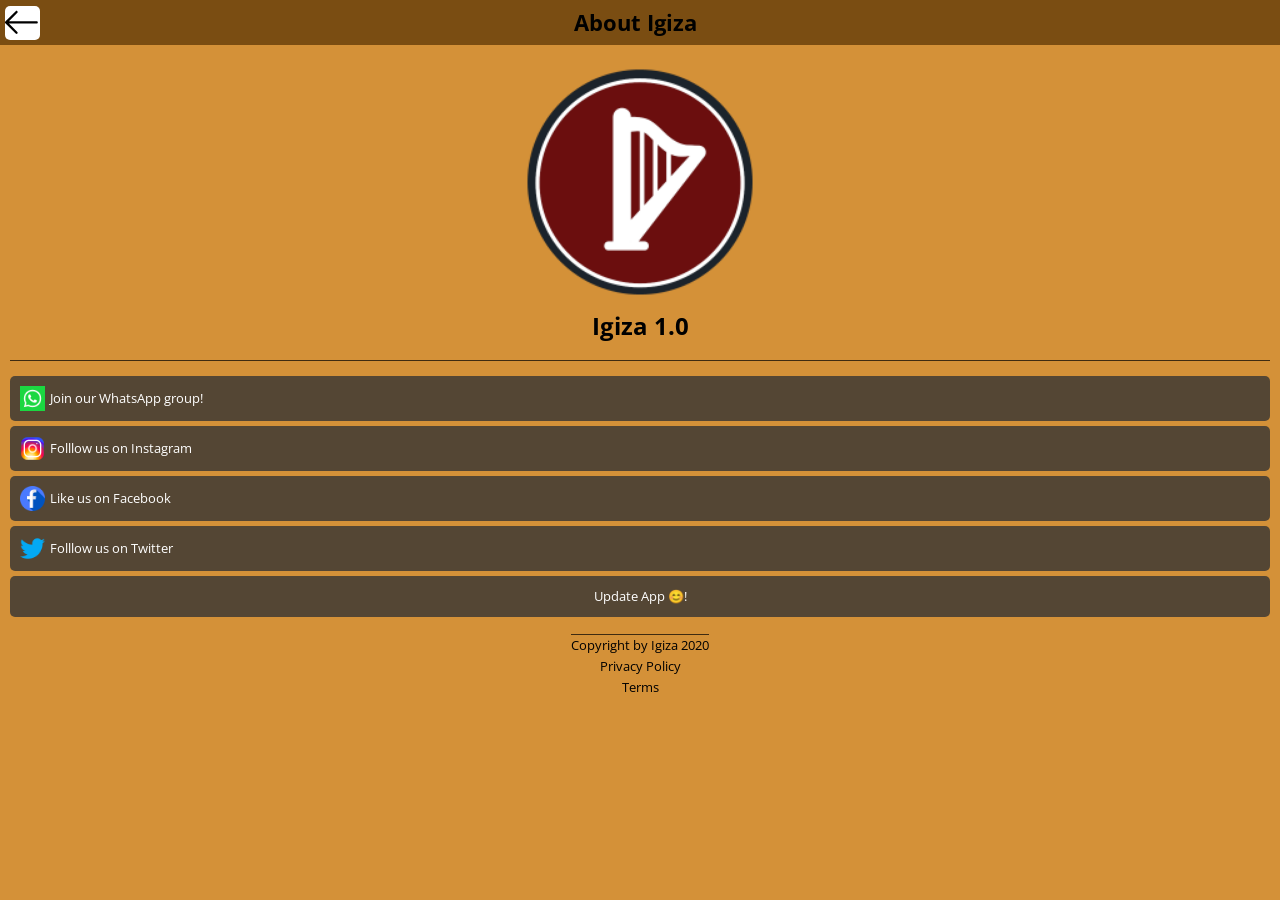
<file: app/src/main/assets/www/about.html>
<!DOCTYPE html>
<html lang="en">
    <head>
        <meta charset="UTF-8">
        <meta name="viewport" content="width=device-width, initial-scale=1.0">
        
        <link href="https://fonts.googleapis.com/css?family=Open+Sans:300,400,600" rel="stylesheet">
        <link rel="stylesheet" href="css/style.css">
        <link rel="stylesheet" href="css/icon-fonts.css">
        
        <title>Igiza - Short Kenyan Stories</title>
    </head>
    <body>
 		
 		<div class="container">
            <div class="topbar">
                <a href="index.html">
                    <span class="back-icon"></span>
                </a>
                
                <h1 class="page-name">About Igiza</h1>
            </div>
            <div class="about">
                <div class="about__image">
                    <img src="img/logo.jpg" alt="About Image">
                    <h1>Igiza 1.0</h1>
                </div>
                
                <p class="about__paragraph">
                   <!--Igiza App is a entertainment platform that highlights some short Kenyan stories.
                    Most of these stories are based on real life experiences, while some 
                    are just fictional. We will include a link to every story pointing to the source 
                    of the story or the author's page. -->
                </p>
                <ul class="about__social">
                    <a href="https://chat.whatsapp.com/Eae9mueoYur0i79czWHnWt" class="about__social--link">
                        <img class="about__social--icon" src="img/whatsapp.png" alt="whatsApp">
                        Join our WhatsApp group!
                     </a>

                     <a href="https://www.instagram.com/igiza_ke/" class="about__social--link intAd ">
                        <img class="about__social--icon" src="img/instagram.png" alt="instagram" style="transform: scale(1.2)">
                        Folllow us on Instagram
                     </a>

                     <a href="https://www.facebook.com/groups/DonjoshSports" class="about__social--link intAd">
                        <img class="about__social--icon" src="img/facebook.png" alt="facebook">
                        Like us on Facebook
                     </a>

                     <a href="https://twitter.com/igiza_ke" class="about__social--link intAd">
                        
                        <img class="about__social--icon" src="img/twitter.png" alt="Twitter">
                        Folllow us on Twitter
                     </a>

                    <a href="https://drive.google.com/file/d/1ZbccO2Gv6S1LTOvLQjgV-ktZATSAB9I1/view?usp=sharing" class="about__social--link" style="text-align:center; display:block"> Update App 😊!</a>
                </ul>


            </div>
            
 			<div class="footer">
                &copy; Copyright 2020 by Igiza.
            </div>
 		</div>


        <script type="text/javascript" src="app.js"></script>
    </body>
</html>
</file>
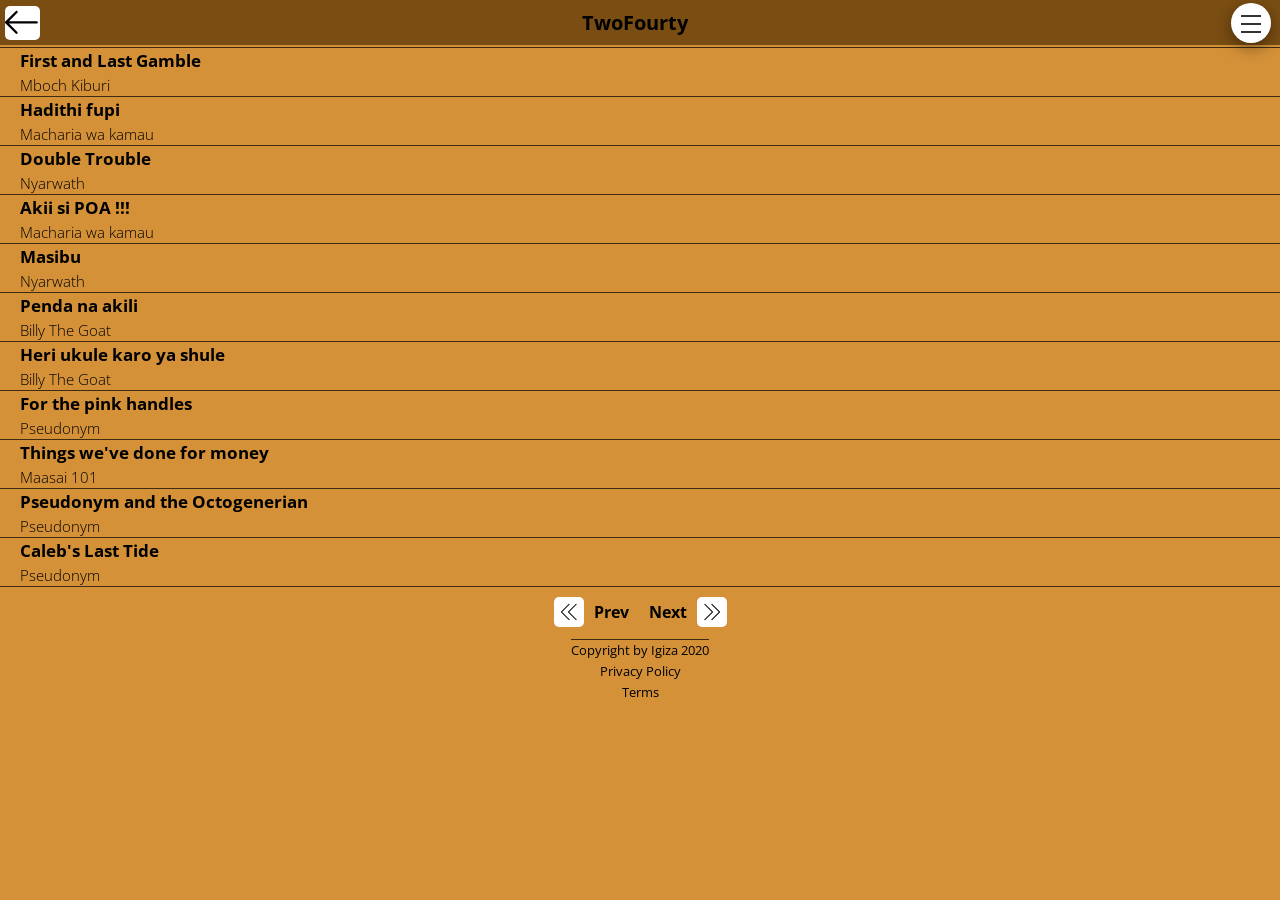
<file: app/src/main/assets/www/category-1.html>
<!DOCTYPE html>
<html lang="en">
    <head>
        <meta charset="UTF-8">
        <meta name="viewport" content="width=device-width, initial-scale=1.0">
        
        <link href="https://fonts.googleapis.com/css?family=Open+Sans:300,400,600" rel="stylesheet">
        <link rel="stylesheet" href="css/style.css">
        <link rel="stylesheet" href="css/icon-fonts.css">
        <link rel="shortcut icon" type="image/png" href="img/logo.jpg">
        
        <title>Igiza - Short Kenyan Stories</title>
    </head>
    <body>
 		
 		<div class="category-container">
            <div class="topbar">
                <a href="index.html" class="story-back">
                    <span class="back-icon"></span>
                </a>
                <h1 class="category-name cat-1">&nbsp;</h1>
                <div class="navigation">
                    <input type="checkbox" class="navigation__checkbox" id="navi-toggle">
                    
                    <label for="navi-toggle" class="navigation__button">
                        <span class="navigation__icon"> 
                            &nbsp;
                        </span>
                    </label>

                    <nav class="navigation__nav">
                        <ul class="navigation__list">
                            <li class="navigation__item"><a href="index.html" class="navigation__link home-link"></a></li>
                            <li class="navigation__item"><a href="category-2.html" class="navigation__link cat-2"></a></li>
                            <li class="navigation__item"><a href="category-4.html" class="navigation__link cat-4"></a></li>
                            <li class="navigation__item"><a href="category-5.html" class="navigation__link cat-5"></a></li>
                            <li class="navigation__item"><a href="category-6.html" class="navigation__link cat-6"></a></li>
                        </ul>
                    </nav>
                </div> 
            </div>
            <div class="book-list"> 
                <a href="#story-1" id='1' class="book__description">
                    <p class="book__title">First and Last Gamble</p>
                    <p class="book__author">Mboch Kiburi</p>
                </a>

                <a href="#story-2" id='2' class="book__description">
                    <p class="book__title">Hadithi fupi</p>
                    <p class="book__author">Macharia wa kamau</p>
                </a>

                <a href="#story-3" id='3' class="book__description">
                    <p class="book__title">Double Trouble</p>
                    <p class="book__author">Nyarwath</p>
                </a>

                <a href="#story-4" id='4' class="book__description">
                    <p class="book__title">Akii si POA !!!</p>
                    <p class="book__author">Macharia wa kamau</p>
                </a>

                <a href="#story-5" id='5' class="book__description">
                    <p class="book__title">Masibu</p>
                    <p class="book__author">Nyarwath</p>
                </a>

                <a href="#story-6" id='6' class="book__description">
                    <p class="book__title">Penda na akili</p>
                    <p class="book__author">Billy The Goat</p>
                </a>

                <a href="#story-7" id='7' class="book__description">
                    <p class="book__title">Heri ukule karo ya shule</p>
                    <p class="book__author">Billy The Goat</p>
                </a>

                <a href="#story-8" id='8' class="book__description">
                    <p class="book__title">For the pink handles</p>
                    <p class="book__author">Pseudonym</p>
                </a>

                <a href="#story-9" id='9' class="book__description">
                    <p class="book__title">Things we've done for money</p>
                    <p class="book__author">Maasai 101</p>
                </a>

                <a href="#story-10" id='10' class="book__description">
                    <p class="book__title">Pseudonym and the Octogenerian</p>
                    <p class="book__author">Pseudonym</p>
                </a>

                <a href="#story-11" id='11' class="book__description">
                    <p class="book__title">Caleb's Last Tide</p>
                    <p class="book__author">Pseudonym</p>
                </a>



               
            

                <div class="pagination">
                    <h3 class="page-prev"><i class="icon-arrows-left-double-32  arrow-prev"></i>Prev</h3>
                    <h3 class="page-next"> Next<i class="icon-arrows-right-double  arrow-next"></i></h3>
                </div>
            </div>

            <div class="footer">
                 &copy; Copyright 2020 by Igiza.
            </div>
            

            
        <div class="story-container">
            <div class="story " id="story-1">
                <h3 class="story__title">First and Last Gamble</h3>
                <p class="story__story">
                    <p>
                        I was in high spirits, I had a place to call my own. Never mind 
                        that the only things I owned were a single stool, mattress on the 
                        floor, one pair of bed sheets, a stove without a stand (cooking ugali 
                        on that thing was a gamble), two sufurias, a jua kali pan, two plates, 
                        two cups, two spoons, a knife and two basins for dishes. A leso sufficed 
                        for a curtain, and I had two basins for laundry. The room was small but it 
                        seemed so large for lack of any furniture.
                    </p>
                    <p>
                        I woke up one fine sunday morning and after a weak breakfast got down to doing 
                        my laundry and cleaning my room. I went out and bought two ripe bananas to keep 
                        hunger at bay because I had a grand plan of making a nice meal for myself, it 
                        would be the first meal with any form of meat in that house. My hands and 
                        feet were ashen from the soapy water so I splashed some lotion as I did not 
                        plan to take a shower then. The plan was to get all that I needed to make my meal, 
                        come back and cook then I would take a shower and sit down to enjoy my food feeling fresh.
                    </p>
                    <p>
                        So I started the walk from Githurai 45 (the butcheries on this side did 
                        not have what I wanted) to go to the other side of Githurai 44. There 
                        was a butchery there past where Equity Bank stands that sold minced meat. 
                        I don’t know if it still exists. The plan was to have minced meat and 
                        peas with rice. I would have preferred the minced meat with chapos, but 
                        since I did not have a decent pan for chapos, rice would do. Me that one 
                        (mimi huyo) passed by market and bought peas, tomatoes and onions. Just 
                        before I crossed the road to 44, I saw this pata potea guys “hii inakula, hii 
                        inapoteza nahii inapoteza”. I watched the guy shuffle the cards and I could tell 
                        which one was to win. Everytime guys placed money on the cards I could tell which 
                        one was to win, and I was correct all the time! Or so I thought. Why were people 
                        winning free cash and I wasn’t? I could double or triple my cash………
                    </p>
                    <p>
                        What happened happened. I went back home sun burnt, dusty, thirsty and 
                        without any minced meat. Ilibidi nikule rice na minji plain. I have never 
                        attempted to gamble again!
                    </p>
                </p>
                <a href="#" class="story__credits">Mboch Kiburi</a>
            </div>

            <div class="story " id="story-2">
                <h3 class="story__title">Hadithi fupi</h3>
                <p class="story__story">
                    <p>
                        I remember Madam Esther, she was an old lady mid 60's with a calling to be a conlady.
                        A certain pastor , mzee kihara , a slim fella with those mismatching mutumba suit 
                        introduced me to him .Kihara operated a small mabati church in kiandutu thika but 
                        closed it down when he failed to realise miracles are the key to success for any 
                        church to successfully operate in a slim ....so he opted to be selling avocadoes 
                        by zungusharing all over the residence in his black mamba bicycle , n that's how 
                        we got to know each other coz I lived nearby in another slum called Athena , 
                        sijawai jua hiyo jina Athena ilitoka wapi .
                    </p>
                    <p>
                        I used to buy at least two avocadoes daily akipita kitu saa moja , ndivyo akajua 
                        Mimi NI Mwalimu . We exchanged different topics till one day akataja huwa 
                        anapeleka avocadoes kwa children home ya madam Esther on Tuesday n wenesday...... 
                        Hehehe now here is where the story begins.
                    </p>
                    <p>
                        I got an interest to visit this children home n at least take some humanity photos 
                        n post in Facebook , my online friends waone vile Niko na roho ya utu .So we 
                        organised with pastor badia anipeleke huko. Kufika nikapata NI an old plot , 
                        very dirty with very rugged unkept kids some looked like they were suffering 
                        from kwashiokor . The children home had at least 10 kids , age bracket 5yrs to 14 
                        yrs , most from poor families from the slums around .
                    </p>
                    <p>
                        I got to learn some had been enrolled in a public school nearby .
                        "Mwalimu u look like a descent n learned fellow , why don't u be inviting 
                        friends over to visit us at least watusaidie kulipa rent na chakula , 
                        I believe God can do wonders, I promise for each member who u bring n 
                        contribute u will be getting a 30% cut of his or their contribution" ...... 
                        She told me.Wow that sound like a good business idea n since I had connection 
                        with many teachers in private sector around the area . In two months time I 
                        had mobilised over 10 groups of different schools to visit the children home. 
                        The minimum contribution a group ever contributed was kshs 20k , in those two 
                        months I had made a clean 30 k kama sijasahau till one day kikaumana.
                    </p>
                    <p>
                        I remember nilikuwa natokea job chuo , carrying a form 3 klb textbook as I 
                        passed some chuoms ndio nitoke kwa children home ya mama Esther nikaona 
                        grand tiger packed kwa gate ...... Mimi na Askari NI Kama konokono nachumvi..... 
                        Nikajificha kea ukuta flani nione cinemare..... Kuangalia nikaona Esther na 
                        pastor wamefungwa pingu wakirushwa kwa ile grandtiger ,alafu men with utambis 
                        wakiweka wale watoto kwa Nissan ya blue ilikuwa imeandikwa Catholic child 
                        rescue , kitu Kama hiyo ....weeeeeeh nikajua kimeumana ...... Hiyo usiku 
                        nikahama hiyo mtaa nikaenda kuishi kiandutu kwa Arif Fulani hufanya kazi carwash....
                    </p>
                    <p>
                        Two days later pastor kihara akanipigia kunishow aliachiliwa yeye hakuwa na 
                        makosa , makosa iliangukia Esther for operating a children home illegally n 
                        soliciting money from the public n putting children health at risk .....Waaah 
                        woga ikaisha nikajua nimejinasua....A week later pastor called me n told 
                        me madam Esther had died of a heart attack , sijui au NI juu ya pneumonia 
                        attack au but mazishi nilienda pale kiandutu cementary..... R.i.p madam Esther .......
                    </p>
                </p>
                <a href="#" class="story__credits">Macharia wa kamau</a>
            </div>

            <div class="story " id="story-3">
                <h3 class="story__title">Double Trouble</h3>
                <p class="story__story">
                    <p>
                        I know some of you have worked for those outfits where the workforce 
                        comprises largely of relatives and a few outsiders who bribed their way through.
                        In these organizations, there's no promotion on merit but how long you've 
                        been working and who is your godfather.These places are always full of 
                        snitches and backstabbing is the norm.
                    </p>

                    <p>
                        Furthermore, the manager wields so much power and his authority is unquestioned. 
                        His word is law. If he refers you to the Hr, your goose is cooked, no 
                        disciplinary hearing or work ethic procedure. You're gone just like 
                        that. No Union(cotu), maybe you sue them but remember its a family 
                        business and you understand the judiciary system in Kenya, No Money, No Justice!
                    </p>
                    <p>
                        There's a time I was working for such an organization. The job was so 
                        draining, we clocked in at eight and left after nine, that's thirteen 
                        straight hours. There were no weekly off duties but two days per month 
                        and you had no luxury of choosing which day you wanted. The manager 
                        chose for you, guess if you were not in his good books. Utaenda off 
                        on 23rd and 24th without any money to spend so you end up rotting in 
                        the house watching TV. You can't chase pu**y empty handed you know.
                        Let's leave this here for another day.
                    </p>
                    <p>
                        In my department, we were four guys. We were given a target to achieve 
                        which we managed and emerged the best overall countrywide. We were to 
                        be rewarded by our suppliers and this reward was to be strictly for 
                        the four of us and the management.Since most of the manager's right 
                        hand men were not in this category, he decided that we were going to 
                        share the reward with everybody, a matter which we didn't take lightly.
                    </p>
                    <p>
                        So when the money came, it was handed to one of us, I heard it was a 
                        hundred k. The person who brought the money didn't tell the manager 
                        but gave it to one of the guys in our department, he just came like 
                        he was passing by to check how work was going. We didn't expect him 
                        to bring the cash coz he was a junior and we knew the money would have 
                        been taken to the manager's office anyway.
                    </p>
                    <p>
                        The dude given the money ended up pocketing the whole amount and keeping 
                        quiet. We didn't even suspect anything. We continued waiting for the money, 
                        very patiently not knowing the idiot had spent the whole amount.This guy was a 
                        liberal Corinthian, those who don't wear turbans. At first he was very religious 
                        and reserved when he was brought.
                    </p>
                    <p>
                        With money flowing and guys socialising only at night due to working late, 
                        he succumbed to peer pressure, started drinking, attending house parties 
                        and ended up marrying a single mother.They used to go out drinking as a 
                        couple with friends and sometimes ended up spending the nights separately 
                        after one too many.There's a day I had gone for an away match somewhere 
                        so I was returning home around five in the morning ndio watu wasinione. 
                        My chic was leading me to the road when I met this dude's wife with 
                        another guy, also from an away game.
                    </p>
                    <p>
                        Unfortunately, my chic was also my colleague and that kunguru knew both of us. 
                        You know the hours we were spending at work meant we had to zero graze and 
                        maybe uangukie client.Hata hatukusalimiana, imagine the guilt.The kunguru 
                        went home, told her husband that she saw us, as if what we saw her doing 
                        was justifiable. Wacha jamaa akuje job na mdomo.By ten o'clock, everybody 
                        knew of our affair. My chic decided she was not going to take that bs and 
                        told the Corinthian guy that his wife was also coming from a guy in her 
                        neighborhood. I liked the reaction. It stung him!
                    </p>
                    <p>
                        Kumbe, she had been banging the guy for quite a while. She had told her 
                        husband that she was going out for a sip with her girlfriends so he was 
                        left home to look after the kid(not his).I don't know what happened in 
                        that house that night but the following day by nine, kunguru was at our 
                        work place, half naked, dusty(I guess she trekked) with her equally dirty 
                        baby by her side screaming obscenities.She was demanding to see the manager.
                    </p>
                    <p>
                        She revealed that her husband had duped us over a hundred thousand meant 
                        for our reward and that he had been stealing from the company. The 
                        bitch said so many things and caught the attention of everybody. 
                        She spilled the affairs of the company staff, some of which I didn't 
                        even know of.It was so shameful, I was literally shaking and sweating. 
                        The guy had been feeding his kunguru wife with workplace gossip and so 
                        many guys were mentioned. Imagine the feeling.
                    </p>
                    <p>
                        She was whisked away to the manager's office, calmed down and given 
                        something to drink as wazee wa kambi wakaitwa waskize kesi.Guess I was 
                        one of them and the youngest among them. I couldn't even talk, I don't 
                        even know why they chose me to be there in the first place.
                        The guy was summoned and admitted to many of the accusations.
                    </p>
                    <p>
                        Guess what, he was pardoned but demoted to a cleaner with a pay cut.
                        He chased away that kunguru but not before she caused so much drama 
                        and had him locked in a cell for a night.

                        We missed that money just like that and there was nothing we could do about it.
                    </p>
                </p>
                <a href="#" class="story__credits">Nyarwath</a>
            </div>

            <div class="story " id="story-4">
                <h3 class="story__title">Akii si POA !!!</h3>
                <p class="story__story">

                    <p>Hii maisha hakuna ajuaye kesho sad story.</p>

                    <p>
                        M in my job with a fwd of mine chitchatting this n that ….. 
                        I receive a call from a new no."Hello ni kijana yule wa gas ?" 
                        The voice asks ……I reply yah am the gasman ….. I can tell whoever 
                        called is an aged woman , new in the estate n had been issued the 
                        number by one of her neighbours , from her slang could tell she 
                        is a meru…..Been new in the estate describing the exact location was 
                        a problem , her credit iliisha before aniambie kwake ni wapi , so 
                        that I deliver the k-gas cylinder she requested .
                    </p>
                    <p>
                        After the call , I get to know where she probably lives…..In few minutes 
                        am in a compound with no perimeter wall , the outside toilet has one of 
                        the doors nearly dislocating from it's hinges , it's just hanging karibu 
                        kuanguka ……The main door two the 3 bedroom house , is open and a voice 
                        calls me behind the carpet ."Umefika ?" She says , opening the curtain 
                        with a walking stick , she is in a wheelchair her legs seem to be having 
                        some problem coz imefura , her voice ain't that good coz shingo naona amefura pia ……
                    </p>
                    <p>
                        "Nathani wewe huna hiyo homa nasikia kwa radio , ingiza na unibadilishie 
                        burner" she tells me in a jovial manner .Kuingia the place is stuffy , 
                        nanikama ilioshwa 3days ago . I replace the burner with the new cylinder 
                        and watch her unfolding a scarf where the money was tightly folded .She 
                        asks I pick her reading glasses from the table as she struggles to count 
                        the kshs 50, and kshs 100 notes till zinatosha 950/= za kunilipa gas ……
                        "Chukua, now since u have come was wondering Nani nitatuma dukani , ni 
                        saa kumi na Bado sijapika lunch or breakfast since I didn't have any gas"
                         ……she finishes in English as she continues telling me she is a retired 
                         teacher . But her living condition is so sad , she tells me her daughter 
                         didn't come back the previous day to check on her , she is married some 
                         few km away , n she is the one that usually checks on her …….
                    </p>
                    <p>
                        "Nataka uninunulie , mandizi ya ukikuyu ya kupika, inii (liver) , oranges 
                        mbili, ripe bananas, na upitie chemist uniletee dicrophena za 20/= " she 
                        hands me kshs 200 as she continues thanking me for showing up …. I can't 
                        say no coz I pitty her situation n feel sorry for , it's 15 mins back to 
                        the town center where I am based , n definitely I will waste fuel but 
                        have no choice but go n buy her the items, it's my 1st time to see her though……
                    </p>
                    <p>
                        In a short time m back to her doorstep , she tells me to place the item in 
                        the kitchen table then nimuchotee maji ameze hiyo dicrophena……kumpatia 
                        dicrophena she checks the ingredients label on the cover , it says 50mg .
                        "Kijana wangu I can't use this , nahitaji 100mg tablet , hi athritis haiwezi 
                        sikizana na ya 50mg , rudisha hii uniletee ya 100mg.." she hands me the 4 tablets 
                        I had bought in the shop , zile anataka labda nizipate weteithie since the only 
                        quack chemist in my center is closed, so I have to ride there ni 40mins drive , 
                        so I may take 1hr to get the pills from a clinic or chemist…….hoping huko 
                        haxijafugwa coz of the Corona …….
                    </p>
                    <p>
                        Deep down ,am sure I will loose over 4 customers in my shop wakija wapate siko, 
                        but have no choice ……M back in an hour time in her premises, I had over the pills 
                        , I tell her Ave replaced with the correct ones , tho zile za mwanzo ziko kwa 
                        mfuko , nimefanya kunua zingine……..
                        She then remembers about milk, I rush to the shop n bring the milk , tho kwa 
                        shop nimewacha customers watatu wameningoja ……she thanks me so much , telling 
                        me to be passing by m like the only son she never had , as his sons are married 
                        in githurai n rarely visit …………..
                    </p>
                    <p>
                        Kurundi kwa job , it's already few mins ifike masaa ya lockdown ………….her pic 
                        is in my mind as I so deep inside wondering how life is …… earlier that day 
                        was lamenting how life is hard for me only to realize kuna wale wanna 
                        maproblems wacha zangu za ovyo……….
                    </p>
                </p>
                <a href="#" class="story__credits">Macharia wa kamau</a>
            </div>

            <div class="story " id="story-5">
                <h3 class="story__title">Masibu</h3>
                <p class="story__story">
                    <p>
                        So nikatoka job Eastleigh kitu six hapo, ilikuwa sato. Kama kawa mjei 
                        hufaa kuisha sato by two lakini contractor na ujinga yake, mpaka 
                        apeleke pesa mskitini saa kumi ndio aanze kuzunguka kwa sites, 
                        kitambo tufikiwe ni past six huko, in fact f**k you Yusuf. That 
                        Jaluo was very arrogant, I donno if he's still around...
                        Mimi huyo, Nyalgunga, Mathare valley hapo daraja mbili nikapitia kwa 
                        base ya mandazi nikawai ya fifty bob na nikaongezwa moja kama customer. 
                        Kufika kejani ni strungi chapchap na hizo mandazi kumi na moja zote 
                        ndio nikasema sasa wacha weekend katambe.
                    </p>
                    <p>
                        Nilikuwa nimepanga niendee take away Mbuthia, pale John Saga, wakamba 
                        wamejaa huko at a very low cost but first nilikuwa nipike supper. 
                        Budget ilikuwa ni soo tatu, kichwa ya mbuta ya soo na pu**y ya soo 
                        mbili, whole night.So I was debating nipike first ama nikuje 
                        na take away apike labda anaezanipunguzia bei. I decided to 
                        cook, after all si nitamlipa na bado atapata place ya kulala hadi morning.
                    </p>
                    <p>
                        So nikarudi kwa mama samaki, kuna mothee hapo alikuwa akiitwa 
                        Tyson, a very rough luo woman na sura ngumu kama ya mwanaume. 
                        Nikampa mia na nikachagua kichwa ya mbuta. By then, it was already 
                        dark na wakati huo, streetlights hazikuwa mob hivo.Tomato zangu 
                        za mitumba na pilipili ya bob. Bachelor na vitu zake za kununua 
                        gizani nikarudi kwa keja.
                    </p>
                    <p>
                        So nikaseti fish kwa stove, nikaikaranga vipoooa ndio hiyo supu ikuwe 
                        mzito, nisije nikajiangusha na hiyo pending away game, mnajua tu wakamba 
                        na ngono. I had to eat, unga ni ile ya kisiagi na sio eti nilikuwa naibembeleza.
                        Hapo nyuma ya keja, kuna choo ilikuwa imesetiwa design ya mabati tu mtu alijenga 
                        juu ya manhole na akangoa hiyo cover ya juu, ikawa ni ukikata weight hakuna 
                        cha kuenda na maji ya kuflash, ilikuwa automatic n it was very deep. Hiyo 
                        sewer ilikuwa deep down, so nikaingia hapo nipunguze weight niki ngojea 
                        kichwa ya mbuta iive. At least nicreate space ya supper coz zile mandazi 
                        zilikuwa zimeoccupy kama quarter of my stomach capacity.
                    </p>
                    <p>
                        Nikaseti maji ya mbese juu ya hiyo sufuria ingine ya fish, ndio iive poa na 
                        pia kitambo iive, maji ya sembe pia itakuwa imeboil, so ni kutoa fish na 
                        kusonga mbese. It was kinda economical pia, cooking two things at a time, 
                        saving time and money.After nimetoka kupunguza weight, nikakam kuchungulia 
                        hiyo samo kama labda supu imepungua niongeze waba ama side moja imeiva nipindue the other eye.
                        Wacha nitoe hiyo sufuria ya sembe ilikuwa hapo juu!!!! Weee!! Maze harufu 
                        nilikutana nayo, hadi nikadrop hiyo sufuria engine juu ya box yangu ya nguo. 
                        The stench was soo strong.Kumbe msumba alikuwa amenunua muozo, samaki sijui za last week, nkst.
                    </p>
                    <p>
                        Nikachota maji kwa ile cup nilikuwa nimegonga nayo strungi, nikazima nayo hiyo 
                        stove na fujo sana, na hasira zangu zote nikabeba hiyo ghasia na hiyo sufuria 
                        and marched to confront Tyson. And there she was, sitting in her full majesty, 
                        I bet she knew what to expect......
                    </p>
                </p>
                <a href="#" class="story__credits">Nyarwath</a>
            </div>

            <div class="story " id="story-6">
                <h3 class="story__title">Penda na akili</h3>
                <p class="story__story">
                    <p>
                        Hakuna mtu hukuwa mjinga kama yule ame fall in love, ndio maana 
                        walisema penda na akili uwachie roho kazi yake ya kuskuma damu... 
                        Umewai penda mtu anajipenda? 😩 
                    </p>
                    <p>   
                        Since it's the month of love wacha niwaambie siku gravity ili 
                        play it's part nika fall in love... Walisema love makes you 
                        stupid, well I've always been a fool for love 😩
                    </p>
                    <p>
                        Kuna bash nili attend but ni ile bash unajua tu mtu mmoja mwenye 
                        aliku invite alafu the rest ni strangers, alafu bash yenyewe na Tanzania 
                        zilikuwa na one thing in common... Pombe 😏
                    </p>
                    <p>
                        Alafu karibu kila mtu kwa hiyo bash alikuwa mlevi so to be in sync 
                        nilikuwa natembea na chupa ya pombe, nikiona watu wananiangalia 
                        vibaya nanusa chupa ama nachapa sip natembea na pombe kwa mdomo 
                        nikitafta sink niteme😩
                        So msee nilikuja na yeye alikuwa busy ana mingle na watu single akitafta 
                        mtu wa ku unda na yeye family album... In short, nikabaki pekee yangu 
                        looking miserable, confused and awkward 😏
                    </p>
                    <p>
                        Food ikaletwa nika realize kitu ilikuwa imeivaa kwa hiyo bash ni madem 
                        pekee... Ni ile food hufai kukula na kukunywa at the same time coz 
                        unaweza jipata umelewa na unaendesha.... Definition ya Don't Drink and drive 😩
                        Kitu 9:30 hapo nikaona dem flani hapo looking lonely and out of place 
                        kama mimi, nikajua hapa nisipo make my move kuna fisi hyena dem mahali 
                        itapita na yeye... Si nikacheza kama mimi nim approach. Dem alikuwa 
                        mweupe pe pe pe, alafu ilikuwa ironic juu mimi nlikuwa na sura ya 
                        ngiri lakini dem ndio ako na rangi ya thao. Alafu ku top up hiyo urembo 
                        alikuwa na dimples aki smile, wale hawajui dimples.. Ni zile potholes za uso 😁
                    </p>
                    <p>
                        Nikamsalamia, akanisalamia, tukasalamiana, nika anza kumuuliza kama anajua 
                        mwenye bash akanishow hajui mwenye bash yeye amaeleta tu beshte yake 
                        anaitwa "Ann," beshte yake akakuja tukasalamia-Ann-a 😁
                    </p>
                    <p>

                        Nikaji introduce, dem pia akaji introduce akadai anaitwa "Kui" nikamsho 
                        "What a Kui-ncidence... Niko na beshte anaitwa kui pia" 😁😁 anyways, 
                        enough lame puns let's get back to the story... 😏
                    </p>
                    <p>

                        Nikauliza dem kama anapenda jina zake ama nimuongeze yangu ya pili? 
                        dem aka smile coz come to think of it, kuna siku atapewa jina ya 
                        wenyewe apende asipende... The naming ceremony of a girl child is 
                        never over until she gets married. So hapo nikajua niko na one foot 
                        inside her skirt, so trick ni kurusha mistari back to back kama logo 
                        ya kappa... Si nika geuza conversation kuwa "feeling" station, so 
                        kama gas cylinder ya pink nikam-Gas vile she's my Best Lady 😩

                        So kama Mat mpya akili ikaniambia she probably needs manamba... Wanaume 
                        wengine waki save pesa mimi nlikuwa bash na save number za madem 😩
                    </p>
                    <p>

                        Bash ikaenda hadi late, watu tulikuja nao ni kama walilewa wakasahau 
                        walikuja na sisi... Dem akadai kwao ni mbali na haoni kama ataget gari 
                        so alikuwa ana plan kuomba mwenye bash kama anaweza lala huko. Nikamsho 
                        no need, niko na kitanda kubwa ya 5 by 6 so asikuwe na wasiwasi coz 
                        hatuwezi finyana 😏 get it... Ndio uende na dem kwako you must come up 
                        with a convincing lie. Dem akakubali tukafika mansion... True to my words 
                        bed ilikuwa ya 5 by 6 but kama Jamaica na Cayman islands tuka caribbean-ana... 
                        Tuka apply the laws of magnetism, unlike poles attract, so tukashikana 🙈
                    </p>
                    <p>

                        But hatukusuguana so sikutoa chuma kutu 😩 tuli cuddle tu tukapeana 
                        heshima zetu... Kitu nilikula tu ni usingizi.
                        Mimi na mtu alilala pekee yake tofauti ilikuwa tu kuamka nikinukia 
                        perfume ya dem juu ya kushikana otherwise mtu alilala pekee atleast alinyonga 
                        nugu 😩
                        Dem aka amka asubuhi with her hymen still intact coz nilijua good things take 
                        time and they cum to those who wait... 🤡🤡🤡🤡🤡 Najua ngoja ngoja huumiza 
                        matumbo lakini kama kuna tumaini, you liver alone and wait for the right 
                        time 🤡🤡🤡🤡🤡
                    </p>
                    <p>

                        Nikamsindikisha hadi kwao like the gentleman I am, tukiongea vitu mob, 
                        tukagusa hadi feelings, akafunguka, nikafunguka, wote tukafunguka kama 
                        milango za kanisa... Nikajua hapa nimepata my better half 🤡 🤡 🤡

                        So two days zikapita hakukuwa na communications juu sikutaka kukaa 
                        desperate, but siku ya tatu nikacheza kama Yesu kwa tomb, nika amua 
                        ku resurrect conversation yetu mahali tuliwachia. Nika amua kumWhatsApp 
                        lakini ni kama alikuwa anadhani niko na asthma coz ni grey ticks tu 
                        nlikuwa nakula, hata ni heri ukule Blueticks juu uta feel kama Celeb 
                        amekuwa verified 😩
                    </p>
                    <p>

                        Nikajiambia haina haja ni jam, labda text yangu iko kwa traffic, so ni 
                        poa kutulia ningoje turn yangu coz maybe tuko wengi kwa inbox 😢
                        Wahenga walisema madem si kama margarine udhani umepata BB, wengine ni 
                        Zesta watakuweka kwa Jam... So lazima ungoje wafuate protocol coz madem hu 
                        reply text in the order of importance 😢
                    </p>
                    <p>

                        After 2hours of no response nikakumbuka wahenga walisema mwenye haja 
                        huenda choo, so nikapiga long call but dem harpic call, nikacheza chini 
                        nikijiambia akiona missed call atacheza kama mtu amekata uzani yaani ata 
                        flash. Ni ile moment uko na anxiety attack, unawasha na kuzima data, una 
                        check balance ya bundles unaona bado ziko, una check network unaona iko 
                        full... Unakuwa desperate hadi una feel kukata kata vitungu ndio simu ilie 😢😭

                        So kama Math nika check kuona kama ako Area coz nlikuwa sure when I'm Width 
                        her we can probably talk at Length and solve the problem... Watu wa mazematics 
                        najua hawaja Ng'ang'a-na kushikanisha. Si nika drop by kwao kuona kama ako poa 
                        ama maybe ni mgonjwa, na kama ni mgonjwa amepelekwa intensive care unit nimuulize 
                        "Can I C U??" 😢
                    </p>
                    <p>

                        Dem akaniambia si kwa ubaya but she was only looking to have a good time... 
                        Ati she had just come out of a bad break up aka amua kuenda hiyo bash kutoa 
                        tu stress and she's not ready for another relationship... chwest pwains 😢
                        No wonder alikuwa ame post picha yake kwa WhatsApp aka caption "Self love" 💔 😢
                        Nilikuwa na feel kama mtu amefunga saa kwa kiuno coz i waisted my time 😏
                    </p>
                    <p>

                        Moral of the story, penda mtu anakupenda... Respect yourself ama utaji 
                        embarraz wewe na your ancestors, your clan and your future generations, 
                        si must by the way... Kama ngumu paka Arimis!!!
                    </p>
                </p>
                <a href="#" class="story__credits">Billy The Goat</a>
            </div>

            <div class="story " id="story-7">
                <h3 class="story__title">Heri ukule karo ya shule</h3>
                <p class="story__story">
                    <p>
                        Ni heri ukule karo ya shule kuliko kukula Caro wa shule… <br> 
                        Kuna day arif amekuja kuniomba mansion akidai anataka kukulia 
                        porko… yaani nyama haram coz ni msee alikuwa ameoa… na juu marafiki 
                        ni kuokoleana nikamsho haina kelele, mansion atapata. Nikaona si 
                        mbaya mwanaume ku change diet once in a while, anaeza kuwa amechoka 
                        ku-Sukuma Wiki na bibi ama maybe amekuwa na beef na bibi ndio 
                        aka-develop HAM ya kukula Porko. Arif ni wale watu hupenda kukula 
                        Mass, yaani anything that occupies space… so sikutaka ku weigh in kwa 
                        hii issue nijuwe analeta nani, kile aliniambia tu ni ati amepata mchezaji 
                        wa kulipwa na anadai mechi. Nikajipa shugli kuenda kupiga raundi mwenda 
                        mtaani, arif alikuwa amenishow anadai tu 3hours hivi atakua amemaliza 
                        shugli… alikua ashanipea za macho kama None Disclosure Agreement (NDA)! 
                        Nikaamua badala ya kumaliza sol ya kiatu bure nikaona nisimame kwa kibanda 
                        ya kuuza muvi nikijifanya kununua, by the time 4hours zinaisha nlikuwa 
                        nimeona muvi mbili za Dj Afro bure… street smart! Arif akanikol kunisho kuna 
                        shida, dem ni kama amekwama mansion so alikuwa amemuacha akadai niende nimtoe 
                        coz kuna venye wife yake alikuwa amemkol juu kulikua na family emergency.
                    </p>
                    <p> 
                        Nikarudi mansion na intension ya hostile takeover… mansion ilikuwa 
                        inanuka gym; mchanganyiko ya jasho ya makwapa na sehemu nyeti, 
                        Sex hormones, perfume ya dem, cologne ya arif na air freshener. 
                        Nikakaribishwa kwangu na bonge la dem… ilikuwa ni ka nimeingia pork 
                        joint, dem alikuwa na abundance ya fat in all the right places na 
                        wrong places pia. Huyo mukilala na yeye bed ya 4 by 6 lazima mtafinyana. 
                        Nikajua mbona arif ali refer kwa huyo dem kama porko, si juu ni mchezaji 
                        wa kulipwa but ni juu alikuwa na cholesterol… alikuwa amejaza anaeza 
                        fungua WhatsApp group yeye peke yake. Mansion ilikuwa inakaa crime scene, 
                        according to my forensic report, dem ka hakumeza P2 immediately basi kitu 
                        angefaa kuchukua ni P3 huko police station akuwe ready kushika mimba.
                    </p>
                    <p> 
                        Kulingana na vile bed sheets, bed cover, pillow na blanketi zilikuwa all 
                        over the place ilikuwa obvious huyo dem alikuwa ame-Tiwa kama Savage. 
                        Kama mechi ni gambling basi alikuwa amekuliwa. Dem akanisho mwenye nyumba 
                        hayuko ati nirudi baadaye, nikamsho mimi ndio mwenye nyumba na mwenye anadhani 
                        ni mwenye nyumba alikuwa ame hire tu venue ndio a hold hiyo event. Ku clear 
                        the elephant in the room dem akaamua ku call arif ku confirm kama nasema ukweli 
                        but arif alikuwa mteja… it’s either alikuwa amezima phone ama ilikuwa flight 
                        mode ku avoid noma na wife. Ikabidi nime prove ni kwangu, nikamsho chumvi iko 
                        kwa mkebe ya coco, Sukari iko kwa mkebe ya milo, pegs ziko kwa mkebe ya omo, 
                        cd ziko kwa box ya ketepa, mafuta ya taa iko kwa chupa ya Jack Daniels. Bedsitter 
                        ilikuwa crowded na mtu mmoja, nilikuwa na feel ka astronomer … yaani I needed space. 
                        Dem ka huyo unampeleka date kichinjio then unavaa lab coat ya butchery ndio umchinjie 
                        coz ako na nyama.
                    </p>
                    <p> 
                        Nikashow dem acheze kama mtoto ako na kisu, yaani ajikate coz 
                        nadai ku clean up mess yao alafu nitulie after kupigwa exile for more than 
                        3hours… akadai haendi mahali hadi aone arif ama nimpeleke kwa arif. 
                        Nikajua kitumbua kimeingia mchanga, siezi mpeleka kwa arif coz ni ndoa 
                        ntakua navunja na pia siezi allow akae kwangu coz one man’s meat is another 
                        man’s cholesterol… figuratively speaking! Dem akajitupa kwa bed kimandazi 
                        mandazi ndio nika realize ni tisho yangu tu ndio alikuwa amevaa, ndani 
                        alikuwa free kama office WiFi. Ni kama alikuwa amezoeya kufyekwa coz hakuwa 
                        bad & bushy. Nika realize kitu inaeza mtoa kwangu ni reverse psychology, 
                        nikamshow avae nguo nimpeleke kwa arif basi… after all, if you can’t beat 
                        them, enjoyi them. So nikamu-enjoyi coz sikuwa na otherwise! Akavua tisho 
                        yangu akabaki ndethe, yaani kila kitu ilikua in the open na juu mi huwa 
                        allergic kwa madem wako uchi, mjuols ikacheza kama mat kwa stage ya mwisho, 
                        yaani ikasimama. Akavaa panty, bra, skirt inakaa familiar, sharti iko na kitu 
                        ka budge, socks za white ziko na stripes mbili, tuffees, ndio nikajua Things 
                        fall apart si kitabu ya Chinua Achebe pekee…dem alikuwa mwanafunzi! Immediately 
                        mjuols ikaanguka kama bei ya mtumba jioni, nilijua nikipatwa na huyu dem ntakuwa 
                        behind bars na si kama mlevi ama rapper… itakuwa kama mfungwa na charges za defiling 
                        a minor.
                    </p>
                    <p> 
                        Aliye na akili haambiwi tumia, nikajua huyu dem akitoka kwangu akiwa na 
                        uniform ni obvious watanishuku na ntajipata kwa shida na pia ntachoma CV…nikamsho 
                        a-maintain kwanza asitoke nje. Akavaa sweater ku complete the outfit nikajua mimi 
                        na jela ni kama nyama choma na kachumbari, nikauliza dem kama hiyo ni uniform ya 
                        nursing, TTC ama petrol station…akadai ako high school form 2! Kumbe dem si 
                        porko, ni mtoto mwenye account anaeza fungua ni piggy bank account pekee… 
                        mtoto wa form 2 anakaa ni kama ako na mtoto form 1. Kama Balotelli nikajiuliza 
                        “Why always me?”
                    </p>
                    <p>

                        Yaani mtoto amemea double Ds akaona aanze kupata vitamin D mapema 
                        hivi badala ya kusoma, huyo hata KCSE kitu una expect apate ni D tu… 
                        I was very D-isappointed . smh! Anakuliwa kama pesa za CDF! Nikachungulia 
                        nje nikaona wamatha wa mushene walikuwa na committee nje ya ploti so 
                        nikasho dem akule vako nikifikiria vile ntamtoa hiyo ploti. Kuleta dem 
                        mansion haikuwangi shida, shida ni kumtoa. Arif ni kama alichukulia serious 
                        ile msemo ya “Mtoto akililia wembe mpe” akacheza kama Otile Brown akaonyesha 
                        vile yeye ndio anakata wembe… but badala ya “Baby Love” akapita na a baby for 
                        love. smh! Hii issue ilikuwa na weight but nikajipata nimekonda, nilikuwa na 
                        slim chances za ku avoid jela juu ya kuwa thick headed kusaidiana mansion. 
                        Kama weighing scale hii issue ilikuwa na uzito sana! Wanaume wengine tukikatia 
                        madem huku nje, arif alijifanya kichinjio akachinjia mwanafunzi coz ako na nyama… 
                        anataka kupea mtoto wa wenyewe mtoto mwingine.
                    </p>
                    <p> 
                        Hii haikuwa date, ilikuwa Baby’s 
                        Day Out! Huyu akaeza shika mimba umpate maternity ward akizaa, hiyo ndio huitwa 
                        child labour! Mtoto wa huyo mtoto badala ya ku celebrate birthday hiyo inafaa 
                        iitwe labour day! Utoto ni kukatia mtoto!! Kidogo kidogo niki debate na akili 
                        nikaskia mtu akigonga mlango, nikaenda kufungua mlango bila kufikiria… alas! 
                        Jirani flani huwa mtiaji alikuwa amesimama hapo na chief na karao wawili wa AP. 
                        Alafu si unajua kawaida ya polisi wa AP; arrest first, ask questions later. 
                        Nikabebwa juu juu design nilikuwa na tippy toe badala ya kutembea. Askari wa 
                        AP si mlango so huwezi bishana nao. Kama Desiigner nika-Panda Landcruiser 
                        nikajua hii husimama stage moja pekee, police station. Badala ya kufunga pingu 
                        za maisha nikafungwa pingu za jela kwasababu nimepatwa na mtoto wa serikali.. 
                        makosa! Nikaambiwa kitu mwanafunzi anafaa kupigwa nayo ni kiboko tu sio kupigwa 
                        mti, kwa akili yangu nikajiambia labda huyo dem aliambia arif “Nipe mtihani” but 
                        arif akaskia “Nipe mti honey.” Who knows! Arif aliona dem ana uzito kama 
                        hipopotomus akaona huyo ndio kiboko yao
                    </p>
                    <p>

                        Mapenzi mwanafunzi anafaa kujua ni agape love peke yake... kama wild life 
                        reserve, viboko zikanitembelea. Nikawasho waulize huyo mwanafunzi alikuwa 
                        na nani coz mimi ni innocent bystander tu

                        Dem akapanguzwa mashavu kidogo akataja arif, place wali meet, namba yake ya 
                        simu then mimi nikapewa option, nipeleke chief na hao karao wa AP kwa arif 
                        ama niwekwe ndani kama accomplice. Kwa akili nilikuwa naona option mbili, 
                        kukunia kwa ndoo ama kukunia kwa choo, kukuliwa na kunguni ama kukuliwa na 
                        wahuni, bedsitter ya 6 by 6 ama jela ya 4 by 6; nikakumbuka east or west home 
                        is best. In short; arif aliwacha bibi yake akaenda kuwa bibi ya wanaume wenzake 
                        hapo stenje. Mtoto wa shule D anafaa kupata ni Discipline, na hiyo ndio alipata 
                        hapo stenje. Mtoto kama hana ID then huyo hana IDea, achana na yeye! Usimdunge 
                        penisillin mdunge pencil, usimu-wish safe sex mu-wish success, mpatie mtihani 
                        afanye sio mti honey… these are my two cents I hope they make sense.
                    </p>
                </p>
                <a href="#" class="story__credits">Billy The Goat</a>
            </div>

            <div class="story " id="story-8">
                <h3 class="story__title">For the pink handles</h3>
                <p class="story__story">
                    <p>
                        Caleb, 6.2" tall, dark and a body of a southern Nilotic god, 
                        was my sister's workmate at a certain bank in Nairobi CBD and i 
                        had known him since I was sixteen years old.Whenever I had to go 
                        for pocket money from my sister she would take me to the back 
                        office and as she finished up whatever she was doing, Caleb would 
                        ask me all sorts of questions about school.. I loved listening 
                        to his baritone and I always stammered due to the effect he had on me.
                    </p>
                    <p>

                        Three years later we coincidentally met at Nairobi Java house and 
                        soon we were catching up like old friends and surprisingly that 
                        shy school girl had vanished and the vixen in me wanted to come out 
                        and play.We exchanged numbers and soon we were hooking up every 
                        weekend for a drink or two.
                    </p>
                    <p>

                        The sexual tension between us was palpable and as we got to know 
                        each other better it started becoming unbearable but the problem 
                        was that I was conflicted. I was 19 and the only experience in 
                        bedminton I had was one, a few months earlier ,on my birthday,when 
                        i lost my virginity to a useless idiot.Up to date that is the most 
                        tasteless sex i have ever had. Caleb was 31 years old and I was 
                        afraid he would laugh at my inexperience and naivety.
                    </p>
                    <p>

                        One rainy Friday, Caleb called me as usual and we met at our 
                        favorite pub. As I was having my cocktail he told me he wanted 
                        to take me to his place for dinner and dear pinkies, I clearly 
                        knew what he meant , this was it .He looked at me with a smile 
                        playing on his lips and I nodded my reply.What the hec! I thought 
                        to myself , I might as well get this over with once and for all.We 
                        left the pub and got in his car,drove to the next street and he 
                        alighted outside a chemist and went inside. I didn't have to be 
                        a genius to know what he had gone to buy,meanwhile i kept my eyes 
                        glued outside my window pretending to be very interested in the 
                        city's rush hour madness. No one talked during the whole ride 
                        and soon we were in his apartment.
                    </p>
                    <p>

                        The minute we stepped in Caleb pinned me on the wall and kissed 
                        me passionately and pinkies let me tell you that kiss was the 
                        perfect kiss,demanding and yet not intrusive, passionate ,urgent 
                        yet gentle. His body was pressed on me and I could feel his 
                        manhood throbbing just near my center . My body shook with wanton 
                        desire...I wanted this man, no, I needed him and as the kiss 
                        deepened every fiber of my being was in fire. He pulled back and 
                        looked into my eyes.
                    </p>
                    <p>

                        " I want to make you dinner but I want to make love to you first.What do you want babe?". 
                        He asked me .
                        " Caleb...I have only done this once before... I don't know how ... " I stammered.
                        His hands went to my back and slowly unzipped my dress and slid it down my shoulders 
                        and let it fall to the floor. He took my hand and led me to his bedroom,sat me on 
                        the edge of the bed and knelt down in front of me .He parted my thighs and kissed 
                        them gently and my trembling resumed as his kisses slowly came further up.
                        " Don't be scared...I will not hurt you" He whispered.
                    </p>
                    <p>

                        I nodded and he proceeded with his exploration. His lips finally 
                        struck home and he flipped my panties to the side and kissed my 
                        center. Pleasure like I have never experienced ran through my 
                        whole body and I moaned and called the gods. He laid me down and 
                        I lifted my hips as he removed my flimsy panties already wet with 
                        my desire. He parted my thighs and proceeded to lick me again and 
                        oh boy ,this man knew the right places to softly bite and lick and 
                        touch and within a few minutes I got my first orgasm .I screamed 
                        with pleasure and pushed his head willing him to go deeper and he 
                        did, dear gods...I had tasted heaven and it was pure delight.A 
                        maelstrom sent by the god Eros himself rocked me and I came again.
                    </p>
                    <p>

                        Caleb got out and stripped quickly and my eyes feasted on him and 
                        grew big when I saw his erect manhood. dear gods...how was that 
                        thing going to fit in me? He smiled and got the condoms and got out 
                        one.He got back in bed and knelt between my legs which were rapidly 
                        closing up in fear .
                        "Hey ,don't panic.. I won't hurt you. If it hurts I will stop". He 
                        assured me as he gently kissed my thighs again .
                    </p>
                    <p>

                        He came up and kissed my lips,and I could taste myself in that kiss. 
                        He put his hands on my back and expertly unclasped my bra and in an 
                        instant his mouth was on my nipples. Pleasure burst through my veins 
                        and I could hardly breath.He traced his hands down south and his 
                        fingers found my clit and gently rubbed me and teased me,rubbed my 
                        lips as i arched my back with lust. He tore the wrapper and sheathed 
                        himself and he lifted my legs on his shoulder and slowly entered me, 
                        the condoms were the studded ones and I could feel every inch of me 
                        being grazed deliciously.Soon I was on the verge of exploding again as 
                        i felt him reach the deepest part in me and I hit cloud 9 again. My 
                        muscles clenched his member as my juices poured and he whispered his 
                        love for me as his thrusts became more powerful and demanding finally 
                        he let go with a roar. I felt his d*ck throb inside me as he reached his orgasm.
                    </p>
                    <p>

                        I lowered my legs and wrapped them on his back and we remained in a 
                        sweaty embrace. I did not want this to end and he whispered to me . 
                        "Next round you will be on top" I smiled with anticipation of what was to come next....
                        The rain continued falling outside as this gentle giant proceeded to show 
                        me the carnal pleasures I had only read in books.
                        Dinner was forgotten until 1 a.m.:)
                    </p>
                </p>
                <a href="#" class="story__credits">Pseudonym</a>
            </div>

            <div class="story " id="story-9">
                <h3 class="story__title">Things we've done for money</h3>
                <p class="story__story">
                    <p>
                        Many years ago i was approached by a certain Tanzanian businessman 
                        with a deal i could not refuse. For 500k each i was to avail a few 
                        trailers to him, the trucks then drive to kisumu to load ethanol f
                        or export from Spectre International. After loading the trucks drive 
                        to Namanga and eventually enter TZ after clearing. We then head to 
                        Moshi through Arusha and at Moshi ndio mchezo inaanza, the number 
                        plate is changed complete with a new insurance, sticker.
                    </p>
                    <p>
                        Very important, over night we had to drive through Njia Panda, Marangu, 
                        Tarakea, Loitoktok, Emali and back to Nairobi before dawn using panya routes. 
                        Truck yenyewe ukiangalia then ilikuwa kama mpya. After a few trips you 
                        change the oil and brake linings hata kama hazijaisha. New tyres always, 
                        and after wear and tear kidogo unauzia mkamba unaweka zingine mpya. The 
                        cost of a breakdown before dawn was incomprehensible on the kenyan side 
                        as it meant dealing with unpredictable police after a shift change na 
                        macho mingi ya watu. Yaani umepea wa usiku pesa sasa itabidi you 
                        negotiate again na wa mchana who were usually not on the know.
                    </p>
                    <p>

                        The drive back to Kenya we were being escorted by 2 chase cars one 
                        infront and another behind. Always loaded with police and KRA money 
                        coz coming back was magendo. Wadau pesa inabebwa na chase cars was 
                        alot coz each roadblock the normal rate was 100k. Kwa roadblock no 
                        stopping unakuta everything has been sorted by the chase cars wewe 
                        tu nikuenda. Not forgetting in each truck you are given around 100k 
                        non refundable ya mfuko in case the chase cars are held up and you 
                        have to deal with the police yourself which was a rare occurance. 
                        After offloading in Nairobi the cycle is repeated.
                    </p>
                    <p>

                        Hata kama ni wewe ungekataa 500k for a weeks work. Expenses haumalizi 
                        mia? Did the said business for almost a year kwanza one December i can 
                        recall we were doing 2 trips a week. Yaani nakumbuka one christmas and 
                        new years day nikingangana usiku na trailer as everyone else was at 
                        home celebrating.
                    </p>
                    <p>

                        Unfortunately/fortunately, things went south when a rival business 
                        man (ethanol importer) snitched on us. At mlolongo around 3am 
                        tulikuta umati wa around 50 policemen na wazito wa KRA gari zikashikwa.
                        That is when i came to know the true owner of the business. As an 
                        aspiring politician then, he came usiku to negotiate with the police 
                        but all was in vain because the press had been tipped. Kumbe i had 
                        been dealing with a now current mzito in Government using his proxies. 
                        Funnily news of the nab never made it to any local dailies as the press 
                        was "sorted". Right now the mzito is being touted as the best thing since 
                        sliced bread.
                    </p>
                    <p>

                        Anyway my trucks spent the better part of the year ndani before 
                        negotiations and eventual release. Yaani all that work was just to 
                        kwepa the tax man.From then nikakataa hiyo biashara saa hii its the 
                        straight and narrow.By the way @pamba i still believe kazi inaendelea. 
                        Ingia inbox nikuibie siri roho safi unukishe kitunguu
                        Leteni hekaya zenu of crazy things you have done for money.
                    </p>

                </p>
                <a href="#" class="story__credits">Maasai 101</a>
            </div>

            <div class="story " id="story-10">
                <h3 class="story__title">Pseudonym and the Octogenerian Voyeur.</h3>
                <p class="story__story">
                    <p>
                        It's another slow day as our economy keeps getting tougher.Journey 
                        with me through a funny incident, which makes me laugh whenever I 
                        remember it.I hope you remember Caleb from my first Hekaya.
                        It came to pass that Caleb's grandpa died a few months later 
                        and he requested that I accompany him to the burial in Turbo,Uasin Gishu 
                        county. I agreed gladly since the only thing I could offer at the 
                        moment was my companionship. We traveled at night with the common 
                        Eldoret Express bus (The buses were still new then) and oh what 
                        great fun we had. As soon as we left Nairobi behind ,Caleb told me 
                        to cover my laps with a kikoi. I could tell he was up to something 
                        naughty by the way his voice dropped an octave lower and a smile 
                        played on my lips as i remembered a previous episode we had shared 
                        in the most unusual place.
                    </p>
                    <p>

                        I was wearing a dress since we were heading to shagz and I wanted 
                        to arrive looking like the decent girl that I am. (yes,go ahead and 
                        laugh). As soon as i covered my thighs, Caleb hands crept under the 
                        kikoi and slid my dress up so slowly and caressed my thighs...within 
                        no time he had hit me dead center, his long finger entering me 
                        while his thumb played with my clit and lips, needless to say, 
                        soon I was gushing wet and I was biting my lower lip to stifle 
                        my moans of pleasure. " Hush love. Do not make a sound." He 
                        whispered with a grin. His fingers worked on me as the other 
                        passengers slept away and soon I had slid down on my sit and hoisted 
                        one leg on his thighs with careless abandon. My gods...the joy and 
                        pleasure I felt that night in the quiet bus was epic. Eventually my 
                        desire was sated and Caleb wiped me gently with my wet wipes,re arranged 
                        my panties and dress and held me in his arms, and lulled me to sleep.
                    </p>
                    <p>

                        Soon we were in Turbo and I was received by Caleb's family with joy and 
                        warmth despite the fact that I was a mungikiress. The following morning 
                        mourners arrived in droves and the solemn ceremony went on well.When the 
                        funeral was over Caleb and his boy cousins went to turbo town to drink 
                        and I was left with the ladies,cooking supper and helping out where I 
                        can. I didn't mind being left alone with the family.I was happy,because 
                        in short,by bringing me home, Caleb had declared that I was the girl 
                        she was going to marry.
                    </p>
                    <p>

                        Soon I retired to bed to the room assigned to me and since the place 
                        was full I was sharing the room with other relatives. At around 
                        midnight a message beeped on my phone.
                        I need you now. Come outside.?
                        My heart pounded with excitement and I crept out of the room in 
                        my nightie and kikoi. I met my love outside and the moonlight 
                        bathed us with its celestial glow as he devoured my lips with 
                        his hunger. The amazing kiss ended and he led me through the 
                        chilly night to an old hut which was in the far end of the compound.
                    </p>
                    <p>

                        "shhhh." He whispered as he softly opened the door. We crept into a 
                        small room with two metal beds and on one bed lay an old man the 
                        age of @FieldMarshal CouchP snoring like @Meria Mata or @amun truck 
                        going up a hill.I stifled a laugh as I whispered my query as to who 
                        the old man was. " My grandfather's old classmate". He replied.
                    </p>
                    <p> 

                        We got into the bed and it creaked under our weight . The snoring 
                        stopped abruptly and we froze. We lay there barely breathing and 
                        eventually the octogenarian snores resumed and reached a high tempo. 
                        Caleb undressed slowly and soon he was gloriously naked. I totally 
                        refused to remove my nightie in fear of being caught. He took my 
                        hand and led it to his phallus which was already hard and demanding. 
                        I caressed it with my hand,playing him as he did in the bus..rubbing 
                        him up and down and softly caressing his privates. His d*ck throbbed 
                        in my grasp and his breath became uneven. "God ,I want you so bad babe".
                    </p>
                    <p> 
                        He whispered in my ear as he kissed me and his hand hiked my nightie 
                        all the way up to to the neck and he caressed my boobs making my nipples 
                        hard with desire.Within a moment his other hand had already removed my 
                        panties and threw them on the floor and his hand cupped my mons pubis. 
                        I shuddered with desire as the foreplay continued, our gasps and moans 
                        covered by the old man's snores which were becoming louder.Suddenly 
                        Caleb hauled me up and sat me on his erect member and I impaled myself 
                        slowly. Every sweet delicious inch of him fit me like a glove and once 
                        again,like countless times before, we were one.I rode my man ,winding 
                        my waist ,round and round, up and down.He put his hands on my waist 
                        and lifted me up and down...The bed creaked, the old man snored, 
                        desired flared and sizzled around us.
                    </p>
                    <p> 
                        Caleb lifted me again and placed 
                        me lying on my side,my back on his stomach and his hard d*ck throbbing 
                        on my ass. He lifted my leg and led his d*ck into my cunt and pounded 
                        into me. I lay there enjoying it and returning his thrusts with my own..
                        moaning and whispering the names of my gods. The old man snores continued 
                        and I hit my orgasms again and again, finally with one mighty thrust Caleb 
                        came and I opened my eyes halfway, and froze as my gaze fell on the old 
                        man's face and saw his eyes wide open in the dimly lit room,his mouth opening 
                        and closing with a fake snore, and a certain familiar movement on the man's 
                        torso made me guess what he was up to " What the f**k!... The old dinosaur 
                        is wanking!"I thought to myself.
                    </p>
                    <p>

                        Panic and embarrassment consumed me and I slowly pulled my nightdress 
                        down and turned around and whispered to my love that I had to go back 
                        to my room. I fled out and went to the main house wondering how I was 
                        going to explain myself in the morning.
                        Morning came and as we were having breakfast the old man came in. I 
                        choked on my tea as he greeted all of us by hand and i could had 
                        sworn our handshake lasted longer than necessary.I fled to the kitchen 
                        and avoided him until we left.
                    </p>
                    <p>

                        On the bus ride home I suddenly remembered that i left my panties 
                        in the hut. I told Caleb and he laughed as he told me the old man 
                        had told him to go collect something in the room as we were leaving 
                        and he pulled out my white panties from his jeans' pocket.
                    </p>

                </p>
                <a href="#" class="story__credits">Pseudonym</a>
            </div>

            <div class="story " id="story-11">
                <h3 class="story__title">Caleb's Last Tide</h3>
                <p class="story__story">
                    <p>
                        Talkers, Caleb was gone. I sat there in my room on the cold floor 
                        with nothing on but one of his old tee shirt , It was my favorite 
                        tee coz he had given it to me. It was his favorite and I still wear 
                        it occasionally as much as it has aged now.
                    </p>
                    <p>

                        I sat there,curled up in a corner, not feeling the cold seep through 
                        my ass and I moaned for my man..I cannot recall how long I sat there 
                        enduring waves upon waves of crippling pain. I cursed the gods for 
                        this mockery! How could the goddess Atropos cut the thread of my 
                        Caleb's life?Overwhelming grief and fury consumed me and my voice 
                        was hoarse with screaming,my eyes swollen and my head aching...an 
                        almost empty bottle of whiskey lay there besides me...Even alcohol 
                        could not numb the pain.
                    </p>
                    <p>

                        The previous 48 hours continuously played in my mind like a broken 
                        record...The awful call made by a good samaritan who had picked up 
                        his phone from the mangled wreck of his car and redialed the last 
                        call made,My number.....Me, rushing to Guru Nanak hospital with my 
                        pajamas and an overcoat....The gurney,packed in the narrow corridor 
                        with a sheet covering someone, Approaching it and recognizing my 
                        gentle giant's shoe from his dangling foot, The policeman slowly 
                        uncovering the sheet and the agony that tore me to shreds when I 
                        saw the severely mutilated face of my Nilotic god...Then blackness 
                        and finally awakening on a hospital bed. The nightmare played on 
                        and on in my head and i whimpered on the floor..I finally crawled 
                        into my bed and willed myself to forget him.... but i couldn't.
                    </p>
                    <p>

                        My thoughts went back to one of the happiest moment we shared two 
                        weeks before the grim reaper swung his scythe .Promises had been made. 
                        Promises had been broken.
                    </p>
                    <p>

                        ********************************<br>
                        We had gone to Kilifi county for a weekend getaway. One of Caleb's 
                        friend had inherited an old shack from his folks in a secluded place 
                        called Roka Maweni. We arrived at dusk , took our supplies from the 
                        cars and set up our new humble aboard. Soon we were partying over a 
                        campfire under the moonlight,with the sound of the ocean waves crushing 
                        on the cliffs...It was a beautiful night. Due to the long drive from 
                        Nairobi,we all got tired and retired early.
                    </p>
                    <p>

                        A gentle shake awoke me early at dawn,it was almost 6 a.m and Caleb 
                        kissed my neck and told me to get up.
                        '' Babe wake up...I want to show you something, wear your swimsuit."
                        I hurriedly woke up and went through my luggage, wore my bikini and tied 
                        a sarong wrap. I joined Caleb outside the shack and his eyes lit up as 
                        he took in my sight. A cheeky smile played on his lips (and we all know 
                        what that means by now)as he took my hand and led me down a rocky,bushy path.
                    </p>
                    <p>

                        Our pal's shack was nearly on the edge of a cliff and soon I saw the 
                        majestic ocean , dark and calm and gradually the sky lit up ushering 
                        a new dawn. We laughed like teens and hurried down the steep rocky 
                        cliff and reached an isolated beach.
                    </p>
                    <p>

                        We took in the awesome sight,gentle waves lapped on our feet and 
                        the morning birds chirped above the cliff. Caleb kissed me passionately 
                        and I removed his khaki shirt. He dropped his pants and he stood there 
                        gloriously naked before me. I took in his majestic sight erect and 
                        proud and my blood turned hot with desire.

                        "Let's go for a swim!" He proclaimed.

                        "Are you nuts?" I laughingly asked.

                        "Nope. I forgot to carry my trunks".He replied as he untied my 
                        sarong and threw it on top of his clothes.
                    </p>
                    <p>

                        He took my hand and led me into the sea. The water was amazingly 
                        warm and after awhile we had reached into a deeper place and the 
                        water was just above my waist...Caleb turned me around and I was in 
                        his embrace,crushing me to his chest.He slowly kissed my lips, I 
                        opened my mouth and the kiss became deeper and hotter. The gentle 
                        waves pushed us further into the water and soon I was floating,I 
                        wrapped my legs around his waist and I could feel his manhood poking 
                        me between my legs. We kissed more, His hands caressed my boobs and he 
                        removed them from their harness one by one and played with my nipples..
                    </p>
                    <p>
                        He bent over and took each one in turn into his mouth.,softly sucking 
                        and biting them. Pleasure spread through out my body, Sweet Mother of 
                        God...I ached for him and pressed his head on my bosom. His hand slowly 
                        travelled down and found my pu**y , he nudged my flimsy bikini aside and 
                        he rubbed my pu**y lips and clit in turn , I moaned as I clung on him for 
                        my dear life. His d*ck replaced his hands and he slid it up and down my 
                        pu**y until I was on the verge of exploding.
                    </p>
                    <p>

                        " I want you now." I begged him.

                        And he finally slid inside me...oh the pleasure I felt as he slowly 
                        filled me up. His hands cupped my bum and the slight waves helped him 
                        Bob me up and down. Our lips met for a kiss as his d*ck slipped in and 
                        out of my cunt,my legs wrapped tightly on his back.My wave of pleasure 
                        spiralled up and my body trembled as I exploded in his arms.

                        "I love you babe" He proclaimed as he reached his climax too.
                        " I want you to be my wife and the mother of my children." He harshly 
                        whispered as he spilled his seed deep inside my womb.
                    </p>
                    <p>

                        Tears of joy and pleasure rolled down my cheeks and I nodded my head...
                        His fingers reached my clit and rubbed it as he was still inside me and 
                        once again I exploded fiercely .


                        "Yes! Yes!I am yours to have and to hold forever . I shouted to the morning sun.

                        He held me tight until my tremors subsided..and I lay on his chest as we 
                        swam lazily. We went to the shore finally,he dressed up and I tied my 
                        sarong and we sat there on the rocky beach making plans as we watched 
                        the fishermen come to shore with their catch.
                        " I will love you forever and a day." He said as we got up and headed 
                        back with a big fish for lunch.
                    </p>
                    <p>

                        *************************************<br>
                        I curled in the bed and wailed some more for my dear sweet Caleb. I 
                        called my gods to take me to too but they were deaf to my pleas.
                    </p>

                </p>
                <a href="#" class="story__credits">Pseudonym</a>
            </div>

            
        
        </div>

        <div class="popup" id="popup">
            <div class="popup__content">
                <h3 class="popup__heading">Error!</h3>
                <p class="popup__message">Poor Internet connection</p>
                <span class="popup__close">&times;</span>
            </div>
        </div>

            

 		</div>

        <script type="text/javascript" src="app.js"></script>
    </body>
</html>
</file>
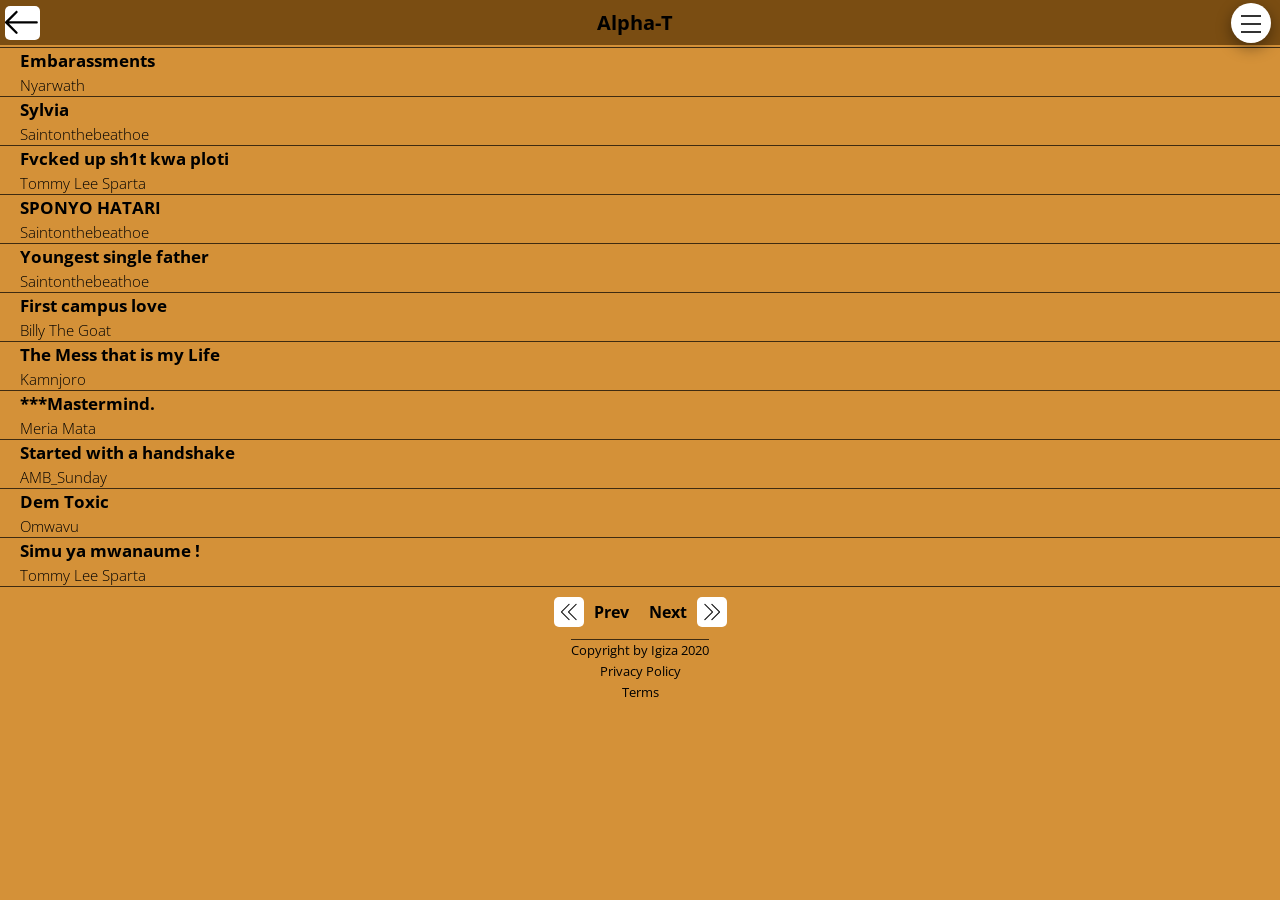
<file: app/src/main/assets/www/category-2.html>
<!DOCTYPE html>
<html lang="en">
    <head>
        <meta charset="UTF-8">
        <meta name="viewport" content="width=device-width, initial-scale=1.0">
        
        <link href="https://fonts.googleapis.com/css?family=Open+Sans:300,400,600" rel="stylesheet">
        <link rel="stylesheet" href="css/style.css">
        <link rel="stylesheet" href="css/icon-fonts.css">
        <link rel="shortcut icon" type="image/png" href="img/logo.jpg">
        
        <title>Igiza - Short Kenyan Stories</title>
    </head>
    <body>
 		
 		<div class="category-container">
            <div class="topbar">
                <a href="index.html" class="story-back">
                    <span class="back-icon"></span>
                </a>
                <h1 class="category-name cat-2">&nbsp;</h1>
                <div class="navigation">
                    <input type="checkbox" class="navigation__checkbox" id="navi-toggle">
                    
                    <label for="navi-toggle" class="navigation__button">
                        <span class="navigation__icon"> 
                            &nbsp;
                        </span>
                    </label>

                    <nav class="navigation__nav">
                        <ul class="navigation__list">
                            <li class="navigation__item"><a href="index.html" class="navigation__link home-link"></a></li>
                            <li class="navigation__item"><a href="category-1.html" class="navigation__link cat-1"></a></li>
                            <li class="navigation__item"><a href="category-4.html" class="navigation__link cat-4"></a></li>
                            <li class="navigation__item"><a href="category-5.html" class="navigation__link cat-5"></a></li>
                            <li class="navigation__item"><a href="category-6.html" class="navigation__link cat-6"></a></li>
                        </ul>
                    </nav>
                </div> 
            </div>
            <div class="book-list"> 
                <a href="#story-1" id='1' class="book__description" >
                    <p class="book__title">Embarassments </p>
                    <p class="book__author">Nyarwath</p>
                </a>

                <a href="#story-2" id='2' class="book__description">
                    <p class="book__title">Sylvia</p>
                    <p class="book__author">Saintonthebeathoe</p>
                </a>

                <a href="#story-3" id='3' class="book__description">
                    <p class="book__title">Fvcked up sh1t kwa ploti</p>
                    <p class="book__author">Tommy Lee Sparta</p>
                </a>

                <a href="#story-4" id='4' class="book__description" >
                    <p class="book__title">SPONYO HATARI</p>
                    <p class="book__author">Saintonthebeathoe</p>
                </a>

                <a href="#story-5" id='5' class="book__description">
                    <p class="book__title">Youngest single father</p>
                    <p class="book__author">Saintonthebeathoe</p>
                </a>

                <a href="#story-6" id='6' class="book__description">
                    <p class="book__title">First campus love</p>
                    <p class="book__author">Billy The Goat</p>
                </a>

                <a href="#story-7" id='7' class="book__description" >
                    <p class="book__title">The Mess that is my Life</p>
                    <p class="book__author">Kamnjoro</p>
                </a>

                <a href="#story-8" id='8' class="book__description">
                    <p class="book__title">***Mastermind.</p>
                    <p class="book__author">Meria Mata</p>
                </a>

                <a href="#story-9" id='9' class="book__description">
                    <p class="book__title">Started with a handshake</p>
                    <p class="book__author">AMB_Sunday</p>
                </a>

                <a href="#story-10" id='10' class="book__description">
                    <p class="book__title">Dem Toxic</p>
                    <p class="book__author">Omwavu</p>
                </a>

                <a href="#story-11" id='11' class="book__description">
                    <p class="book__title">Simu ya mwanaume !</p>
                    <p class="book__author">Tommy Lee Sparta</p>
                </a>

            

                <div class="pagination">
                    <h3 class="page-prev"><i class="icon-arrows-left-double-32  arrow-prev"></i>Prev</h3>
                    <h3 class="page-next"> Next<i class="icon-arrows-right-double  arrow-next"></i></h3>
                </div>
            </div>

            <div class="footer">
                 &copy; Copyright 2020 by Igiza.
            </div>
            

            
        <div class="story-container">

            <div class="story " id="story-1">
                <h3 class="story__title">Embarrasments</h3>
                <p class="story__story">
                    <p>
                        A very senior bachelor, in his late thirties had requested me to pass by 
                        at least nijue kwenye anaishi coz he was new here na ni mtu wa home. He 
                        had been transferred here by a certain security firm, in fact he was new 
                        in the firm too. This was his first assignment.I had told him I'd be going 
                        to town but he insisted coz he was offduty and even suggested that I should 
                        tag him along, at least aone ferry tena na ajue town kidogo.
                    </p>
                    <p>
                        So we went to his place with a colleague, we were attending a workshop in 
                        town, sat kidogo to wait for him prepare so that we go together. Hiyo plot 
                        ilikuwa na single bathroom na line ilikuwa hapo, hangengoja coz he was going 
                        to waste our time.Akatuambia tukae hapo kwa verandah aoge chap chap hapo kwa 
                        keja ndio tuende. Ok.
                    </p>
                    <p>
                        Within five mins he was done na hapo ndio vituko zikaanza!
                        Jamaa pulled from under his bed a stinking boiling sufuria of ugali. 
                        Yaani sijui alipika lini na akasoak hiyo sufuria, imekaa mpaka imeanza 
                        kuferment. He stirred the contents which included juala ya sukuma na mfupa 
                        to unleash the most unpleasant stench which could set your stomach running 
                        instantly. Akatoka nayo nje akaisplash huko, akarudi na sufuria na kutumbukiza 
                        kwa ile maji alikuwa ameogea ikabaki! Yack!
                    </p>
                    <p>
                        Dude went ahead and washed utensils in that water in the very same basin and rinsed them.
                        Nobody talked, we just stared at each perplexed. Huyu ni wa wapi tena??
                        I don't think if I can drink water from this dude's crib, never!
                    </p>
                    <p>
                        Akavaa shati akachukua spray akajispray, smiling and muttering something like 
                        jasho ya coast na vile hajazoea. Atleast a man should smell nice, saying hiyo 
                        spray alipewa na beste yake huko job kwao. We looked at each other waiting for the inevitable.
                        Spray enyewe ilikuwa ile Tropikal ya choo! That tall purplish tin you spray in the loo to 
                        maintain some odour in the house. We started laughing but seeing the way he was excited about 
                        going to town, he didn't realize what we were laughing about, maybe he thought he had upped his game.
                        Wacha tuingie kwa gari, weee. That thing has a very strong scent, kitambo tufike ferry I had already 
                        developed sore throat and a running nose. It was choking literally.It was our fault anyway, we didn't tell him.
                    </p>
                    <p>
                        We had to go with him hadi kwa hiyo meeting atungoje hapo reception akiwatch tv na kusoma 
                        gazeti hadi tumalize.Kitambo tumalize it was past two, tukamchukua tuende lunch which was 
                        organized there already, a buffet.Kawaida buffet watu hupewa platters, zile kubwa ndio userve 
                        ukiendanga.Personally, I don't stack all junk on offer, I set my mind that am eating one meal, 
                        period. Kama ni chapo nyama ni hivo, basi!This guy ni kama hajawai kula vitu kaizi. He was 
                        standing between us in the line. Budda, jamaa scooped from every chaffing dish na sio eti kidogo 
                        kidogo, mpaka ikabaki sahani ndio ndogo.He followed me to the table, put his food there and left, 
                        I thought he was looking for something, kumbe amerudi kwa line eti sahani ilijaa kabla achukue kuku 
                        fry. I almost stood up to follow him aache ujinga.
                    </p>
                    <p>
                        Umewai angalia mtu na ile jicho la kumkanya lakini hataki kujua! I took my food and migrated to 
                        another table, nikajifanya hata simjui. Surprisingly, he cleared both and at a very good speed, 
                        not to be left behind when everybody was through.After the demolition, I went over to him, gave 
                        him two hundred shillings and told him to find his way back home, I pretended I had some business 
                        to sort elsewhere.He has not called me since then, next time I'll not take him to town, sai 
                        anajua huko, aende mwenyewe, silly!That was last Friday, I hope hayuko hapa kwa village, there 
                        has been an influx of new villagers of late, you never know.
                    </p>
                </p>
                <a href="#" class="story__credits">Nyarwath</a>
            </div>
 
            <div class="story " id="story-2">
                <h3 class="story__title">Sylvia</h3>
                <p class="story__story">
                    <p>
                        kama kuna kitu huwa sina bahati nayo ni mapenzi.....ivi juzi nilipata kadem,
                        kazuri.naishi kitengela,huyu dem tunaishi plot moja but anaishi na sistake mkubwa, 
                        kama wanaume wengine tulijuana tukikutana pale kwa tap ya plot tukichota maji ama saa 
                        zile gas imeisha huwa tunameet pale kwa corridor nikiwasha jiko...ama naenda kuomba 
                        kitunguu juu mostly mimi huwa napikia mtoto wangu asubuhi kabla niende hustle....
                        sasa kadem huwa tumezoeana anaitwa Sylvia but juu sisi ni wakamba uwa namuita "silivu*.
                    </p>
                    <p>
                        Kuombana 
                        movie ndio zetu... sasa mwezi wa nane this year nilimshow nataka kuhama kite niende south b......
                        aliboeka sana.....ndio akanishow she is inlove with me.....Mimi huwa sikimbilii mambo nikamshow 
                        aache ni take time ya kuprocess io maneno.juu nmekua single for long nikahamua kupendana nae..ata 
                        nikaacha kuhama....dem ananipenda sana on top of all anapenda mkid wangu zaidi.hata nikitravel 
                        nikiacha mtoi wangu nae sina wasiwasi....Kukamuana nayo huwa ni daily tu,though hajui vitu kama 
                        bj,kunyonywa punany n such nmefunza kidogo....kwanza anapenda tukifuck doggy sana.
                    </p>
                    <p>
                    Relationship yetu imekua poa until iv juzi juzi alianza kubehave weird. 
                    ananilenga ama akikam kwangu inabidi aangalie kama kuna watu...hapo nyuma tulikua 
                    tunaenda out saa ii hawezi kubali..mimi nkajua hapo kuna shida lakini mimi si type 
                    ya kusumbua wanawake....so sikuuliza juu after nikitaka punany ananiletea.Nikiboeka 
                    ananitext kind words n thats all i need sasa shida iliingia juzi nilishinda day nzima hajanitext,
                    majioni nikiwa nmechill text ikaingia inasema iv "babe io date utanipata huku"..........
                    
                    </p>
                    <p>
                        nilishangaa sana but baada ya kujiuliza maswali nikajua huyo dem ananicheza...sasa jana 
                        nilimwita kejan tuongee ndio akanishow alikua na chali kabla tumeet but aliponiona alinipenda 
                        zaidi.....iliniuma coz nilikua nmeeka moyo wangu wote kwake...to cut the story short tumeamua 
                        tubaki mafriends juu apparently huu dem hawezi wacha huyo jamaa mwengine but still anaclaim ananipenda 
                        zaidi but mimi nilikataa coz swezi share dem na msee.but ajabu jana tulifuck na leo tumefuck but as 
                        friends but one thing for sure najua ananipenda but nivile mimi sifanyi r/ships kama izo.
                    </p>
                    
                </p>
                <a href="#" class="story__credits">Saintonthebeathoe</a>
            </div>
            
            <div class="story " id="story-3">
                <h3 class="story__title">Fvcked up sh1t kwa ploti</h3>
                <p class="story__story">
                    <p>
                        Jirani alipigiwa simu na wife wake akilia ati mtoi amejifungia kwa ndani
                        ...mlango ya chuma...sasa this lady alikuwa anapika food iko kwa gas 
                        akasema aende maziwa kwa duka iko tu apo chini ..Akawacha mtoi akicheza...
                        kumbe mtoi alifuata mama yake,nakuanza kucheza na mlango...ile lock ya pale 
                        chini ikajifunga...mama kurudi mlango haifunguki ...akaingia panic mode...
                        akajaribu kubang mlango lakini wapi.....sasa watu wakakuja wakavunja dirisha
                         kujaribu kurusha wire ifunguwe iyo lock..lakini wapi
                    </p>
                   
                </p>
                <a href="#" class="story__credits">Tommy Lee Sparta</a>
            </div>
        
            <div class="story " id="story-4">
                <h3 class="story__title">Sponyo Hatari</h3>
                <p class="story__story">
                    <p>
                        Kumbe hawa masponsors huwanga devil worshippers..
                        I came to nai from ocha kutafuta vibarua hapa Kule as well as kuexplore hii Kenya. 
                        I was really eager to know more about this city. And yes I knew it very well. 
                        I stayed with my aunt and her daughter for a few days nikisakanya wera,wakaanza 
                        madharau uzuri nilikuwa nimepata kakibarua, nikahamia lodging ama ndio rooms hapo 
                        tao kuna mahali I used to pay 200 Bob a night halafu naamka naenda job. For 2weeks 
                        nikitafutanga mahali ningepata single room at least nianze maisha. Luckily nikaget nikalipa 
                        rent pesa nilikuwa nayo ikisha.so nikabaki,Mimi na nyumba yangu na manguo kwa suitcase.I 
                        used to tandika manguo chini zingine nikatumia kama pasia hadi neiba akanipa vitambaa at 
                        least nifunike dirisha, kunitoa aibu ndogondogo(asante sana neiba kama unnasoma hii). 
                        Ilikuwa real hustle but I was determined.. I cried every night wishing for a better life 
                        but wapi...anyway i started slowly nikaadvance nikanunua bed mattress stove..bla bla bla.
                        that's how's I started life...solo
                    </p>
                    <p>
                        2.
                        I started making friends here and there,they showed me real life..nikaanza kuishi maisha sasa.. 
                        Night life ikawa tamu. Still kwa ile keja yangu tu.we could get drunk the whole weekend..
                        yaani vile Friday kuanza baaasi life pia inaanza...yaani Friday ikawa ni bae..ikifika basi 
                        ni kujiachilia.sio ati we had money for all this, no,na hatukuwa hookers we were just decent 
                        girls who could take ourselves to the clubs buy the first drink and dance for more to come. 
                        I was medium sized curved 22 year old very good looking. One of my close friends mwenye 
                        tungehung out na yeye alikuwa mslender but she could dance.mi ningemove to sideways twerk 
                        twerk 1,2 waiter anatumwa tunakunywa nini.we were very naughty hata hatungeangalia nani 
                        ametumanisha. So per night tumekunywa enough tumebeba zingine tunahepa...I know some of you 
                        mko na hii tabia ya kuhepa...
                    </p>
                    <p>
                        3.
                        Katika hizi harakati za kukunywa pombe za wenyewe na kuhepa,niliangukia mjamaa.Mimi Niko kwa 
                        floor nadance polepole tu,nilikuwa napenda kudancia soul sana,sana, mjamaa akapita kana kwamba 
                        anaenda washrooms, the kabar was kinda squeezed so mtu ukitaka kudance penye kuna space ni kwa njia..
                        anyway jamaa said hi...nikamwangalia sura mbovu, ngiri afadhali,nikafanya mscheeeeeeeeeee
                        eeeeeeeeeeww nikaroundisha itina nikampa mgongo.akaenda washroom...kurudi just from behind 
                        me he said 'you dance so well' nikamscheeeeeew tena nikaendelea kudance.this night I was with 
                        my gal,sio wa kudance, na boyfie wake...me was single like it wasn't my business..anyway he 
                        went back to his seat,I didn't even bother to look where coz ile first impression sikumlike 
                        hata kidogo...kidogo waiter akakuja ati yule jamaa amesema mpewe anything you want all of you.
                        Nilikuwa na njaa na hapo choma ilishinda imenichokoza the entire time. Nikauliza my friends 
                        wangetaka nini wakasema tuitisha nyama kilo na jackdaniels Mimi nikaitisha wine jamaa 
                        akapelekewa bill.......wacha ninyonyeshe nakam
                    </p>
                    <p>
                        4
                        Tukakula tukashiba,tukakunywa na Mimi na matako yangu nikashimda tu kwa floor...nikimcheki 
                        huyu babu,(wacha nimwite uncle ken),kama vile kengeza,si mnajua vile kuangalia mtu akikuangalia 
                        anadhani umeangalia kwingine kumbe ni yeye unamcheki..hii singehepa,my friends were having good 
                        time,me too.so tukasema tusitoke mapema wacha tu uncle atachoka aende kulala that's when tutatoka...
                        we wapi!!!! Saa sita,saba, nane, Tisa wololo uncle si uende tu..tulikuwa tumechoka,nikaamua 
                        niende tu nimwambie tumechoka wacha tukale na pia asante kwa treat...he held my hand.yoga kidogo 
                        ikaniingia nikasikia na akajua nimeogopa.akaniambia nisiogope that he likes me...we! Uncle! In my 
                        life I hadn't thought of having such age as my partner..hata sikuwa nimefikiria.akaingisha mkono 
                        kwa mfuko akatoa pesa akanipa bila kuangalia...then akanipa key ya gari akaniambia nimngoje anidrop 
                        ama niende tu na gari anajua vile angeipata kesho..he was serious niende na gari...ha ha gari nilikuwa 
                        nimezoea ni matatu zenye ningeshuka kila Mara bila simu ama pesa..wezi.lolnikarudi kunarratia wenzangu 
                        the guy akasema twende...I was like no way,how now..hata mahali pa kupark hakuna tutaamka tupate ilibebwa...
                        Natumia kabambe so mniwie radhi
                        Good morning yaani mnapenda udaku, hata hamkumbuki mtu pia anafaa kupumzika..by the way,composition na 
                        insha singemaliza 1 paragraph the whole 40 minutes juu kuconstruct sentensi ilikuwa mlima...twendeleeni sasa
                    </p>
                    <p>
                        5.
                        Tulikuwa tumepewa gari,yaani Mimi nilikuwa nimepewa gari aina ya Prado na ndio Prado zilikuwa Prado
                        ,wacha na na hizi plastic za siku hizi in the name of prado...sina idea niaje gari uendeshwa naonanga 
                        tu driver na steering na gari ikisonga. Nikaamua nirudishe key ya wenyewe nimwambie nimetoka,akasema 
                        amemaliza twende tu anidrop,atudrop.well nikasema sawa. Nikakimbia kwa loo kuhesabu salaryyangu ilikuwa 
                        10k...whaaaaaaa
                        aaaaaaaaaat? A whooooping 10k! Juu nadance poa...ni kazi nitaacha sasa..lol. Na niliacha tu.anyway 
                        nikarudi kwa table my friends were ready to leave so was uncle..tukatokanisha kwa gari Mimi mbele my 
                        friends of course kwa boot..haha.hakutaka kuongea anything...he was just looking at me and smiling...t
                        ukadrop backbenchers ikabaki mi nidropiwe..polepole tunaendesha gari hata watu wa evening walk wanatembeaga 
                        faster..anyway tukafika my place akapark gari,akauliza kama anaeza kuja kwa nyumba na Mimi....wololo how now,
                        ashuke kutoka kwa Prado aingie kwa single room na akitaka choo???hangetoshea kwa choo zetu,he was very huge...
                        so nikmwambia naishi na Siz na mtoi akakasema haina shida nikamwambia my Siz ni mstrict hata Saa anaenda 
                        kunigombanisha.akafungua roho akaniambia hataki sex na Mimi na sitawahi msikia akiongelea hiyo the far he 
                        could go ni kiss tu...wah nikasema nimeangukia,nimefika...hapa ndipo. So he kissed me n told me goodnight.
                        hapo nyuma kwa Viti kulikuwa na shopping ya nakumatt nikamuuliza ni nini amebeba akasema ni shopping tu ya 
                        chakula nibebe kama nataka.....nikasema of course nataka.akaniambia nibebe enough..there was around five 
                        chicken nikachukuwa mbili Smirnoff ice zile za cans nikabeba kadhaa..I carried so many things hadi akacheka 
                        tu..hustler ni hustler tu.akashuka akanipeck akaniambia goodnight nikakimbia kwa hao.my whole month was sorted.number niliacha.
                    </p>
                    <p>
                        6.
                        I was the happiest. That night I didn't sleep.nilijiona tajiri sana,nikaanza kununua plot na kujenga 
                        nyumba kwa mawazo....young millionaire haha...najenga nabomoa najenga nabomoa hadi message kwa simu 
                        ikanishtua..ati goodnight It was nice meeting you.nikamwambia goodnight pia tukalala...hiyo ilikuwa 
                        Friday,sasa Niko na pesa....the following day night I could afford to chafua meza zote in that club na 
                        sio kuringa....kiburi ikaniingia.pesa tamu jameni. I called my dancer friend nimchafue chafu chafu,nikamshow 
                        story,akaniambia tutafute uncle ken with immediate effect.I said no,we already have money so hakuna haja...
                        anyway we went to the same club tukanza kujisikia watamu kawaida,urembo tulikuwanga nayo, kidogo,uncle ndio 
                        yule anatucheki,waiter akaja,unaitwa. Kufika uncle akasema yeye hakaangi na wanawake table moja so nikae tu 
                        mahali nilikuwa na nikunywe na nikule tu anything I wanted...nikichoka nimwambie anidrop...we! I was very 
                        happy...kumbe sugar d wanakuanga wazuri hivi..anyway tukakunywa tukaitisha nyama ugali, airtime,tukapasua 
                        machupa masahani hata vita karibu tuanze kwa bill yake tu...but heshima kiasi tu ndio at least kamshahara. 
                        Tukachoka nikamwambia akatudrop.my friend akashuka akaningoja he kissed me goodnight gave me 5k and said 
                        we would talk..that is unused 15k in two days! Lucky gal.
                    </p>
                    <p>
                        7
                        Maisha yakawa mazuri we could meet on Fridays and Saturdays,Friday 10k Saturday 5k.so 15k every week na 
                        drinks kadhaa za kukunywa na kubeba.wah I was lucky,my friend was jealous but she was my friend so jealous 
                        ni yeye na watu wa kwao. Pesa drinks chakula kudropiwa na kakiss no sex..there is this night,akinidrop 
                        akaniambia he wanted me to do something for him a favor....wah,OK! That is if I didn't mind.nikasema 
                        anything for you uncle! Anything? Nikasema yeah anything..akasema yeye hataki sex na ameiweka clear from 
                        day one so anataka tu my innerwear yaani thuruari akanusange! Nilishtuka but then again nikaona well suruali 
                        tu,hachukui nunu....well,I had a veeeery nice gstring I'd bought expensively na pesa yake of course....nikatoa 
                        polepole nikimuuliza kama ako sure a nataka..akasema yes 100%,OK,I handed it to him.akasema thank you kama mia 
                        mbili..akanipea mshahara nikashuka gari nikaenda zangu...this uncle of mine we only met at night. Earliest 
                        tungemeet ni 10pm akinidrop ni 4am ama hata 5...kwa bar hatungeongea so tungeongea tu akinidrop.hasumbui 
                        ana pesa.nikajiona Mimi ndio Mimi.
                    </p>
                    <p>
                        8.
                        Poleni...nimefika sasa.mahali imebaki ni kidogo tu
                        Tulikuwa kwa thurware...he took it for sniffing...ilikuwa sato so the next I could see him was 
                        the following week. Nilifikiria sana juu ya hii suruali nikaanza kuimagne vile mtu ananusa ngotha 
                        kama ngombe dume akinusanga kike...sikutaka kujiua juu ya hii story,I let go. We met a few more weeks 
                        mshahara yangu kawaida na mapenzi kibao...haki this guy loved me! Angenidrop tunakaa kwa gari parking 
                        for like two hours or more,akilia lia kama mtoi ati ooh ananipenda sana sana na hataki kuniona na 
                        mwanamme mwingine.yaani he loved me so much hadi anatokwa na machozi....He had 3daughters,his wife died,
                        akamwachia watoi though ni wabig.I used to look at him and am like,who does that,a grown big ass like him,
                        why now? Anyway ningemwacha tu Analia nangoja amalize nampatilia tissue apanguze machozi Saa zingine 
                        atolee makamasi shati zake....anyway he was drama.after ngotha manenos tukakaa for like two months usual 
                        stuff....outings droppings and salaries
                    </p>
                    <p>
                        9.
                        Saaaasa one very good Saturday,meeting as usual nimekunywaa chauffer aka uncle hakuwa amefika but 
                        akanishow ako meeting nisitoke hadi afike.bill ni yake so ningetoka aje? Nikamngoja until around 2am 
                        akaingia,he told me nimalizie anidrop juu amechoka. Nilikuwa nimechoka pia so tukatoka. Parking kawaida,
                        kiss here and there nikiomba ndani yangu amalize tu anipe mshahara nitoke!! Juu hata hizi kisses hazikuwa 
                        kisses za kuenjoy,zilikuwa tu za kuvumilia mate kupakwa uso yote.mnaezaimagne uncle ananipaka mate 
                        nikishuka gari nakaa ni kama nimenawa uso na hakukuwa na towel..anyway uncle was very huge,mwili kubwa 
                        sana na alikuwa anagym kukeep fit so alikuwa energetic.sasa after kupakwa hiyo mate yote nilitaka kushuka 
                        kutoka kwa gari,akailock ati kuna kitu anataka kunishow. Nikamwambia sawa but mbona unalock,akanishow ni kitu 
                        ya kuogopesha na hataki nihepe na nisipige nduru....I think nilicum hapo tu ama ilikuwa susu...but nilikuwa 
                        wet! Hii pesa yote nimekuwa nikikupea unadhani natoa wapi???awuoro....sasa mi ntajuaje???nika
                        mwambia sijui haki kwani ulikopa? Akaniambia hajakopa. Haya, 'na ukifikiria vizuri nini ya maana umeifanyia!? 
                        We mi kufikiria kweli hakuna kitu cha maana ni tuviatu hapa kule zingine zikipotea haki sikuwa nimefanyia 
                        anything...nikajua baaaasi mi kwisha.I was looking at him waiting moto ianze kutoka kwa macho ama ageuke akuwe 
                        nyoka...hapo nimesweat my hands trembling like its non of my bizna...haya akauliza tangu achukuwe suruali miezi 
                        tatu imeisha? Na mind u akiuliza this question kuna kitu alikuwa anatoa kwa Viti za nyuma mi nafikiria naona kweli
                         hata sifikirii.....h
                        ivi ndionilichanganyikiwa kama hamjaelewa.....
                        akauliza tena miezi tatu imepita? Nikasema I don't think so..sasa whatever alikuwa anachukuwa hapo nyuma he had 
                        it kwa laps zake...something round kama guard ndani ya paper bag..akaniambia alikuwa meeting na hiyo amebeba ndio 
                        ilifanya akawie juu alikuwa lazima atoke nayo...
                    </p>
                    <p>
                        10
                        Saa hiyo nimetense haki,nangoja kifo. I prayed,pombe ilikuwa imeisha kwa kichwa..akaniambia nisiogope he is 
                        in my life already and me in his so nothing will separate us...haya ni mwanamme mgani anaezapeana tu pesa 
                        hivi with nothing in return,he asked, na, have u ever asked yourself why you have never seen me mchana..
                        Saa hiyo ndio inaclick ni kweli hatujawahi meet mchana..nikamwambia sijawahi hata.ni kuassume tu unaezakuwa 
                        uko busy.akasema mtu hawezi kuwa busy week yote. so nikauliza mbona BTW sijawahi kuna mchana,akasema according 
                        to their scripture he is not to be seen by someone like me na pia hafai kuhave sex na Mimi..woooi sasa kimeumana,
                        ntalipaje hizi pesa zote amekuwa akinipa. So what scripture bible ama..akasema sio bible,ati ni scriptures tu zao...
                        ile mtungi ya round kwa mkono sasa ameifungua kuna kaglass hapo ama ni kakikombe akamwaga akaniambia nikunywe,
                        nikakataa...wee he looked at me zile za,hauna choice ni ukunywe ama ukunywe....na tumikono tunatetemeka nikachukuwa 
                        nikakunywa..tasted weird very weird...akaniambia baaaaasi hiyo sijui ni damu imemixiwa na nini...hata sikutaka 
                        kusikiza but ilikuwa covenant ati sasa Mimi na yeye.ati amenirecruit na nianze kuhesabu miezi tangu panty 
                        achukue ikifika tatu tu hivi,something will happen......he heee and by the way its a real story ati novel 
                        sijui nimeishiwa words....ni story ya ukweli na sijaexgerate in anyway
                    </p>
                    <p>
                        11.
                        ...so apparently scripture inakataa kuhave sex na kuonekana mchana..he told me vile anaezawacha hiyo gari 
                        hapo na hakuna mtu atagusa..Saa hiyo yote naendelea tu kurepent kwa Mungu nikikemea pepo chafu kimoyomoyo. 
                        He looked at me and point blank akaniambia yeye ni devil worshipper na amenirecruit....he heeee i died inside.
                        how now,why me? Why did he pick me? Nilimuuliza akasema ni juu alinilike..according to scripture mtu unarecruit 
                        hamfai kulala na yeye..sasa akaniambia twende kwa nyumba,told him Siz yuko na mtoi...he he akaniambia anajua 
                        naishi pekee yangu so twende na tusibishane...akafungua gari tukashuka..single room na mi nilikuwa wale wa kuslay 
                        huko nje ndani kwa mlango unapatana na kikombe ama sahani ama tu sufuria ilipikanga ugali miaka mbili sasa inaendelea 
                        kukauka ama vyombo tu chafu zina moulds...anyway tukaenda tu sina choice..kufika hakukuwa na sitima..nikamlika na 
                        simu nikaaa kwa bed.akajibwaga chini kwa floor mgongo chini tumbo juu sijui kifudifudi au chalichali told him floor 
                        ni chafu hata haina carpet akasema scripture haimuallow kukaa kwa bed yenye hajui watu wamelala..akaanza kulia vile 
                        amenipenda blablabla....na scripture inamzuia kunimanga...we! Sasa akaniambia ako na request but ataniwacha nikifikiria.
                        he wants to buy me a house and a car na pia biashara poa yenye nataka,mradi tu nimzalie mtoi..yaani nibebe mtoi wake 
                        for 9months then nizae na amchukue nisimuone..OK. Nikamwambia nafikiria.akatoka na kuniwachia mshahara kawaida..
                        akaenda. Ilikuwa around 4ish kidogo akanipigia simu ati what he told me was serious na kama nashuku ako hapo na 'mama' 
                        yao nimuongeleshe anielezee kila kitu...weeee niligongesha simu kwa ukuta ikavunjika..
                    </p>
                    <p>
                        12
                        Kuvunja simu nikatoka mbio hadi forth floor kuna jamaa alikuwanga ananidai but slay queen wa hizo enzi jamaa anaishi 
                        single too.,aje??how now..?anyway nikamwamusha nikamwambia nimekuwa na ndoto mbaya, nugu ikadhani nadanganya ati 
                        labda namtaka,atleast that's what he told his friends the following day.....Dan kama uko hapa haikuwa ndoto now u 
                        know..nikamwambia awache tu nikae kwa kitu juu singelala kwa kitanda na yeye..I watched hadi 6 nikaenda kwangu..
                        mawazo chungu nzima...nimeomba maombi yote nimeambia Mungu tu anisamehe kwani nimeelewa makosa yangu....thought 
                        nikifika ile pesa itakuwa imepotea...wapi! Anyway masiku zikapita nikawa narepent kila siku nikingoja miezi tatu 
                        ipite...na nikaanza kilenga simu zake.3mnths down nothing happened. Nikahama that place to a different estate...
                        nikakakaa like a few moths he called me nikachukuwa ati mbona namlenga told him still thinking on proposal...akaniambia 
                        niache uongo.ati mbona nilihama nikamwambia nilishindwa kulipa rent nikahamia kwa cousin yangu,akasema toka nje 
                        unisalimie...ilikuwa usike kuchungulia kwa balcony gari imeparkiwa hapo...nikaenda nikamsalimia akaniuliza nimefikiria aje..told him still on it.akasema sawa sasa anaezaenda....mind you I never told him where I moved to..Satan is real! To cut this story 'short' I cut communication with him, few months later I got pregnant with another man gave birth to a very beautiful bouncing baby boy.very healthy na hakuna na shida yeyote...he passed on mysteriously hata kabla tutoke hosi... Hata doctor wakashindwa what happened... Wa kusema ati mi ni deacon kwa church yake, i didnt join him am a christian and i go to church...the scripture I know ni bible...Years later, that is juzi tu I bumped into him in some club nikienda kuona one of my friends,akanisa
                        limia ati how have you been told him nimekuwa through a lot here n there got a baby but I lost him almost immediately June nilizalia ocha...akasema I know....END
                    </p>
                </p>
                <a href="#" class="story__credits">Saintonthebeathoe</a>
            </div>
            
            <div class="story " id="story-5">
                <h3 class="story__title">Youngest single father true story</h3>
                <p class="story__story">
                    <p>
                        Nikiwa form four nlikua na galfren but hakua akinitrust,time flani akaamua kutuma beshte 
                        yake kwa jina la anita akam kuniseduce ili wanipime kama nko trustworthy,so anita akaanza 
                        kunizimia macho nikasense nikama nachezewa so nikaanza ingia box yake kumbe kando nakua 
                        nlikua chali ya beshte yake alikua akininoki chini ya maji! so weekend moja akanipa pu**y 
                        mimi nkaichapa but shit happened! alipata BALL.
                        siku moja nikitoka shule since ilikua days caller nikapata wazazi wa anita hapo kwetu....
                        mimi nikawagotea na heshima na nikaenda kuchange nguo,after some minutes nikaitwa kuulizwa 
                        kuliendaje nieke mtoto wa village pastor mimba!mimi nikanyamaza anyway wazazi wake wakadai 
                        tuowane tukiw chuo but my mom akakataa akasema tumalize chuo kwanza..ff.. 
                    </p>
                    <p>
                        So muda ukaenda na exam ikafika tukamaliza shule....na tukaoana,
                        January 27 2011 my daughter rose was Born....shida ilikua bado nlikua nadepend on mom 
                        kila kitu nguo food zangu na za wyf na mkid! story zikaanza mitaani ati nalelewa bibi 
                        na mama,ziliniuma sana nikaamua kutoroka nihepe aibu!
                        july 2011 sikumbuki exact date nikaibia mom 5k na nikaishia Mombasa.kufika 001 sikua 
                        najua anyone siku za kwanza nlikua nalala lodgo zile za 250 pale changamwe hadi nikaishiwa, 
                        doo zilipoisha nikatembea hadi town kutafuta job but sikupata.katika harakati za kutembea 
                        nikajipata buxton pale stage ya malindi....hapo ndio nlianza hustle ya kubebea wasee mabag 
                        ama kuwavukishia road hapo saa zingine naosha izo mat za malindi but still singe afford kulipa 
                        keja nlikua nadoz kwa zile bench uwa hapo stage ama kwa ile tunnel uwa hapo Buxton ukicross kuenda tudor.
                        siku moja nikapatana na mechanic flani mdogo sana anaitwa kamwana nikamshow anitaftie kazi kwa garage..
                        aknishow twende!tukaenda kufika nikapata mwenyewe anaitwa kinongo akanishow labda niwe soldier wa kulinda 
                        magari na mshahara ni 100per night.
                    </p>
                    <p>


                        CONTINUED...........

                        Baada ya kupata kazi ya soldier kwa garage nikaanza kuchangamka sasa usiku nalinda magari na spare parts mchana 
                        na nalala but mshahara ilikua 100 but anway nlikua naiba mascrape naenda kuuza tononoka ama hapo buxton place 
                        kuna nyumba za mombasa city council kuna mgreek alikua anaitwa sammy..nkipata doo naenda pale baharini chini ya 
                        makadara hospital kuna ghetto iko hapo uitwa moroto kubuy weed.....pia hapo moroto ilikua tunalipwa na mapedler 
                        kila Monday mnashikana wasee kama kumi hapo mnakunya kwa barabara ili makarao wakikam wapate kumejaa mavi iwe 
                        hawawezi ingia huko moroto ghetto.....!!
                    </p>
                        Siku zikasonga yule mzee mwenye garage akaanza kua wakifunga kazi haendi home mapema ninakaaa nae hadi saa sita 
                        tukichapa stori thou alikua mless akua anabonga sana.one particular night mzee akanishow vile wife wake wanakaa 
                        wakikosana kila time,akaniuliza vile mimi umaliza stress nikamshow mimi uvuta weed tu,akanishow nibuy tuvute,mimi 
                        huyo hadi moroto nikashika mbili za soo,nikakam tukavuta zoote i could tell hajawahi smoke vile alikua akicough 
                        akipuff.kesho yake alipokam akanishow hajawahi kua na peace of mind ivyo!so ikawa mazoea kila siku tunavuta bangi 
                        usiku...hadi mshahara ikapanda kutoka 100 per day hadi 2k per week........hadi siku zingine namtaftia tudem hapo 
                        kuna hostel uwa hapo anabinjua.....
                    </p>
                    <p>
                        After some time nikatoka kua soldier hadi storekeeper hata nikashika keja likoni nkaacha kulala chini ya magari.
                        2012 nikatoka hapo nikapata kazi ya turnboy wa fuso flani ya msomali.but nliacha after siku moja kubeba mbao 
                        tukalipwa 45k na huyo dere nlikua nae akanipa 2k nkaona akiwa na na tamaa sana nikamwachia zote na nikaacha 
                        kazi na sikunitch kwa msomali...after muda flani nikapata kazi ya turnboy nanak trucking mshahara iliwa 12k 
                        per month but uzuri madeal yalikua mengi..ata nikahamia mukuru kwa njenga after few days nikatumana anita na 
                        mtoto wangu niishi nao nairobi.life haikua mbaya sana nlijituma kama wanaume wengine nitunze familia yangu.
                    </p>
                    <p>
                        2012 july sikumbuki exact date but ilikua sunday mchana nlikua ndio nafika nai kutoka juba....mimi huyo hadi 
                        kejani but i wish nisingeenda amini usiamini nlipata my anita akifuckiwa hapo kwangu..mtoto wangu yuko hapo 
                        analia...iliniuma sana but mimi sijafunzwa kupigana hata sikuwauliza kitu,nlichukua my kid na nikaenda kwa 
                        beshte yangu nikashinda hapo hadi saa mbili! nikarudi nyumbani anita yuko hapo akijitia huzuni mimi hata 
                        najifanya nikama sikuona lolote.akapika tukadish ,Mimi nikalala ,kesho asubuhi nikaacha thao tatu ya matumizi 
                        na nikaenda yard pale mlolongo...but gari yetu ilikua imeharibika gear box so hatukuenda msa.... kurudi kwa 
                        plot anita hayuko,kuuliza naskia alisafiri nyumbani,nikacall mathe akanishow hajaenda huko,pia kwao hayuko!
                        ilinipa wasiwasi but baada ya siku kidogo mom akanicall akanishow wamepata mtoto hapo home amedumpiwa hapo!
                        after mtoi kuchukuliwa na mom mimi nikaendelea kuchapa works but siku moja yule dere nlikua nae akaamua kunisaidia 
                        tukauza CPO yote na tukaangusha gari karibu na voi watu wakachota kidogo ili ionekane ni kuibiwa izo doo 
                        tukagawana mimi nikaacha kazi ya malorry.nikarudi shule,saa ii uwa naandika stori,nachora graffiti na branding 
                        its almost 5yrs sijaona anita na macho naskia akona watoto wengine wawili na naishi na rose mwanangu.
                    </p> 
                </p>
                <a href="#" class="story__credits">Saintonthebeathoe</a>
            </div>
            
            <div class="story " id="story-6">
                <h3 class="story__title">First Campus Love</h3>
                <p class="story__story">
                    <p>
                        Hakuna heartbreak hukuwa devastating kama your first campus love akiwachana 
                        na wewe uanze kumuona akizungushwa campus mzima kama proforma ya mazishi... 
                        Hostel to hostel midfielder. 😩 <br>
                    </p>
                    <p>
                        Nikijoin campo nilikuwa fresh from high school so mentality ilikuwa bado 
                        ya high school meaning nilikuwa excited kufika place madem wamejaa... 
                        Yaani kila siku unaona dem hujawai ona na wote wameivaa in their own right. 
                        So siku ya orientation maFresha wote tuka gather hall kuambiwa vile campo hu operate, 
                        hall ilikuwa imejaa drip ya Christmas ya the previous year tupu... Unajua mtu 
                        ametoka high school juzi kulingana na vile ame dress. Kwanza hiyo time ndio 
                        dirty jeans na zile jeans zilikuwa zime printiwa guns kila mahali na Tshirt 
                        za 50 Cents ndio zilikuwa zime hit the market. Drip kama mtu anahara akifika kwa choo...😩
                    </p>
                    <p>
                        But madem huwa wame dress modest, hawajaji-reveal vile but ngoja week two 
                        after wamekuwa fully introduced kwa mentality ya what campus is... 80% ya 
                        mwili huwa exposed kama kinyambis ya baboon. So nilikuwa nimekaa karibu na 
                        dem flani, wote tunaogopana... Dem ni kama alizaliwa na kiti juu alikuwa 
                        anakaa poa. Yaani alikuwa ameivaa design angekuwa chakula ningedai ni mSupu 😏
                    </p>
                    <p>
                        After orientation watu wakaanza kuulizana "Unafanya course gani?" na wale bado 
                        wako fresh from high school life kazi ni kuulizana "Ulikuwa high school"
                        So time ya tea break tukiendea China mkate, nika meet na huyo dem kwa line, 
                        akaniangalia nikamuangalia, nika smile aka smile... Wote tulikuwa shy like 
                        the freshers we are. Tukapanga line pamoja kama wasee wa Super Metro, hapo 
                        ndio anxiety na nervousness huchapa mwanaume, unavaa ucheze kama wewe uanze 
                        conversation... Pick up lines zote zika evaporate kama spirit ya kinyozi 
                        immediately unapakwa after kunyoa 😩
                    </p>
                    <p>
                        So nikacheza kama fresher nikamsho "Hii campo ni kubwa" na hapo ndio Convo 
                        ilianza, the next thing I know tumekaa table moja tukikunywa China mkate 
                        so at this point si Shanghai... It was bound to happen. Tukaulizana 
                        course tunafanya, high school tulikuwa, grade tulipata, place tunatoka 
                        ndio tuka kumbuka hatuja ambiana jina... Nikaji introduce officially na 
                        jina zote but dem ni kama alikuwa na jina moja kama Miguna 😩
                    </p>
                    <p>
                        After chai dem akadai since hatuna kitu tunafanya the whole day, tupeleke 
                        vikombe alafu tu meet tuchape hiyo campo tour tukuwe familiar na it's 
                        environs incase nadai kunyoa, anataka kushuka, base ya mutura, kibanda na 
                        kosokoso kama hizo
                        Si tuka meet tukapiga laps kadhaa, tukachukua hiyo opportunity kujuana even 
                        more, tukarudi campo jioni akani hug goodbye... Alafu ni ile hug mikono 
                        zinapita nyuma zina shika mabega kama baby carrier meaning una feel 
                        cushioned by boobs 😍
                    </p>
                    <p>
                        Tukaenda from evening walks to watching late night movies hapo TV 
                        hall alafu namsindikisha ndio niliowe na hug, hug ikageuka peck, 
                        peck ikageuka smooch, smooch ikageuka kiss... Hiyo siku nililala 
                        kama na smile, niki fantasize wedding yetu na honey moon
                        So the following day ilikuwa freshers night, place ilikuwa turned up, 
                        hall ilikuwa imejaa, tuka turn up me and the love of my life 🤡 🤡🤡🤡
                        Nimeshika kiuno kama belt ndio kila mtu ajuwe ni wangu 😏
                    </p>
                    <p>
                        Ngoma ilikuwa imeshika kama mimba, watu ni kusuguana kwa dancefloor kama 
                        sufuria na steel wool... Usherati ilikuwa hapo ndani inafanya unafikiria 
                        twice kupeleka mtoto campo. Madem walikuwa fresh from high school 
                        walikuwa wanatumia the same focus walitumia kupata straight A's kupata 
                        straight D's kulingana na vile walikuwa wanaji achilia kwa dancefloor... 
                        Kila mtu alikuwa na wake kwa dancefloor, wameshikana kama jam ya Mombasa 
                        road. Maboys walikuwa focused kupata good grades hiyo time walikuwa 
                        introducted kwa high grades
                    </p>
                    <p>
                        Sisi mapenzi ilikuwa imetushika, kwangu hii ilikuwa a different type of 
                        freedom, kushika dem hivyo na ku dance na yeye at close range ilifanya 
                        ni feel ni kama niko heaven... Dem akadai tu sneak out of the dance. 
                        Ilikuwa saa sita, tukafika hostel yenye na doze, kila mtu alikuwa bado 
                        anatingisha mifupa dunda so tulikuwa na privacy... Tukaanza kushikana 
                        kama homa. Nguo zilikuwa kama samaki juu tulivua
                    </p>
                    <p>
                        Dem ni kama hakuwa anataka ku-Gillette down on her first migwatos so kama 
                        barber wa George W. alikuwa amenyoa Bush... Juu mi huwa allergic to naked 
                        women nikaskia damu iki rush kwa omzingidi ika swell. So kama Coronavirus 
                        aka spread miguu nyoka ikaingia pangoni... Ilikuwa migwatos migwatos alafu 
                        tuna take a break kuchochana vile "I love you to the moon and back" ni 
                        kama sisi ni astronauts 😩
                    </p>
                    <p>
                        Asubuhi hapo campo on a weekend watu hucheza kama msee ako na 
                        dreadlocks na amechoka nazo coz hao huenda kutoa lock... So line 
                        ya kuendea chai hakikuwangi ndefu. Kama ako na Visa nikashow dem 
                        namuendea China mkate. Nikamwacha hapo akidhani "Sex so good he 
                        woke up to go bring me breakfast" kumbe ni walk of shame... Sikutaka 
                        tutembe wote tukinuka genital fluids 😏
                    </p>
                    <p>
                        After one week of serious dating nikaanza kuona changes, dress code 
                        ikaanza ku change, akaanza ku hang na mabeshte zake more, alafu 
                        akajigundua... Kwanza dem akianza ku glow aone ako na potential ogopa 
                        sana. So kama velocity akadai she needs time and space to concentrate 
                        on her studies. Nikaona ni heri nianze kumuita "Deer" ku avoid swara... 
                        Juu nilijua tu kama kitungu it will end in tears 😢
                    </p>
                    <p>
                        Kidogo kidogo nikaanza kumuona na third year, second year, first year, 
                        Brayo wa basketball, Kevo wa football na Frank wa drama. Dem alikuwa 
                        anafanywa na kila mtu kama common unit 😢
                        Ni kama mheshimiwa aki launch njia mpya, kila gari hupitia hapo, from 
                        Vitz, probox, range rover, mat, lorry, trela hata tractor... Inakuwa 
                        public service road mehn 😭😭😭
                    </p>
                    <p>
                        Ilikuwa inauma but inabidi nizoee... Mimi saa hiyo the only thing na 
                        date ni vitabu zangu nikiandika tarehe kila siku asubuhi niki attend 
                        lectures. Bado huwa nakukumbuka Stella my deer 😢 hatujawai break up 
                        vizuri.. Incase you are reading this we need to talk my dia.
                    </p>
                </p>
                <a href="#" class="story__credits">Billy The Goat</a>
            </div>
            
            <div class="story " id="story-7">
                <h3 class="story__title">The Mess that is my Life</h3>
                <p class="story__story">
                    <p>
                        I have got to a point where my life is so much messed up to a point of 
                        being meaningless. Born almost 40 yrs ago, I was brought up like every 
                        normal child, went to the usual schools, was number one throughout primary, 
                        performed well to join university for a BSc, got employed and such other 
                        normal things. But that is where my normality ends. I got hooked up with 
                        a girl in uni and we settled together shortly after we graduated. Two kids 
                        later, we were fighting almost every day and one morning, I just woke up, went 
                        to work and never returned home. I got a singo room and a mattress and started 
                        life afresh. Didn't even carry my certificates. I have never returned to them 
                        or heard about them ever since. My daughter should be going to class 5 if am 
                        not wrong. Not sure about my son.
                    </p>
                    <p>
                        After leaving my family, I started prostituting with a barmaid named Cate 
                        (she later died of AIDS). She even moved in, and just like any normal man, 
                        we started hitting it raw. For some unknown reason, she didnt infect me. 
                        Mwishowe, tukakosana and she moved out and later died. I attended her funeral 
                        and I could see people looking at me with pitiful eyes.
                    </p>
                    <p>
                        Then came in my former househelp. Alifutwa job na my former wife, and she 
                        was helpless. A few months later, she was pregnant and I kicked her out. 
                        Lakini alienda na my laptop and some 8K meant for rent. Sijui kama alizaa. 
                        I changed lines na nikahamia Mathare north, so we have never communicated.
                    </p>
                    <p>
                        Then came a certain barmaid whose name and face i cant remember. She 
                        used to work in a keg joint. She was living with a sister 9sharing a 
                        bed too) and sometimes we would go to *** in her house, same bed the sis 
                        is sleeping. One time, I ferked the sis (we were all drunk). Asubuhi, 
                        akajua. usitake kuona vita ya watu watatu against one another. Tukakosana. 
                        After some dryspell, some local nijja at a certain pub promised me he would 
                        give me a girl for the night. He knew my place so nikamshow wewe leta msichana 
                        nitakubuyia kegs mbili. She came, but was approx 13yrs old. Ok, nilimfanya 
                        shoti moja (kavu) but before I could pour the second one, I heard a commotion 
                        outside. Guys were saying kuna mtu anaharibu mtoto kwa hio ploti yetu. Mimi 
                        huyo nikajua kumeumana. Somehow, I managed to sneak through the crowd unnoticed 
                        (kama vile yesu alifanya). I never returned to that plot. Nikaskia chifu 
                        ananitafuta, so I moved to mathare hospital. Not as a patient, but a tenant 
                        in one of the doctor's SQ.
                    </p>
                    <p>
  
                        Life there wasnt any dramatic, except that i came home one evening and 
                        found my huse swept clean. kuuliza neighbors wakanishow it was that woman I 
                        had brought home a week earlier. The woman was my mum's age, and we had met 
                        hapo kwa entrance ya hospital as i was coming from work. She told me that 
                        wako na patient huko but she had paid all the money she had and was stranded. 
                        the fisi in me invited her to my place where we ferked till morning. Nikampea 
                        200 aende kwao embu. Riakanau was still operating then, so 200 ilikua mob. 
                        I think she was a con from mathare slums. After kusafishwa kila kitu kwa nyumba, 
                        nikahamia Komarock to start the next chapter in my life.
                    </p>
                    <p>
       
                        Maisha komarock ilikua sawa coz you could chota a mbich from kayole any time. 
                        I had no permanent girl and therefore any could do. Unfortunately, I had lost 
                        meaning in life that despite my 55K salo (back in 2011), I still used to prefer 
                        drinking in dingy joints huko Kioi, and *** the women from those joints. At one 
                        point, niliambukizwa ugonjwa fulani. Sijawai jua ilikua ipi, but I treated it 
                        by dipping my josto in a cup with concentrated dettol solution. After two weeks 
                        of faithfully doing this, i was ok, yaani i no longer had pain when urinating. 
                        I moved to Pangani, vowed to stop dry-frying random chicks, and even got myself 
                        a nice girl alikua mboch wa jirani. One chnristmas season, she was travelling 
                        home huko western and she asked me to escort her and pay her fare, which I had 
                        no problem. Tukaingia matatu, tukashuka town BS, there was that supermarket hapo 
                        opposite, tukaingia for some shopping, etc. The mbich alinibore coz she took so 
                        much stuff and filled a trolley, ati nitalipa. Tukaenda tukapanga line ya cashier. 
                        Three peopl away from being served, i excused myself ati nimesahau kuchukua maji. 
                        That was the last time she saw me. nikaenda shags and by the time she was coming 
                        back in january (if she came), i had moved to kinoo. This was in 2012.
                    </p>
                </p>
                <a href="#" class="story__credits">Kamnjoro</a>
            </div>
          
            <div class="story " id="story-8">
                <h3 class="story__title">*** Mastermind.</h3>
                <p class="story__story">
                    <p>
                        After finishing seco in the mid 80s I was young and carefree without a care 
                        in the world, we had moved from ocha afew yrs earlier to the fast growing 
                        Githurai 45, the area was a wilderness, a huge expanse of savannah grassland extending to the horizon, the clayworks company owned by one Njenga Karume was still in operation then. Before we get to the hekaya let me tell you how Githurai was settled. Jomo had given the expansive piece of land to one Ngala Mwendwa as a present for a political favor, Jomo could afford it as he owned all the land along both sides of Thika Road from KBL HQs, the hotcake land in the 60s was the white highlands and as GEMA gobbled up the farms in the white highlands and in the Rift valley then subdivided it and gave it to members, nobody wanted the lower central Kenya plains which were perceived to be dry. All this land that nobody wanted ndio Jomo alikwachu. He gave a slice where K.U. stands today na Ngala akaangukia na akapewa Githurai yote. Apart from KBL, GSU HQs and Kahawa barracks sifikirii kurikua kitu ingine Thika rd. (I stand to be collected). Fast forward 1983. Kenya ikashinda rights za kuhost the All African Games na serikari ikaanza kutafuta itajenga kiwanja ya kimataifa wapi, mdogo mdogo they zeroed in on Ngalas land and as he was in gava he got wind of the story, he swung into action without wasting time, hived of his land into several parcels and sold it to land buying companies like Mwiki, Mwana Mukia, Mwihoko and several others, he reckoned that watu wakiwa wengi hawawes nyanganywa and he was right.
                    </p>
                    <p>
                        The various companies bila kusileki coz of the urgency wakakatakata mbuloti 
                        haraka sana na wakaanza kuuza, in early 1984 a mbuloti was going for 5k 
                        hapo karibu na barabara na huko ndani, yani ndaaaaani ndaaaaaaaaani kabisa 
                        was 3k and that’s how Meria in his early teens found himself in Githurai.
                    </p>
                    <p>
                        In the early days 84 and 85 life was tough in Githu, no running water, 
                        no electricity, hses were few and far between na insecurity was the 
                        order of the day, infact kulikua kwaitwa Githurai Chuma, hardly a 
                        fortnight passed without a murder by thugs. BTW jina 45 came about 
                        coz of the KBS bus number 45, nikiwa jiji mtu akiuliza nilikua naishi 
                        wapi nilikua namwambia Ruiru or Clayworks coz Githurai had a bad name. 
                        In the late late 80s karibu mbuloti zote zilikua zimeuzwa and settlers 
                        were coming in by the day, kazi ya mjei ilikua nyingi sana na ulikua 
                        unachagua ile site utafanya kazi, pay was 40 bob per day.
                    </p>
                    <p> 
                        Hii ilikua pesa nyingi sana ukilinganisha na fare ya kwenda tao which was 1 bob. 
                        Come payday on sato and I would be walking on air, I had no 
                        responsibilities and all that money was mine to spend as I wanted,
                        nilikua nala chakula nyumbani, sikua nalipa nyumba, sikua na bibi, 
                        sikua na kunywa phombe wala kuvuta sigara, sikua na mpango wa kando, 
                        it was just me and my 240 shillings. 140 used to disappear under my 
                        mattress na bakia na 100 ya kushukuru mwili. There were only three bars 
                        in Githurai, 1. Blue congo, 2. Miruri, hapo kwa railway crossing and 3. Gateway club.
                    </p>
                    <p>

                        Gateway was the place to be for a young man, walikua na modern 
                        discotheque na huku ndio nilikua najipata every Saturday and 
                        Sunday dancing to funk and what you now call soul, kiingilio 
                        ilikua ni 3 bob unapigwa stamp kwa mkono. I was yet to discover 
                        other discotheques in town like Visions, Boomerang na Hollywood 
                        ( @wildfrank you missed this).
                    </p>
                    <p>
                        It so happened that on one weekend a new tobacco company was in 
                        town, the had hire our disco na kiingirio ilikua free na unapewa 
                        pakiti moja ya SUPERMATCH cigarettes, they had this beautiful 
                        girls ware walikua wanakufungulia pakiti na kukuashia sigara and 
                        like always when I puffed a sigara those day nilikohoa sana na 
                        nikachekwa. During the night amid the music and smoke there were 
                        various contests and games and guess mshindi alikua apewa nini? ….. 
                        Bufa ya sigara as a pack with 20 packets was called. All contestants 
                        in any game walipewa kitu, sijui siku hizo promotions mbona hazikua 
                        na t-shirts, kofia, bags or umbrellas. All we got were cigarettes and 
                        more cigarettes, nikienda home around saa saba ya usiku I had more 
                        than 100 packets of supermatch.
                    </p>
                </p>
                <a href="#" class="story__credits">Meria Mata</a>
            </div>
      
            <div class="story " id="story-9">
                <h3 class="story__title">Started with a handshake</h3>
                <p class="story__story">
                    <p>
                        Kuna time nilikuwa coast, just after completing my high school, I 
                        decided to take walk, kujua mtaa. I love walking around plus Mombasa 
                        si kama Nairobi, CBD is like a stone throw away.
                        Hiyo time we stayed in Tudor, so I took a backpack nikavaa then I 
                        used the stadium route up to Tononoka Rd into Coast bus junction 
                        (now Hill top plaza) then one way hadi kule Pembe za ndovu. Coastal 
                        people are lazy hata naming streets is a problem.
                    </p>
                    <p>
                        Along that Street, Moi avenue I met some two guys, one was fairly 
                        older than the other and they stopped me.
                        We shook hands (first mistake) halafu the old one says ati they are 
                        lost. Turns out they were headed for somewhere but walipoteza vector.
                        I was still acting on my good Samaritan shit so I offered to help them 
                        find their way. Big mistake. Apparently the handshake was the first 
                        wrong move, made me under a stupor of some sort.
                        Si we took a detour hapo Moi avenue, and a few paces ahead the Old man 
                        starts telling me how he sees great problems ahead for me, ati my granny 
                        ameniweka kwa chupa and amazingly enough, I seemed to be in agreement, 
                        despite being a very argumentative person myself.
                        He stopped me, gave me a paper, told me to chew it, for a while. I did 
                        it. I Was hypnotised so much that I didn't know what else to do.
                        The young one didn't do anything but just echo the old man's antics, 
                        I being completely oblivious of their prank.
                        Then he told me that I have a dark family, marred by a history of Voodoo 
                        and if I don't break the cycle I will suffer alot.
                        Halafu ananishow I spit out the paper I was chewing. I did and on opening 
                        it nikaona some strand of hair. I was shocked. I was scared too.
                        Hapo nikajua this nigga is onto something so like a kid I asked him how do 
                        I break the curse.
                    </p>
                    <p>

                        He said something that I consider the cheesiest line ever.
                        He told me to leave everything I had with him, place tulikuwa was on the 
                        parking lot of some three storey building. So he said that I go round the 
                        house once then nirudi apo pali they were and the curse would be lifted.
                        it wasn't until I had made the first corner ndo nilirudi back to my element, 
                        dashed back to find the nigga gone plus my bag, which had some photocopied 
                        documents and my phone and 500/- together with the wallet.
                        Just a few metres from where I had left them were some mechanics, I asked 
                        them, they just told me and I quote 'dogo usiamini mtu yoyote hizi sehemu, 
                        hao ni walaghai tupu'
                    </p>
                    <p>
                    
                        I just knew that I had been dealt a good one in broad daylight.
                        So I went home and told my dad and cousin the story and they laughed 
                        at me like though I was mental or something.
                        That's why I am not into handshakes. People are not trustworthy outchea
                    </p>
                </p>
                <a href="#" class="story__credits">AMB_Sunday</a>
            </div>

            <div class="story " id="story-10">
                <h3 class="story__title">Sijawahi Date Demu Toxic Kama Huyu</h3>
                <p class="story__story">
                    <p>
                        I Met this girl apo around TRM and we exchanged numbers. She was 
                        beautiful funny and her memes pale whatsapp kept me laughing all 
                        day. And both of us had jobs, so najua sitatuma 200 ya fare
                        after a week she came to my place and i sealed the deal... two weeks 
                        in half of her clothes ziko kwangu...
                        by the 3rd week she is doing house chores...
                        What more can i ask for, At this point am giving my friends advice on 
                        how to get a good lady.
                    </p>
                    <p>

                        Tukaenda out the following week, her friends tagged along... tukiwa 
                        club her friend and i were having the drunk conversations za life 
                        in campus... out of the blues she pulled her hair na vita ikaanza... 
                        "my girl" akisema she's always messing up her relationships....
                    </p>
                    <p>

                        The bouncers separated them... tukachukua uber ... at this point 
                        she is crying akisema no one loves her...
                        na akaambia driver tuende the place her mum is buried coz she is 
                        the only one who cares...We went na me being a good boyfriend nkakaa 
                        apo akilia mpaka morning and we went back home in silence... jioni 
                        ndo she did apologise for ruining the night and she said it will 
                        never happen again, 2weeks passed bila drama then akaanza complaining 
                        kwa nini ananipata online whatsapp na nko job... kwani nani hao naongea 
                        na wao... So nkakuwa naingia whatsapp saa zile ametuma texts ndo i will 
                        reply to text za my friends.
                    </p>
                    <p>

                        Huyo msichana alikuwa anajua contact list yangu yote... and nilijua ivo ile 
                        siku i added number ya a certain lady who delivers food in town at 150ksh... 
                        she even called her kumuuliza anafanya nini na bwanake akanipata morning 
                        tukicheka na caretaker apo nje ya gate... thats when i received text nkiwa 
                        kwa mat " IT SEEMS YOU ENJOY HER COMPANY MORE ... JIONI ATA ENDA UKALALE KWAKE"
                        kumaanisha she followed me vile nlitoka kuenda job, after a while tumejamiana 
                        coz she does not likesome of my friends nikajam nkamwambia ata caretaker ako na haga kumliko
                        i remember io nyumba haikubaki sahani ata moja
                        zote alivunja and she was screaming nkimshika anasema i kill her kaa ivo ndo nataka.
                    </p>
                    <p>

                        After a while tumejamiana coz she does not likesome of my friends nikajam 
                        nkamwambia ata caretaker ako na haga kumliko
                        i remember io nyumba haikubaki sahani ata moja
                        zote alivunja and she was screaming nkimshika anasema i kill her kaa ivo 
                        ndo nataka, All my neighbours walijua mimi usiku mzima nimelala nkipiga 
                        my girlfriend coz of zile vitu she was screaming akisema
                        morning nilimwambia tu she pack a few of her clothes nimpeleke kwao i 
                        need time to think things through tukafika kwao akaingiza vitu akilia 
                        then akaniambia i wait outside kuna kitu anataka kuniambia
                        akarudi and we started talking alitoa kale kakisu kadogo akajikata mkono
                        akarudi ndani akisema nataka kumuua, her aunt came and a few family 
                        members who were in the homestead... expecting the whole thing ikuwe a 
                        police case wakaanza kuniuliza nini mbaya... nkasema si mm
                        her aunt said she knew si mimi .... na nkaenda.
                    </p>
                    <p>

                        The following i packed her stuff nimpelekee kwao akasema atakujia
                        kukuja she tried forcing me to have sex with her ...
                        but by now i had made up my mind
                        akajam akachukua kisu ajidunge.
                    </p>
                    <p>

                        Now she is telling me akikifa her blood will be on my hands coz the 
                        only mistake she did was to love me
                        At this point am on my knees begging her not to do it ntamrudia. That 
                        jioni we had sex till kitu 3am apo... i did not sleep at all
                        Was convinced she will kill me then kill herself...
                        The following morning alijua nimeemda job
                        i went house hunting...mchana nilihamisha vitu zangu zote na nkachange hadi my mobile number....
                        Guys don't feel ashamed kusema what some ladies have put you through.
                    </p>
                </p>
                <a href="#" class="story__credits">Omwavu</a>
            </div>

            <div class="story " id="story-11">
                <h3 class="story__title">Simu ya mwanaume wachana nayo!</h3>
                <p class="story__story">
                    <p>
                        what is this thing huwa munatafuta kwa simu ya mwanaume:<br>

                        Sasa sparta ametuliza vizuri na mzoga, easy skanking na watch 
                        ball bila wasiwasi nikimeza ile machozi ya simba(makali)
                        pale prediction kings nimepeana bet of the day inaelekea ku-ivaa, 
                        mzoga juu sio fun wa ball iko tu apo kitchen inaprepare sappa 
                        ikimeza ka wine kama zile SQ
                    </p>
                    <p>

                        Bet ya prediction ikaivaa , na wale wasee hu appreciate chai 
                        wakanisort l was in a happy mood, then kuna one gambler apo 
                        yeye huweka uzito akanicall
                        sparta leo umenijenga nakurushia chai, boy akatuma lunch na 
                        sappa nikamcall bro kwani umekosea amount akadai zii sparta iyo ni yako...
                    </p>
                    <p>

                        Mood ika-change nikashow mzoga iyo food kama huja-anza kupika wachana 
                        nayo,nafika apa chini
                        nikuletee nini, kawaida yake choclate bla bla blackforest kuku upuzi mingi.
                    </p>
                    <p>

                        Nikaenda nikachukuwa ka whisky mzinga na izo upuzi zingine nikarudi kejani kuenjoy game
                        niki-chambua game ingine nikarushia wasee, na nikaendelea nakumeza,
                        Halftime walikuwa 1-2 bet ilikuwa imeivaa....
                    </p>
                    <p>

                        Nikachoma hadi blunt juu nikajuwa my mojo is back, everything was ok until nilichew kwa kiti
                        Sasa wasee after kukula bet kunitumia chai huwa wanacall
                        nilikuwa nimechew nimelala....
                        Hadi nyangau inaitwa MADOVA ikanicall na number ingine huwa 
                        nimemshow iyo number ni ya job pekee.
                    </p>
                    <p>

                        Apo ndio mzoga ilitake advantage ikachukuwa simu yangu ika-ingia whatapp kwanza ikasoma maneno
                        all the messages na munajuwa sparta ni nani?
                        Kumbe mzoga ilidhani yeye ni mjanja lakini inapata evidence ya OCAMPO.
                        Wacha message za telegram zianze aka-ingia uko
                        na uko munajuwa ni kwa akina nani FRISK and Team mafisi.
                    </p>
                    <p>

                        Wacha mzoga isome maneno na vituko
                        mambo za HKM na hadi group ya @uwesmake vile huwa na compliment picha za momo
                        sparta bila habari after kuamka naongelesha mzoga napewa blueticks
                        hataki kuniona....
                        Macho iko jicho nyanya amefume yake yote.
                    </p>
                    <p>

                        Sasa shida ilikuwa one message mzoga ilikuwa imenitumia nudes jina Tiffany
                        mzoga ilikuwa inasema tu l thought u were different Tommy
                        Nilimshow uko kwa simu ulikuwa unatafuta nini? SHAITANI.
                    </p>
                </p>
                <a href="#" class="story__credits">Anonymous</a>
            </div>

            
        
        </div>

        <div class="popup" id="popup">
            <div class="popup__content">
                <h3 class="popup__heading">Error!</h3>
                <p class="popup__message">Poor Internet connection</p>
                <span class="popup__close">&times;</span>
            </div>
        </div>
            

 		</div>

        <script type="text/javascript" src="app.js"></script>
    </body>
</html>
</file>
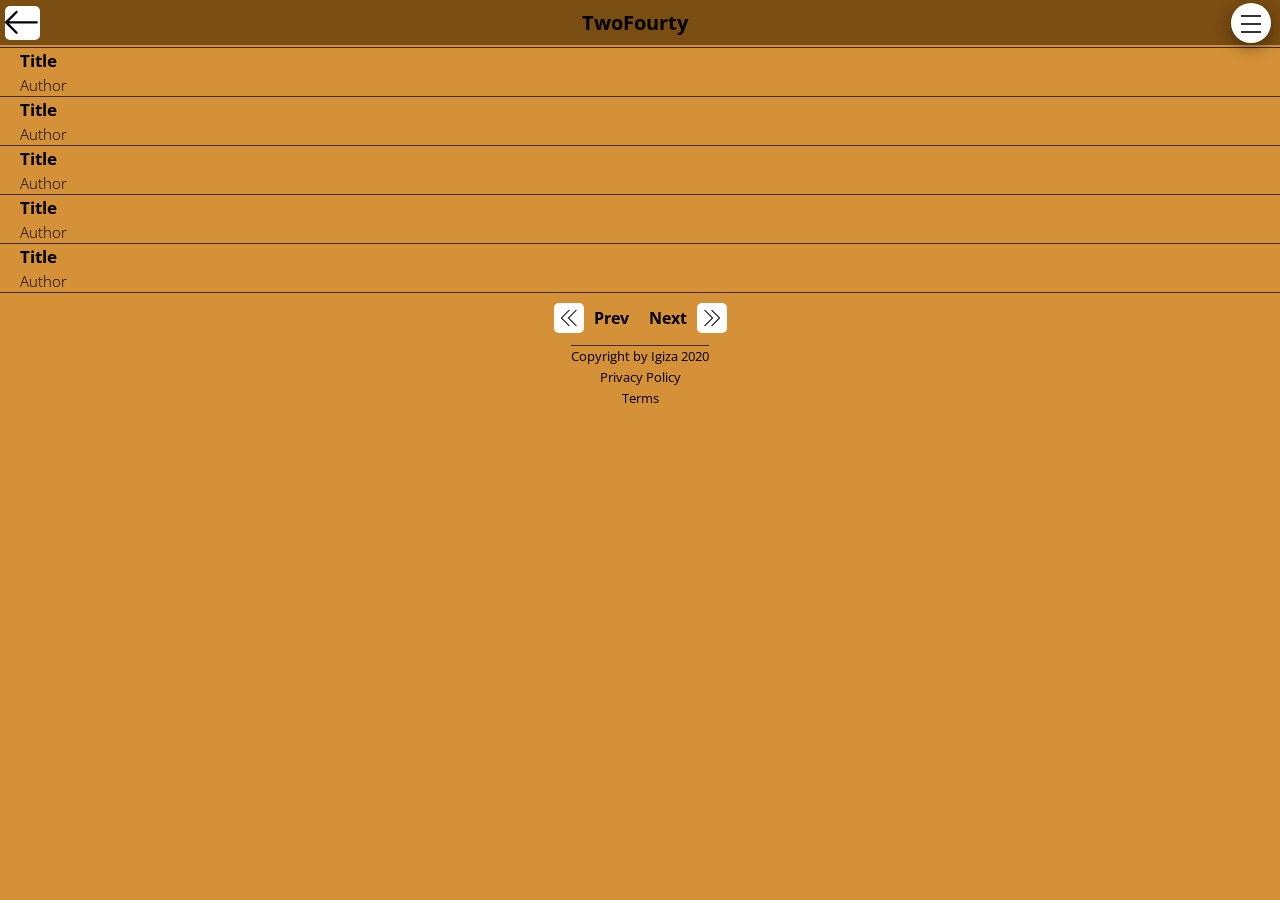
<file: app/src/main/assets/www/category-3.html>
<!DOCTYPE html>
<html lang="en">
    <head>
        <meta charset="UTF-8">
        <meta name="viewport" content="width=device-width, initial-scale=1.0">
        
        <link href="https://fonts.googleapis.com/css?family=Open+Sans:300,400,600" rel="stylesheet">
        <link rel="stylesheet" href="css/style.css">
        <link rel="stylesheet" href="css/icon-fonts.css">
        <link rel="shortcut icon" type="image/png" href="img/logo.jpg">
        
        <title>Igiza - Short Kenyan Stories</title>
    </head>
    <body>
 		
 		<div class="category-container">
            <div class="topbar">
                <a href="index.html" class="story-back">
                    <span class="back-icon"></span>
                </a>
                <h1 class="category-name cat-3">&nbsp;</h1>
                <div class="navigation">
                    <input type="checkbox" class="navigation__checkbox" id="navi-toggle">
                    
                    <label for="navi-toggle" class="navigation__button">
                        <span class="navigation__icon"> 
                            &nbsp;
                        </span>
                    </label>

                    <nav class="navigation__nav">
                        <ul class="navigation__list">
                            <li class="navigation__item"><a href="index.html" class="navigation__link home-link"></a></li>
                            <li class="navigation__item"><a href="category-1.html" class="navigation__link cat-1"></a></li>
                            <li class="navigation__item"><a href="category-2.html" class="navigation__link cat-2"></a></li>
                            <li class="navigation__item"><a href="category-4.html" class="navigation__link cat-4"></a></li>
                            <li class="navigation__item"><a href="category-5.html" class="navigation__link cat-5"></a></li>
                            <li class="navigation__item"><a href="category-6.html" class="navigation__link cat-6"></a></li>
                        </ul>
                    </nav>
                </div> 
            </div>
            <div class="book-list"> 
                <a href="#story-1" id='1' class="book__description">
                    <p class="book__title">Title</p>
                    <p class="book__author">Author</p>
                </a>

                <a href="#story-2" id='2' class="book__description">
                    <p class="book__title">Title</p>
                    <p class="book__author">Author</p>
                </a>

                <a href="#story-3" id='3' class="book__description">
                    <p class="book__title">Title</p>
                    <p class="book__author">Author</p>
                </a>

                <a href="#story-4" id='4' class="book__description">
                    <p class="book__title">Title</p>
                    <p class="book__author">Author</p>
                </a>

                <a href="#story-5" id='5' class="book__description">
                    <p class="book__title">Title</p>
                    <p class="book__author">Author</p>
                </a>

               
            

                <div class="pagination">
                    <h3 class="page-prev"><i class="icon-arrows-left-double-32  arrow-prev"></i>Prev</h3>
                    <h3 class="page-next"> Next<i class="icon-arrows-right-double  arrow-next"></i></h3>
                </div>
            </div>

            <div class="footer">
                 &copy; Copyright 2020 by Igiza.
            </div>
            

            
        <div class="story-container">
            <div class="story " id="story-1">
                <h3 class="story__title">Story Three</h3>
                <p class="story__story">
                    Lorem ipsum dolor, sit amet consectetur adipisicing elit.
                    Lorem ipsum dolor, sit amet consectetur adipisicing elit.
                    Lorem ipsum dolor, sit amet consectetur adipisicing elit.
                    Lorem ipsum dolor, sit amet consectetur adipisicing elit.
                    Lorem ipsum dolor, sit amet consectetur adipisicing elit.
                </p>
                <a href="#" class="story__credits">Anonymous</a>
            </div>

            <div class="story " id="story-2">
                <h3 class="story__title">Story Three</h3>
                <p class="story__story">
                    Lorem ipsum dolor, sit amet consectetur adipisicing elit.
                    Lorem ipsum dolor, sit amet consectetur adipisicing elit.
                    Lorem ipsum dolor, sit amet consectetur adipisicing elit.
                    Lorem ipsum dolor, sit amet consectetur adipisicing elit.
                    Lorem ipsum dolor, sit amet consectetur adipisicing elit.
                </p>
                <a href="#" class="story__credits">Anonymous</a>
            </div>

            <div class="story " id="story-3">
                <h3 class="story__title">Story Three</h3>
                <p class="story__story">
                    Lorem ipsum dolor, sit amet consectetur adipisicing elit.
                    Lorem ipsum dolor, sit amet consectetur adipisicing elit.
                    Lorem ipsum dolor, sit amet consectetur adipisicing elit.
                    Lorem ipsum dolor, sit amet consectetur adipisicing elit.
                    Lorem ipsum dolor, sit amet consectetur adipisicing elit.
                </p>
                <a href="#" class="story__credits">Anonymous</a>
            </div>

            <div class="story " id="story-4">
                <h3 class="story__title">Story Three</h3>
                <p class="story__story">
                    Lorem ipsum dolor, sit amet consectetur adipisicing elit.
                    Lorem ipsum dolor, sit amet consectetur adipisicing elit.
                    Lorem ipsum dolor, sit amet consectetur adipisicing elit.
                    Lorem ipsum dolor, sit amet consectetur adipisicing elit.
                    Lorem ipsum dolor, sit amet consectetur adipisicing elit.
                </p>
                <a href="#" class="story__credits">Anonymous</a>
            </div>

            <div class="story " id="story-5">
                <h3 class="story__title">Story Three</h3>
                <p class="story__story">
                    Lorem ipsum dolor, sit amet consectetur adipisicing elit.
                    Lorem ipsum dolor, sit amet consectetur adipisicing elit.
                    Lorem ipsum dolor, sit amet consectetur adipisicing elit.
                    Lorem ipsum dolor, sit amet consectetur adipisicing elit.
                    Lorem ipsum dolor, sit amet consectetur adipisicing elit.
                </p>
                <a href="#" class="story__credits">Anonymous</a>
            </div>

            
        
        </div>

        <div class="popup" id="popup">
            <div class="popup__content">
                <h3 class="popup__heading">Error!</h3>
                <p class="popup__message">Poor Internet connection</p>
                <span class="popup__close">&times;</span>
            </div>
        </div>

            

 		</div>

        <script type="text/javascript" src="app.js"></script>
    </body>
</html>
</file>
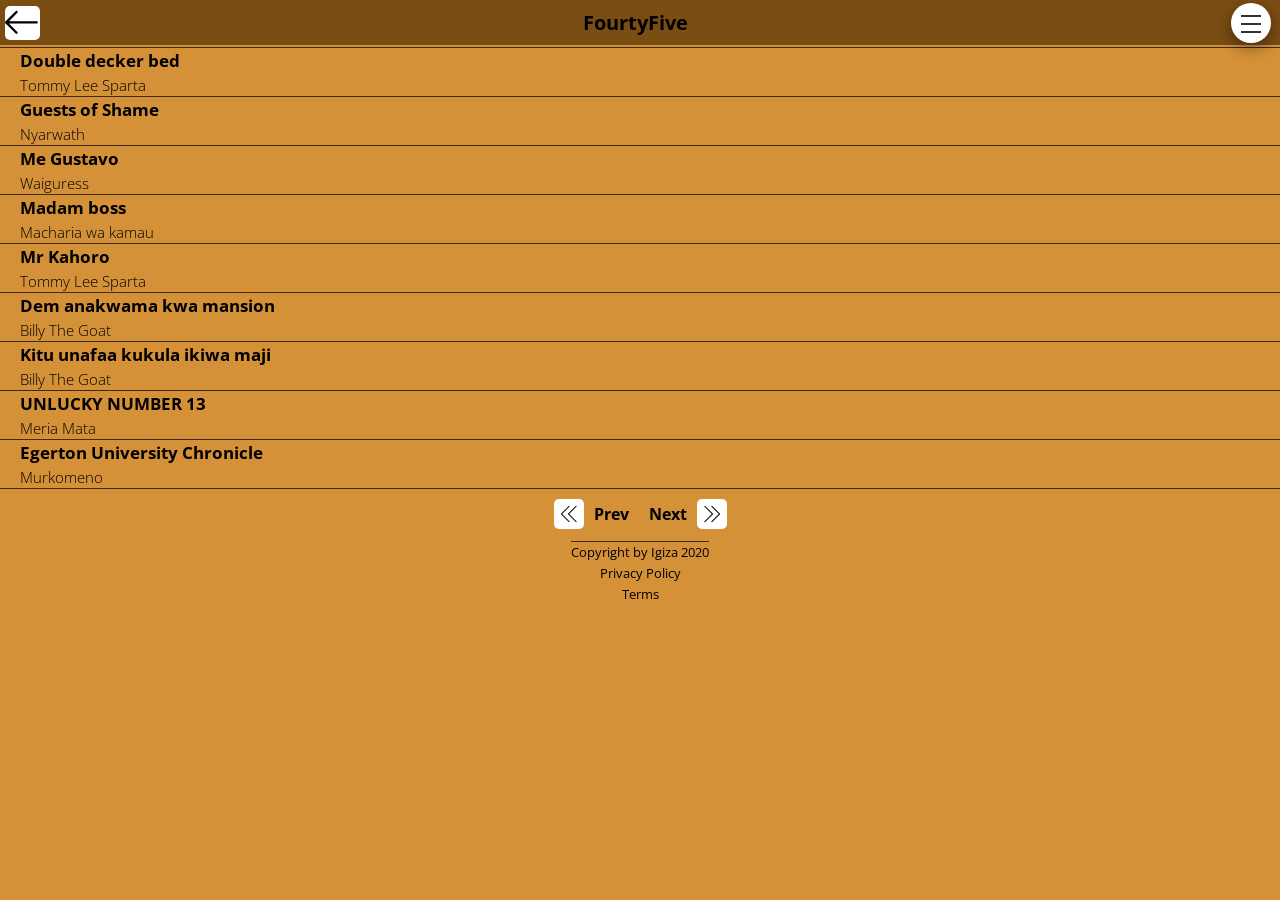
<file: app/src/main/assets/www/category-4.html>
<!DOCTYPE html>
<html lang="en">
    <head>
        <meta charset="UTF-8">
        <meta name="viewport" content="width=device-width, initial-scale=1.0">
        
        <link href="https://fonts.googleapis.com/css?family=Open+Sans:300,400,600" rel="stylesheet">
        <link rel="stylesheet" href="css/style.css">
        <link rel="stylesheet" href="css/icon-fonts.css">
        <link rel="shortcut icon" type="image/png" href="img/logo.jpg">
        
        <title>Igiza - Short Kenyan Stories</title>
    </head>
    <body>
 		
 		<div class="category-container">
            <div class="topbar">
                <a href="index.html" class="story-back">
                    <span class="back-icon"></span>
                </a>
                <h1 class="category-name cat-4">&nbsp;</h1>
                <div class="navigation">
                    <input type="checkbox" class="navigation__checkbox" id="navi-toggle">
                    
                    <label for="navi-toggle" class="navigation__button">
                        <span class="navigation__icon"> 
                            &nbsp;
                        </span>
                    </label>

                    <nav class="navigation__nav">
                        <ul class="navigation__list">
                            <li class="navigation__item"><a href="index.html" class="navigation__link home-link"></a></li>
                            <li class="navigation__item"><a href="category-1.html" class="navigation__link cat-1"></a></li>
                            <li class="navigation__item"><a href="category-2.html" class="navigation__link cat-2"></a></li>
                            <li class="navigation__item"><a href="category-5.html" class="navigation__link cat-5"></a></li>
                            <li class="navigation__item"><a href="category-6.html" class="navigation__link cat-6"></a></li>
                        </ul>
                    </nav>
                </div> 
            </div>
            <div class="book-list"> 
                <a href="#story-1" id='1' class="book__description">
                    <p class="book__title">Double decker bed</p>
                    <p class="book__author">Tommy Lee Sparta</p>
                </a>

                <a href="#story-2" id='2' class="book__description">
                    <p class="book__title">Guests of Shame</p>
                    <p class="book__author">Nyarwath</p>
                </a>

                <a href="#story-3" id='3' class="book__description">
                    <p class="book__title">Me Gustavo</p>
                    <p class="book__author">Waiguress</p>
                </a>

                <a href="#story-4" id='4' class="book__description">
                    <p class="book__title">Madam boss</p>
                    <p class="book__author">Macharia wa kamau</p>
                </a>

                <a href="#story-5" id='5' class="book__description">
                    <p class="book__title">Mr Kahoro</p>
                    <p class="book__author">Tommy Lee Sparta</p>
                </a>

                <a href="#story-6" id='6' class="book__description">
                    <p class="book__title">Dem anakwama kwa mansion</p>
                    <p class="book__author">Billy The Goat</p>
                </a>

                <a href="#story-7" id='7' class="book__description">
                    <p class="book__title">Kitu unafaa kukula ikiwa maji</p>
                    <p class="book__author">Billy The Goat</p>
                </a>

                <a href="#story-8" id='8' class="book__description">
                    <p class="book__title">UNLUCKY NUMBER 13</p>
                    <p class="book__author">Meria Mata</p>
                </a>

                <a href="#story-9" id='9' class="book__description">
                    <p class="book__title">Egerton University Chronicle</p>
                    <p class="book__author">Murkomeno</p>
                </a>

               
            

                <div class="pagination">
                    <h3 class="page-prev"><i class="icon-arrows-left-double-32  arrow-prev"></i>Prev</h3>
                    <h3 class="page-next"> Next<i class="icon-arrows-right-double  arrow-next"></i></h3>
                </div>
            </div>

            <div class="footer">
                 &copy; Copyright 2020 by Igiza.
            </div>
            

            
        <div class="story-container">
            <div class="story " id="story-1">
                <h3 class="story__title">Double decker bed</h3>
                <p class="story__story">
                    <p>
                        So sparta ndio uyo tuko bash na beste yangu edu,all was well na tulikuwa 
                        tunameza zile makali zetu,bash iliendelea poa mizoga zilikuwa kwa wingi,
                        intention zetu hazikuwa kulala uko, tulikuwa ikifika masaa ya wazito tujitoe 
                        tuende kejani juu tulikuwa na plan ya kunguru mbili sisters halafu tulikuwa 
                        na kibuyu ya ratish na gilbeys iko pending home, so tulijuwa kukamuana iko 
                        guaranteed whole night.
                    </p>
                    <p>
                        Sasa host wetu alikuwa anitwa ted keja ilikuwa zimmer, mizoga mob uko ilikuwa 
                        na curfew sasa ni uchape kiswahili uchukuwe number utahall siku ingine.
                        Bahati mbaya ama nzuri mvua ilianza, apo tu tunajibamba na mziki na kudance na mizoga..
                        Tuka anza ile game ya truth or dare ya kuspin the bottle, mtu ana ambiwa afanye upuzi 
                        kama kutoa shirt kukiss mzoga bla bla za walevi
                        it was a good day indeed, mafala wengine mabeste wa ted walikuwa wamebleki kwa kiti 
                        na wengine kutapika kwa bafu..
                        tuliendelea vizuri na mizoga mob zika anza kupigiwa simu na mama zao, so wengi walijitoa 
                        na iyo mvua, hadi ule mzoga nilikuwa na katia iyo siku.
                    </p>
                    <p>
                        Mvua nayo iliendelea kunyesha tu, mizoga zilibaki few na keja imebaki na ndume mingi 
                        though zingine zimelala things ziliharibika stima ilipopotea, keja ikanyamaza, 
                        ted naye alikuwa na candles mbili pekee...tuliendelea kukunywa hoping stima zitarudi
                        mziki tunaskiza na phone apo kwa giza unajaribu kuguza matiti uone mzoga kama itaresist ..
                        Tuliendelea na ted akatushow iyo bedroom kuna double decker watu wanne wanaweza lala uko 
                        na wengine kwa kiti... yeye akaenda na mzoga yake bedroom
                        halafu akarudi badayee akafunga mlango na padlock akadai mtu akitakaa kutoka ataniamsha.
                    </p>
                    <p>
                        Edu na mzoga walikuwa nayo wakaenda bedroom kwa bed ya juu na mulika mwizi
                        mimi naye nikashow iyo kunguru niliguza matiti si tuende pia iyo bed moja isichukuliwe, 
                        ikakubali tukaenda...simu yangu ilikuwa 10% charge
                        tukaenda tukajiseti kitanda ya chini na tukafunga mlango,
                        Edu ata dakika kumi azikuisha ashanza kugurumisha mzoga,halafu to make things worse kunguru 
                        inatoa zile moans loud,naye edu anaichapaa na force kitanda mzima inatetemeka,sasa na munajuwa 
                        vile mtu humbao akiskia watu wanakulana...sparta wachaa aumiye
                    </p>
                    <p>
                        Nami nika anza kushika mzoga wangu nikipapasha vilivyo, mzoga hakuna kitu inakataa,
                        nikatoa top na bra na nikanyonya mellons vilivyo, sasa ilikuwa tu kuvuta jeans yake na 
                        panty niskiye vile edu anaskia
                        Saa iyo sparta ako ndethee balls zinawashwa tu kutoa hii gasoline kwa mwili
                        Wacha sparta aende kufungua jeans mzoga inakataa, nauliza mzoga nini mbaya na niko na cd
                        mzoga wacha iangushe bombshell "aki tommy nanyesha"
                    </p>
                    <p>

                        tommy<i>........ati unanyesha?</i><br>
                        kunguru<i>.....aki nilianza jana pole aki?</i><br>
                        tommy <i>.....wacha izo yani unanikausha na vile niko tayari?</i><br>
                        kunguru <i>.....sio ivo tommy ni kweli</i><br>
                        tommy<i>.....mimi si-mind ata kama unanyesha tuta tandika towel</i><br>
                        kunguru<i>.......apana T..</i><br>
                        Tommy<i>......aaaah sare izo, kiasi tu atleast nitoe shot ya kwanza</i><br>
                        kunguru<i>......its heavy flow, after 2 days nitacome kwako usijali</i><br>
                        tommy<i>.......yani ni ivo</i><br>
                        kunguru<i>....only 2 days kuwa patient</i><br>
                    </p>
                    <p>
                        Apo tommy na curse mbona sikuchukuwa uyo mzoga wako na edu, najaribu kukuwa cool lakini blue balls zinanimaliza,
                        mzoga ika-anza kunichapa bj atleast nituliye lakini my mind is already fucked up....halafu najiuliza edu kwani hamwagi
                        Saa iyo edu ameincrease pase ile mbaya na nduru imeongezeka, hadi tunapigiwa mlango na wale tuliwacha sitting room
                        l was afraid edu watatuangukia juu vile walikuwa wanashake iyo bed kama earthquake...
                        took like 45 minz for edu to come to a stop, na apo ndio nilisema edu bana si tuexchange kaka nikuje juu
                        edu naye naufala akadai haiya si ukuje.....
                    </p>
                    <p>
                        Apo apo sparta nikAruka juu hadi kwa bed na cd, edu akadai sparta tiga wana
                        nikamshow si umedai nikuje....am here...
                        edu akawasha mulika mwizi yake na nikasoma body language ya mzoga ina smile tu hasemi kitu
                        nikashow edu shuka chini nawe wacha ufala edu kushuka tu ivi mimi nikavaa cd na kurukia mzoga nimalize blue 
                        balls...mzoga was comfortable kukamuliwa
                        mimi in my mind nilikuwa natakaa edu askiye vile nilikuwa naskia uko chini
                        nika anza kugurumisha pia hadi nikafika threshold...
                        saa ile tu nimerelax edu uyo amerudi juu, sparta bana rudi kwako.
                    </p>
                    <p>
                        Nikadai uko sirudi, niyo siku tulikamua iyo mzoga kwa double decker hadi all our packs zikaisha..
                        morning ilibidii niende kuamsha ted atusave na cd za kukula morning glory... mzoga chini ililala pekee yake
                        uyo dame wa double decker ilibidii tufanye rematch tena kwa edu she was hevent sent
                        uyo mzoga wa chini nilijaribu kumtext zile matusi nilipataa wacha tu
                        nikiona double decker beds huwa napataa borner.
                    </p>
                </p>
                <a href="#" class="story__credits">Tommy Lee Sparta</a>
            </div>

            <div class="story " id="story-2">
                <h3 class="story__title">Guests Of Shame</h3>
                <p class="story__story">
                    <p>
                        A friend requested me to accompany him to his mother-in-law to pay something called 
                        "Ayie". So the two of us set off, picked two other guys in the village and headed straight 
                        to Kendu Bay. We got there by five thirty jioni, booked into Big5(a very good restaurant), 
                        to refresh and eat something before getting to the MIL by seven.
                    </p>
                    <p>
                        We took light food, sisi watu wa town we don't each much. The two guys we picked from the 
                        village demanded full blown supper, which they got even though we tried telling them there 
                        was plenty of food where we were going.
                        " We know!" They chorused. Ok.
                    </p>
                    <p>
                        We arrived after seven, of course the wife had come to collect us coz we didn't know the excact home.
                        Maombi, then the whole family streaming in to greet us and see their In-laws.
                        Immediately after that, meza zikaanza kupangwa, food tayari. Chai, bread, nduma, viazi, njugu, chapos, 
                        maharagwe, mandazi, mchele, mihogo. By just seeing them, I was already full.
                        I settled for what I don't normally eat in town, nduma viazi and my friend too. One cup of tea then I was ok.
                    </p>
                    <p>
                        Wacha hawa majamaa wengine wavamie hii food. Chapo zilikunjwa, I never thought somebody could eat 
                        five home made chapos with beans, full plate of buttered bread na mandazi kadhaa.
                        Mpaka najaribu kukanyaga miguu ya wadhii chini ya meza waache ujinga, nobody seemed to care and 
                        imagine tulipewa two beauties watuserve. If they could have not been there, I could have 
                        slapped the lights out of those bastards.
                    </p>
                    <p>
                        One was complaining that tumepewa vikombe ndogo za chai, inafanya mtu aongeze chai mara mingi 
                        na kumbe hakuna hata kitu amekunywa. In short alikuwa anataka mug.
                        Madame waliongeza chai mpaka wakaanza tu ku giggle.
                        So jamaa mmoja akachukua initiative ajiongeze chai mwenyewe.
                        He lifted the kettle with force thinking it was heavy, kumbe it was empty and the dude ended up 
                        losing balance and crashing a few plates. I just felt sick!
                        So chai iliisha, majamaa wakabaki na njugu kwa mikono(both hands) wakirusha moja moja, sweating 
                        like fools. They were in suits and behaving like this, ndio mana suvai suits, I can't share 
                        that look with uncouth individuals like those guys.
                    </p>
                    <p>
                        Two hours later, the table was set again, this time it was supper. Fish, chicken, meat, chapo 
                        tena, wali na ile sima ya sifted flour na greens kila aina. Home watu hawajazoea sifted flour 
                        so you can imagine the damage.
                        In my mind I thought since walishakula vile, watakuwa wameshiba. I was in for a rude shock.
                        These two hours between meals, guys had got out for fresh air, I don't know whether they 
                        induced vomit ama walienda tu wakapunguza weight vizuri(kunia) expecting another meal. I can't tell.
                    </p>
                    <p>
                        I was too embarrassed to eat. The two of us just sat watching with few helpings. The table was set 
                        in a way that we faced each other, two on both sides. After the girls had served us, they retreated 
                        to their corner to let us eat.
                    </p>
                    <p>
                        I was very surprised to hear one guy whispering to the other amsaidie na pilipili yet there was no 
                        pepper on the table. Kumbe, one of them had it inside his coat pocket. Akachomoa kadhaa wakagawana 
                        na wakaanza kukula. They always walked with peppers whenever they travelled.
                        I don't know whether am exaggerating or I had never met such people.
                        Guys were cracking chicken bones like no one's business and soup flowing between their fingers into 
                        their arms. They would lick the backs of their hands and pull the coats' sleeves to lick further down. 
                        Hapana tambua serviette!
                        One even dipped his tie into a bowl of soup.
                    </p>
                    <p>
                        When this torture was over, guys turned the plates so that the side they were working on, faced us, 
                        ndio ionekane ni sisi ndio tumekula. After this, soda zikaletwa na madem sasa, to keep their s
                        hemejis busy tusiboeke with some music.
                        The following day ndio tulikuwa sasa tuonane na MiL.
                        Our morale was so low coz nobody would understand that these idiots were hired to help us in negotiations. 
                        They had no dignity to uphold or a reputation to safeguard, furthermore there was no blood relationship.
                    </p>
                    <p>
                        As we sat there thinking of measures of curbing any further damage, fools were already cuddling girls 
                        for coitus, zero chills.
                        Am never attending any ceremony with strangers any time soon.
                    </p>
                </p>
                <a href="#" class="story__credits">Nyarwath</a>
            </div>

            <div class="story " id="story-3">
                <h3 class="story__title">Mr Gustavo</h3>
                <p class="story__story">
                    <p>
                        Sometime back, I met one Mr. Gustavo on Facebook. Mmmh! Mr. Yellow. Damn! He is Italian. 
                        What else do I ask God for? I clicked on 'Confirm' button to accept his friend request. 
                        Then headed straight to his inbox. ' Hi, Thanks for the add ' and the chats started till 
                        3 am in the morning. Day and Night. No sleeping at all.
                    </p>
                    <p>
                        Mr. Gustavo owns a Beach Resort in Watumu. He tells me he is 34 years old. What a young 
                        wealthy man. His English is not so good, he says he has been in Kenya for a year and now 
                        he has enrolled for English classes. I believe his story, and besides, I do not expect him 
                        to know English, he is Italian. So his broken English is fine. I am in love.
                        We date online for 6 weeks and he invites me to Watamu. Mimi ni nani? Mimi Waiguress, 
                        When it comes to traveling and more so to the beach, nothing stops me. As if that is not 
                        enough , this trip has an added bonus. Mr. Gustavo. The love of my life. So why not? 
                        The dare devil in me lead me into temptations.
                    </p>
                    <p>
                        I quickly broke the good news to my girls. You see Mr. Gustavo and I have already planned 
                        a wedding and these girls are to be my brides maids. Wow! They just marveled at me with 
                        admirations. But I can't tell them that Mr. Gustavo and I haven't met before. We plan a 
                        trip to Watamu within 3 days. I mean! Jambojet gets you there faster. 3 of my girlfriends 
                        tag along. The other 2 can't travel within a short period of time.
                        Upon arrival at Malindi airport, Mr. Gustavo sends me a message, he is held up so we can 
                        only meet the following day. That's ok. We head to Turtle Bay Villas. Book ourselves in. 
                        Get a chef and chauffeur. Took selfies and photos and pasted them all over social media. 
                        Painted Watamu red. You just need to see the excitement I carry myself in when I am traveling.
                    </p>
                    <p>
                        The following day we prepare ourselves and head out to meet my love. The husband be in his 
                        Beach Resort Hotel. We meet the receptionist and she tells us that Mr. Gustavo is in a 
                        meeting with the Italian Ambassador in Kenya. And for sure the envoys car is parked 
                        outside. We are ushered in his launch to wait for him. The hotel offers us some cold 
                        beverage. We decide to sit outside and enjoy the sea breeze.
                    </p>
                    <p>
                        The meeting is over and the receptionist walks a gentleman towards us. They are accompanied 
                        by another lady.\My girls are now anxious and they start asking if the dude arriving is the 
                        'one' and of course yes. According to his Facebook profile picture. Yes he is the one. I 
                        stand up to give him a hug! Smiling, Calling out, 'oh babe!' Just the same way we have 
                        been calling each other on Facebook messenger and Whatsapp.
                    </p>
                    <p>
                        Shock on Me! Mr. Gustavo steps back! And asks me ,<br>
                        Do I know you? Have we met before? My heart skips a beat. But he is the same one I have dated 
                        for 6 weeks ! I try and introduce myself, introduced my girls too who are calmly watching the 
                        drama as it unfolds. Mr. Gustavo does not get it. The receptionist looks confused. The lady 
                        who had accompanied them speaks in Italian and they stare at us in disbelief. I'm now sweating. 
                        My heart is racing, not beating, It's confusing, I can't see well. Mr. Gustavo calls the 
                        security guys. I look at my girls and they are confused and Wondering.
                    </p>
                    <p>
                        I try and explain myself to the security guys and somehow they want to see the chats. I 
                        show them. I even give them Mr. Gustavo's phone number. The number we have been chatting 
                        on Whatsapp. One of the security guys dials the number and recognises its owener. He smiles. 
                        He speaks to Mr. Gustavo in Italian. And Mr. Gustavo leaves us with the security men. We are 
                        lead down to the beach. To meet the person I have been chatting with.
                    </p>
                    <p>
                        The security man calls him on phone and tells him to come over with 'MADAFU' 4 of them, for 
                        some clients in the hotel.Then, BOOM! a beach boy shows up carrying madafu.
                    </p>
                    <p>
                        MY GUSTAVO!!<br>
                        I have been chatting with a beach boy! My blood freezes in my veins.
                        Slowly I come back to my senses, Pseudo Facebook account! I turn around and look at my girls, 
                        They stare at My Gustavo!I stare at My Gustavo with my mouth wide open!
                    </p>
                </p>
                <a href="#" class="story__credits">Waiguress</a>
            </div>

            <div class="story " id="story-4">
                <h3 class="story__title">Madam boss</h3>
                <p class="story__story">
                    <p>
                        Hi ladies,mine is a story that will either encourage someone, discourage another n be 
                        an eye opener to the rest. All saints and judges this is not suitable for you.stay aside.
                        Names will be changed coz I know some characters are here n will be following the story.
                    </p>
                    <p>
                        The year 1988,Tues afternoon a bouncing baby girl was born at Pumwani maternity hospital,
                        born premature,had to stay in the incubator for 3 months,most doctors and nurses thought 
                        I would not make it,but I did. Fast forward,my mum was a single mom,never knew what a 
                        father figure looked like.I can remember we used to live in dandora.my mum was a secretary,
                        so we used to manage.when I was 3years old she used to leave me at night n only God knows 
                        where she used to go but nikiuliza swali nilikuwa napewa kichapo Cha mbwa.sometimes she 
                        used to lock me in the house and go for days,I used to cry Hadi neighbors walikuwa wameshazoea.
                        I remember one day landlady alivunja mlango akanichukua tukaenda kwake but when mum came 
                        alikasirika Sana saying namwaibisha.i was beaten kichapo ingine noma.Anyway life continued 
                        hivyo hivyo Hadi I learned kunyamaza,sit kwa nyumba until ile siku atarudi.
                    </p>
                    <p>
                        When I turned four years,one Saturday morning she told me leo nakupeleka out plus nikupeleke 
                        you get your ears pierced,sisi hao Hadi town.i got my ears pierced was taken out for lunch then 
                        she told me nataka we go visit aunty Grace(not her real name)I was happy coz aunty Grace was a 
                        rich lady n I liked visiting her place coz of the goodies n attention I got there.
                        So around 3pm we were at my aunt's place,I got to play with my cousins of course the goodies 
                        were there too Kama kawaida.That night went spent the night there and everything seemed okay 
                        to me.Although my mum n aunt had very long private conversation in their language so my cousins 
                        and I didn't bother listening since we couldn't understand what they were talking about,we just 
                        went on with our games huko nje.
                    </p>
                    <p>
                        3 days later we were still at my aunt's place,I didn't get worried coz mum carried a bag full of 
                        clothes but I did not understand why, didn't ask myself maswali coz you know that worked out for 
                        me just fine.i mean I was away from our ka single room,I had people around me so I was like wtf 
                        let me tumia this time that Niko free kucheza before nirudi jela.On the 4 day afternoon mum was 
                        making Chapo,she used to make very good chapoz and all her relatives used to call her to make them 
                        ndio they stock them up kwa fridge but that was also her signature move of saying goodbye.so 
                        I knew kesho morning tunarudi kwetu.I slept sad that night, didn't also ask her ndio nisichapwe.
                        mungu alinifunza kunyamaza The following day I woke up Kama kawaida n mum was not in the guest 
                        wing,so I thought labda Yuko loo.I didn't bother checking,I just sat in bed waiting for her,Her 
                        bed had no beddings so I also thought labda anafua sheets za wenyewe before we leave,1hr later 
                    </p>
                    <p>
                        I decided wacha nikamwangalie did not see her,went to the main house asked the house boy and he 
                        told me"mamako alienda job"I kept wondering how could my mum just up n leave bila hata kuniambia 
                        but anyway Kama Ni job for sure atarudi kunichukua jioni twende home....nothing a week turned 
                        into a month and a month into a year my mum never returned to pick me up.i never saw her again.
                    </p>
                    <p>
                        When I was 6yrs,Aunty Grace had a best friend who suggested that I should be taken to nyeri to 
                        live with her mum because the mum was old n lonely.she insisted that I would be very good company 
                        for the mom.what choice did I have??none.one weekend the trip was planned n executed.in a few 
                        hours we were in nyeri,the old lady lived large.she didn't seem bad at first infact she was very friendly to me.
                        She had prepared lunch,so tukakula,some catching up for her n the daughter,stories hapa na pale,she was even 
                        given upkeep cash n my fees anipeleke shule.
                        Around 4pm they left and Sasa I was left behind.That night I cried my heart out.....
                    </p>
                </p>
                <a href="#" class="story__credits">Macharia wa kamau</a>
            </div>

            <div class="story " id="story-5">
                <h3 class="story__title">Mr Kahoro</h3>
                <p class="story__story">
                    <p>
                        Heka ya kwanza nikiwa mtoi kuna vitu nilifanya na jeshi ya home,saa hii nikifikiria naona tulikuwa wazimu
                        apart from ile heka nilipeana apa tulikuwa tunakamua banana tree tunachimba shimo then 
                        mpaa akadai konokono iwekwe ndani ndio ikuwe slippery kama ikuss:Dbado kuna vituko zingine tulifanya crazy
                        nilisomea primo inaitwa kamuiru primary school apo opposite ya gate kulikuwa na shop ilikuwa inaitwa haa waMONI.
                        so mtu akiwa na 1 bob ama 5 bob ulikuwa una sneak mbio unabuy peremende ama kagumu, shida ni uonekane na mwalimu
                        saa mimi kama kawaida on a friday nika-sneak nikaenda Haa wamoni nikabuy kagumu kurudi mrs kahoro akaniona
                        akani -itaa na kuchukuwa kangumu yangu na kunishow I knee down, na akaenda stuffroom
                    </p>
                    <p>
                        Sasa mabeste walikuwa wananicheki wengine wakinicheka..<br>

                        <i>Timo nini mbaya?</i><br>
                        sparta<i>...atare kahoro uu-gui KEINO yeye</i><br>
                        maboy wakahepa....
                    </p>
                    <p>
                        kumbe mr kahoro alikuwa tu area,aliskia nikimuita Keino....
                        Nikaulizwa ati umesema nini? nikanyamaza nika amshwa na slap on the face
                        dragged hadi stuffroom...nika ambiwa piga magoti rudia chenye umesema
                        apo sparta amefura kaa fucking siwezi ongea...
                    </p>
                    <p>
                        Nikatandikwa makofi tena, nika anza kujifanya nalia lakini hakuna machozi inatoka
                        mwalimu moja akauliza nini uyu kijana amefanya.. kahoro akaniangalia
                        sema chenye umeambia marafiki wako...nikanyamaza....nikalishwa chini nikawekelewa viboko
                        ....kwa lower thighs nikafura ile mbaya apo ndio nilisnap nikaitanaaa GUUUUUUUI ENOOOOO,,,,GUUUUUUI ENO
                        Walimu wote wakashangaaa....kahoro akanipiga swipper nikanguka tena, lakini mimi bado na fight na miguu
                        other male teachers wakanishika l was still fighting....talking greeek nikitukanana mbaya...
                        ile chance nilipataa nikachomoka mbio outside stuffroom ...nikakimbia towards the field hadi kwa fence n
                        ikaruka...nikaelekea home nikilia kama mtoi wa KG1
                    </p>
                    <p>
                        Napatana na watu wananiuliza nini mbaya, nikilio tu kama fala
                        niki-ingia njia ya home ndio uyo cucu amebeba kuni akaniuliza nini mbaya
                        nikamshow nimechapwa na mr.kahoro...
                        cucu akadai hebu turudi saa hii,namshow wacha tutaenda kesho akadai apana saa hii turudi
                        mimi uyo na cucu hadi kamuiru ...kufika apo kwa gate akaona wamoni akaulizwa
                        nikee cucu wa timo warakara uguo
                    </p>
                    <p>
                        Cucu....ataree ngoma ici cirahura muthuri wakwa{kunanioo:p)
                        kuingia gate mimi bado naogopa slaps za kahoro, cucu naye ni nani amenishika mkono
                        hadi stuffroom ...ali ingia amewaka moto...kahoro hakuwa alikuwa class...
                        principle akajaribu kuongea na yeye...akasema sijakuja juu yako natafuta kahoro
                        principal naye ni mbwa akanituma niende nichukuwe kahoro ile class anafunza
                        kuenda kubisha kahoro almost slapped me, nikamshow anaitwa na principal
                        the maafakaa akasema atakuja after lesson.
                    </p>
                    <p>
                        Mimi uyo nikarudisha ujumbe,...cucu naye nawazimu yake akamuendea hadi class alikuwa
                        kahoro tried to reason with her lakini wapi, kofi ilitembea na kahoro think aliumwa mkono
                        long story short, chief karomo ali itwa to settle the dispute.. two policemen escorted cucu
                         hadi kihara police station,
                        halafu karomo being a family friend akampleka hadi home.
                        monday kuenda shule nilipewa tupunishment kuosha stairs na iyo story ikaisha ivo, thou 
                        watoto waliongea for a whole term mr. kahoro beef na mimi hakumaliza.
                    </p>
                    <p>
                        Eventually kahoro transfered to gachie primary school na akapeleka iyo upuzi uko ya kuchapa 
                        watu maslaps..maboy wa gachie primo wakamvamia usiku moja na kumpatia beating hadi akavunjika mkono..
                        sasa naye sparta akiwa form 1 akapatana na kahoro njia za gathima tukiwa na akina gojo na sothisto, 
                        nikashow maboys wanisaidiye kutandika uyu mzae
                        geng geng ikaniskia kwa corner ndio tulichapa ambush Gojo alipiga tisa mimi na sothisto kukanyagaa 
                        iyo nyangau na ngumi kwa mdomo na kuitoa trouser na kuhepa mbio.. tulichange root for a few weeks.
                    </p>
                    <p>
                        Pole kahoro nugu hii.
                    </p>
                </p>
                <a href="#" class="story__credits">Tommy Lee Sparta</a>
            </div>

            <div class="story " id="story-6">
                <h3 class="story__title">Dem anakwama kwa mansion</h3>
                <p class="story__story">
                    <p>
                        Dem anakwama kwa mansion, kumbe hata nyumba si yako… umeomba tu upigie 
                        one night stand. THREAD. Kuna time nimejiweka kwa long distance re-lotion-ship 
                        like the weak nigga I am coz nabii hakubaliki kwao... Kazi ni kuchukua sheria 
                        mikononi mwangu like a certified vigilante. Kila kitu ilikuwa inaenda fine 
                        until ile siku dem alidai anakuja mtaani kuniona. Nikajua kitumbua kimeingia 
                        mchanga haikuwa setbook pekee
                    </p>
                    <p>
                        Wahenga walidai fimbo ya mbali haiui nyoka lakini kulingana na vile tulikuwa 
                        tumechochana kwa chat, nikajua hapa lazma nyoka itoke pangoni na iwekwe 
                        mpangoni? Shida ya short distance relationship mdem hushinda ame pop up kwa 
                        mansion yako kama adverts za YouTube, huwezi enjoy… mraiya nikaamua away games 
                        ndio inaweza. Dem hawezi vuka hizo county zote more than five including ku risk 
                        kupitia Salga kuja tu kukuliwa na kunguni, lazima akuwe kwa menu pia. Si mraiya 
                        nikaenda kuomba arif yangu keja ya kuchafulia mechi coz kuna venye yangu 
                        ilikuwa disorganized kama disconnecting beards. Socks hazikuwa na unity, 
                        unapata socks moja iko RIGHT where it's supposed to be but ingine ime LEFT, 
                        unabaki na ya kushoto unaskia kulia 😩. In short, nguo zilikuwa kila mahali 
                        kama network ya Safaricom. After ku organize venue ikabaki guest of honour 
                        kufika, mi ka host nilikua nishajipanga programme… anafika namfikisha kibanda 
                        akakule alafu arudi venue nimkule 😏
                    </p>
                    <p>

                        Dem akafika tukaenda kuchangamkia chapo ndengu hapo kibanda ishikilie tumbo, 
                        angetaka kushiba angetoka kwao kama amekula. After lunch tuka rudi mansion, 
                        alafu ni ile na avoid majirani wa arif kuniona… unaeza meet nao ukikula 
                        ambience uskie wamekuita “Msee wa kuomba keja” wakuchomee picha bure. 
                        After pleasantries ilikuwa kuangaliana nikama tuko news room tunangoja 
                        kuambiwa ni saa moja tuanze kusoma news, hapa ndio unaachia laws of 
                        attraction zifanye kazi yake… akakaribia nikamkaribia
                    </p>
                    <p>

                        Ningeenda straight tu the point but nikama alikuwa anadaisha foreplay 
                        kwanza, ni wale madem wa let’s take it slow… ooh let nature take it’s course kosokoso
                        Foreplay ni kama kuenda base ya mutura upate bado haijaiva uanze kulamba chumvi 
                        ukingoja, ama kuenda kibanda kununua chipo upate hazijaiva uanze kulamba 
                        tomatoe sauce… but si ni life! Umewai kuwa dryspell for long hadi ukipata 
                        opportunity ya kupeana mate unapeana nikama CPR ama mouth to mouth resasitation? 
                        Una kiss ni kama una syphon mafuta kwa caburator… tuka exchange saliva kama foreign currency.
                    </p>
                    <p>

                        Juu hiyo mansion ilikuwa na giza kama Egypt, njaro ilikuwa kusoma braille 
                        kama kipofu, yaani kucheza na nipples.. Unacheza nazo ni kama unafungua 
                        kifuniko ya colget 😭😭
                        Nika choka kucheza na chakula ya watoto nika teremka kusini kutafta kisima 
                        nikate kiu. Nikacheza kama gynecologist, miguu zika spread kwa sheet kama 
                        Excel ndio ni Access birth canal 😏
                    </p>
                    <p>

                        Juu miguu zilikuwa zime spread kama injili next ilikuwa missionary work... 
                        Her body was the temple and I was a sinner so nikaingia 😩
                        Ilikuwa kicheni Twa Twa... Garine... Lakini hatukuwa na gari.. So ghafla bin 
                        fu, dem kupigwa na butwa Twa Twa... Tulikuwa tumemaliza session and I 
                        cum to my senses. Mansion ilikuwa inakaa Gikomba market, nguo zilikuwa 
                        kila mahali, panty kwa tv, bra imehung kwa ceiling kama chandelier, boxer 
                        kwa sufuria, blouse sijui ilifika aje mlango ika maintain ka door mat. Si 
                        nikajua hii date imeisha hivyo, ni kupumzika tu kidogo alafu kila mtu aende zake… 
                        tuka rest kitu thate minutes hivi nikaamsha dem tujitoe coz main agenda ilikuwa 
                        imeisha. Dem akadai mi niende nitampata tu kwa keja, nikamuuliza kama haendi 
                        kwa aunty yake akadai alitumia tu hiyo excuse ndio apewe chance ya kuja 
                        mtaani but haoni akienda huko anytime soon.
                    </p>
                    <p>

                        Hapo ndio mans nikajua things fall apart, hii ilifaa kuwa hit and run 
                        si hit and learn… kwa wenyewe kwanza. Dem alikuwa amejianika kwa wenyewe 
                        kama paka ya duka akidhani ako kwangu 😩

                        Nikamsho ntakuja tuonge, acha niende niombe ruhusa job kwanza… nikafika 
                        idlers corner ku meet arif kumshow vile situation iko, akadai nimpee key 
                        ya kwangu alafu mimi nirudi ni sort hiyo mess nimewacha kwake
                        Kurudi mansion Napata womans ametoa nguo za arif zile chafu nje anazifua, 
                        nikajua baas huyu nikama hajakuja mchezo, amekuja Nairobi kuishi, kuingia kejani 
                        ilikuwa ashaosha sufuria zilikuwa chafu pia.
                    </p>
                    <p>

                        Nikama shida ikikupata huwa inaita shida zingine meeting kwako, dem akaingia mansion 
                        ka amebeba bra kadhaa na amejam, akazitupa kwa meza akiuliza ni za nani? Hapa ndio 
                        waKisii hudai “Hoveee suspense!!!”

                        Mtoto wa mtu angejua tuko kwa wenyewe, nguo anafua ni za wenyewe, hizo bra 
                        zinampandisha pressure ni za wenyewe… hata hangekuwa ananisumbua hivi na 
                        maswali ya kipuzi. But nika maintain nisishushe gangster points. Si ikabidi 
                        nimchapie kuna arif nilikuwa nimemsaidia keja last week na nikama manzi yake 
                        aliwacha hizo staff hapo… dem akadai niache kumpima ni kama ako kwa weighing 
                        scale, akadai hiyo ndio reason hatoki huku haraka.
                    </p>
                    <p>

                        Dem akaenda kuchoma bra za wenyewe huko nje na dress na blouse, nilikuwa 
                        hapo sijui nicheke ama nijam coz mwenye nyumba naye atanimaliza… but my 
                        toxic masculinity wouldn't let me rat on myself. Si mdem aka maintain 
                        nikama ako kwake though alikuwa amefura nikama KDF imekulishwa yeast, 
                        mimi saa hiyo najaribu kupiga hesabu ya minus coz tulikuwa tumedunga hema.
                    </p>
                    <p>

                        Nikajua hapa lazma nicheze reverse psychology, una agree na kile anasema 
                        alafu akidhani muko highway moja anajikuta kwa highway ya kuenda Eritrea 
                        wewe ukielekea Thika. Nikamchapia haitakuwa poa aseme ocha anakuja kuona 
                        aunty yake alafu waskie hajawai kanyaga huko, atleast aende awagote hata 
                        kama kitu two hours alafu arudi tu maintain na yeye vile anataka. Juu madem 
                        hupenda kudanganywa akaingia box akadai acha afike huko amalizane nao hiyo 
                        day then atarudi jioni, nikampatia fare ya kuenda na kurudi… cha muhimu 
                        ilikuwa atoke mwenyewe bila forceful eviction
                    </p>
                    <p>

                        Dem akafika akanitext “Nimefika poa” hapo nikajua baas nimejiondoa kwa mess, 
                        nikamtext kumsho anaeza maintain huko coz kuna venye uncle yangu amekuja 
                        mtaani kufuata pesa zake za NSSF na itabidi ame crush kwangu mwezi moja.

                        What am I trying to say? Watu mkulie madem kwa nyumba zenyu muwache aibu 
                        ndogo ndogo mehn 😭😭 wacha dem aseme mansion yako inakaa investigation 
                        room ya CIA juu ya magazeti kwa ukuta lakini mechi nayo upeane hadi 
                        akuje rematch... hawa madem hakuna kitu hawajawai ona, kama wanaeza vumilia 
                        kunguni za KU ni nini ingine hawawezi vumilia? 😩
                    </p>
                    <p>

                        We move on regardless... 🙏
                    </p>
                </p>
                <a href="#" class="story__credits">Billy The Goat</a>
            </div>

            <div class="story " id="story-7">
                <h3 class="story__title">Kitu unafaa kukula ikiwa maji</h3>
                <p class="story__story">
                    <p>
                        Kitu unafaa kukula ikiwa maji ni watermelon pekee yake. <br> 
                        Kuna day mbogi wameamua kufanya house party kurudishia mwili pole, 
                        so kama nyuki wakadai mzinga watu wakate maji wasahau shida zao 
                        alafu wengine wetu tu-chase shida zetu na soda. Juu makali huchoma 
                        maini wakaamua wajifanyie liver transplant mapema, tukanunua maini 
                        ndio wasikunywe na njaa; mtu wa butcher akatufanyia surgery… yaani 
                        aka kata kata ibaki tu kupika. Alafu juu greens pia ni muhimu kwa 
                        mwili tukaamua hizo pia lazma zikuwe kwa diet, tukaamua kufanya 
                        referendum tujuwe ni greens gani tutashika, waka decide unanimously… 
                        Mogoka. After kushika mzinga kadhaa, maini na mogoka ikabaki venue na 
                        madem.
                    </p>
                    <p> 
                        Arif mmoja akadai tufanyie kwao coz ni mansion biggy na wazazi 
                        wake hawakuwa, so kama sabuni form ikajipa. Hatuwezi judge mtu kwa 
                        kuishi kwao coz hata Yesu na miaka yake 2sausands bado anaishi kwa 
                        nyumba ya babake huko mbinguni… so venue ilikuwa sorted, madem tukadai 
                        kila mtu ajisort. Next agenda ilikuwa mtu wa kupika hiyo maini, arif mmoja 
                        akadai kuna dem flani huwaga kaparo hiyo sector na anaeza tokea akimuita… 
                        tukamshow ni sawa bora asipike mashakura. Si tuka decide tutafika base 
                        yakina huyo boy six thate ku neutralize acids… kila mtu akatembeza kiatu 
                        kwenda kwake kujipanga vile ata establish dorminance arudi hiyo base na 
                        dem. So kuna dem flani huwa fine ajab but ni ka alikuwa ana date vitungu 
                        juu kila time alikuwa analia vile amechezwa… kama ni kuchezwa na maboys 
                        huyo dem na Play Station wako ligi moja. Ni dem nimewai katia but juu 
                        mfuko yangu ilikuwa ya kuweka mikono pekee niki pocket akaendea fala 
                        flani wa gari; mhenga wa Twitter alisema, “Subira huvuta heri, Subaru huvuta Njeri.”
                    </p>
                    <p>

                        Oflate alikuwa ameanza kuni text kila siku ka Safaricom, akili yangu 
                        ikaniambi huyu anataka kuwa na wewe kila wakati… nikaamua mwanaume ni 
                        girlfriend, wife material achia fundi ashone nayo nguo. Angle of 
                        approach ikaniambie nim-pick tufike venue tuhesabiwe kwa list ya chakula… 
                        unaeza chelewa wadhani umekula kwako wakule maini yote waache ukikula 
                        tumaini ya kupata food. Venue ilikuwa ka Google vile ime chrome, mraiya 
                        walikuwa wame come through na plus one… hadi wale walikuwa na magaidi 
                        nyumbani walikuwa wamechomoka na ma one hit wonders bana. Mpishi aka 
                        come through juu madem na food ni kama selfies na filter… alafu ni 
                        kama huyo dem mpishi alikuwa mkamba coz alipika maini dry fry ni kama 
                        hakukua na maji ya supu, supu aliwachia watu wa central.
                    </p>
                    <p> 
                        Mraiya si tukachangamkia maini tukikula ngoma, ikifika ngoma ya Octo ama Pozze 
                        tuna mute kusifu mpishi vile ako juu… ikifika New Position tuna lose 
                        Ethics tuna dance Rekles kwa floor. Tuli make sure zimetushika na timebaki 
                        Zzero. Mraiya wengine walikuwa wameanzisha Kericho tea factory kulingana na 
                        vile walikuwa juu ya majani… walikuwa wanachana hadi lips zika turn green 
                        ni kama wamejipaka lipstick ya green. Nikajua nikizuba kiasi dem ataamka 
                        kesho yake kwa “New ceiling, who dis?”… nika okoa jahazi juu dem alikuwa 
                        maji na mafisi wanaeza amua kuzamisha miti zao kwake ka submarine. Huku 
                        nje ni kubaya juu “Asiye funzwa na mamaye hufunzwa huanguka mtihani anapewa 
                        D na wanaume”… unaeza kata maji u-chew blackout upate unapigwa maji! Shida 
                        ya kujaribu ku control mtu amelewa ni kama kuzuiya mshuto… si posbo. Dem 
                        alikuwa anajianika kama nguo za soko, mikono zake zilikuwa all over me kama 
                        marashi ya Binti Sudan. Dem alikuwa ratchet ka fwacken, nikakazana kumtoa 
                        dancefloor but juu ya ulevi akagusa mali ya arif flani alikuwa amezuba, nikaskia 
                        amemwambie “Si ukunywe kahawa iamke.”
                    </p>
                    <p>

                        Kidogo kidogo akachomea mans vile ako na inches ndogo kama misumari ya ceiling. 
                        Lol! Inches mwanaume ata-compensate kwa vitu ka TV na simu. Nikaendea arif 
                        mwenye alikuwa ana host hiyo house party anitaftie room coz kuna venye huyo 
                        dem alikuwa anachoma picha… akadai room yake haiko occupied naeza mpeleka huko. 
                        Dem alikuwa maji nikajua nikimwacha peke yake anaeza fanyiwa plumbing services 
                        apigwe pipe, so nlikuwa na yeye hapa kwa hapa kama wasee wa JKUAT na kunguni.
                    </p>
                    <p>

                        Umewai pigwa mate na mtu amekunywa pombe ya 45% alcohol content? Shit ni 
                        illicit hadi minyoo zililewa instantly. Alikuwa anapumua fumes ziko highly 
                        flammable, nikamwambia No means No. Aka sneak mkono kwa boxer yangu akaanza 
                        kucheza na inches kama ruler… as much as ningetaka tuteremshane nikajiuliza, 
                        huyu dem sijawai hit akiwa sober so why now? Nikajua hii ni pombe. Dem alikuwa 
                        amekata maji kama kanjo and she wants to tap that... But juu mimi ni msee 
                        hydrophobic na sipendi vitu ziko maji, nika turn down the offer like a real man ??
                    </p>
                    <p>

                        Kupiga maji mali iko maji ni kama rape case according to goal line technology 
                        juu hiyo mali iko under the influence so sikutaka ku risk… kitu unafaa kula 
                        ikiwa maji ni watermelon, cabbage ama mashakura. Hiyo siku ndio nilijua walevi 
                        na KPLC hukuwa kwa periodic table moja, wote hutegemea maji na wakikata maji 
                        wote hu blackout… after kunisumbua dem finally ali-chew blackout. Akachukua ma 
                        positions za ukuta akajikunja akalala, nika meditate kando yake kiasi kupima 
                        radar kama ni kulala amelala ama ni kukula vako… after kukaa macho 2hr nika 
                        confirmed ni usingizi! Time nimeshikwa na usingizi wa porno naota Lupita Nyong’o 
                        akinishow my dreams are valid nikazigeuza wet dreams… nikaskia kitu moto alafu wet 
                        inanichoma choma nikajua ndoto zinatimizwa mahali. Kumbe niki experience wet dreams, 
                        dem naye alikuwa amelala usingizi wa pono but badala ya wet dreams aka-wet bed… 
                        technically tuli exchange body fluids coz mkojo yake ilipita jeans na boxer yangu.
                    </p>
                    <p> 
                        Alafu juu matress ya arif ilikuwa imeisha ka foolscap, mkojo ilikuwa imepita hadi 
                        side B ya matress ikaacha river Mississippi iki meander kwa floor ni kama ilikuwa 
                        inatafta vile itajipeleka choo yenyewe. Alafu kumbe ammonium huwa viscous ka shit 
                        coz iligeuka vapour ika fill hiyo room… kwa wale hamjui rusungu namaanisha hiyo 
                        room ikaanza kunuka mkojo. Na vile ya mtu mkubwa hutupa! Kuangalia watch, ilikuwa 
                        4:20 na kulikuwa na harufu ya weed kwa hewa, nika tippy toe hadi sitting room nikapata 
                        ni wasee wa kuchana jaba walikuwa bado wanashindana na giza kukesha. Nikajua hatuwezi 
                        ngoja hadi mchana ndio tuchomoke, tutapita aje watu asubuhi tukinuka ammonium?
                    </p>
                    <p> 

                        Alafu 
                        hiyo aibu ya ku-face arif… ni heri tutembeze viatu then kesi baadaye. Dem bado 
                        alikuwa na ma hang downs despite the fact that alikuwa amejiosha na mkojo proper… 
                        inafaa waache kusema Don’t drink and drive waanze kusema Don’t drink and dive coz 
                        alikuwa ameloa mkojo. Tuka tippy toe tukachomoka na hiyo giza na baridi ya asubuhi, 
                        tukatembea side by side ka choo za Gents na Ladies coz tulikuwa tunanuka urinals… 
                        kitu ilikuwa ina miss tu ni inzi tukae kama choo za kanjo. Enyewe pombe si maji… 
                        haimaanishi vile Yesu alibadilisha maji kuwa pombe ati pombe ni maji! Inaitwa gauge 
                        lakini pia unafaa kuji gauge! If it’s a must that you drink, kunywa ukuwe maji 
                        psychologically si ukunywe hadi ukuwe maji physically pia… Kunywa na adabu ama 
                        utashikwa na adabu!!!
                    </p>
                    <p>

                        DRINK responsibly or responsibilities will follow you afterwards. Alafu 
                        ambieni haters sikunywangi Whitecap, so niko na time ya ku "waist" kwa hii 
                        App... I'm still here ?? ??
                    </p>
                </p>
                <a href="#" class="story__credits">Billy The Goat</a>
            </div>

            <div class="story " id="story-8">
                <h3 class="story__title">UNLUCKY NUMBER 13</h3>
                <p class="story__story">
                    <p>
                        Hio siku niliingia kwa yard in very high spirits, was looking 
                        forward to an exciting day ahead, driving a Merc c230 Kompressor 
                        all the way to Nai na slices zilikua zanigojea huko. In greek a 
                        Mercedes is known as “Karumia thi” coz the faster you go the more 
                        it hugs the ground.
                    </p>
                    <p>

                        15 vehicles had been cleared and serviced over night but two had 
                        failed to start kwa hivo ni Mercedes kumi na tatu zilitoka yard 
                        around saa tatu asubuhi na kwanza kaa kawa tukaandamana na kijana 
                        wa boss hadi petrol station kuweka juice, huyu jamaa had the uncanny 
                        ability ya kukuwekea just enough fuel to get you to Nairobi, the low 
                        fuel light ilikua inawaka ukifika cabanas kwa hivo if ulikua unataka 
                        kupiga roundi zako jiji you had to add more fuel from your own pocket. 
                        There was something nagging me at the back of my mind lakini could not pinpoint it.
                    </p>
                    <p>

                        Haisuru, sisi hao safari ikaanza, there was a poor apology of a road 
                        from Miritini to Mariakani those days na ukiongezea heavily laden 
                        trucks in the mix you couldnt do more than 40km/hr but after the 
                        weigh bridge it was pedal to the metal, nilifinya kitu nikaskia nimesukumwa 
                        nyuma kwa kiti nikajua baaas, yaani ukikanyanga accelelator gari ina ruka, 
                        it was responding so nicely and very fast, sikua nimedanganywa about hii 
                        beast, I slowed down and fastened my seatbelt na mchezo ukaanza, pia hawa 
                        deree wengine were aware of the vehicle they had and an unofficial race 
                        begun. The only way to overtake them was doing your calculations right, 
                        make split decisions and sometimes you had to overtake on the left, 
                        twathiaga ta marurumi. Ungethania there was a trophy for the first one 
                        to arrive in Nairobi.
                    </p>
                    <p> 
                        By Voi I was in second position it was back and 
                        forth between me and this guy Yule sasa niliamini story eti anatumianga 
                        bangi, he was taking crazy suicidal chances and I had to let him go roho 
                        safi, after all I had slices waiting for me in the city and I wanted to arrive in one piece.
                    </p>
                    <p>

                        As usual we were supposed to rendezvous at Mtito lakini juu nilikua 
                        natakufikisha threshold sikusimama (this decision would later haunt me) 
                        nilirusha macho nikaona jamaa wa mabangi amekaria bonnet ya gari yake 
                        smoking I don’t know what, kampigia horni tatu na nikaishia. By saa nane 
                        na nusu nilikua Motherland motors Thika rd nikiweka mbesha kwa wallet, 
                        nikiwa stage nikigoja mat ya Githurai 44 (slices were in Zimmer) ndio 
                        niliona the second merc ikiingia, in half an hour I was in nunuland 
                        happily pumping away hoping to reach the elusive threshold.
                    </p>
                    <p> 
                        Had switched 
                        off my phone coz hawa fellow derees walikua na tabia ya kutorudisha mkono 
                        in the joints we frequented while waiting for the night bus, unanunulia 
                        mtu chupa tatu na ata moja harushi. At 5pm as I waited for my loins to 
                        load again after being drained by this lady wa kutoka kwa kina @vuja-de I 
                        switched on my phone na msgs kaa 50 zikaingia, haiya! I wondered, mbona 
                        natafutwa hivi? Kwani kuna nini? Msg za boss pia zilikua and he is the 
                        first one I called.
                    </p>
                    <p>

                        Kama haujawai ongea na muarabu amekasirika ustake jua ile matusi nilipata, n
                        ikaa alikua anazisoma mahari juu mpaka leo sijaelewa vile waweza tukana mtu 
                        for 5 minutes bila kujirudia, at the end of the tirade ndio nilijua eti 
                        three vehicles, no not vehicles, three Mercedes c230 Kompessor hazikua 
                        zimefika and it was 6pm. Jeeeeeeeeeeso! Suddenly it hit me, 13 cars, 
                        number 13 is unlucky, kumbe hii ndio ilikua inakula akili from morning. 
                        The sperm factory in the scrotum ceased operation immediately mtree 
                        ukashrink na balls zikaingia kwa tumbo.
                    </p>
                        
                </p>
                <a href="#" class="story__credits">Meria Mata</a>
            </div>

            <div class="story " id="story-9">
                <h3 class="story__title">Egerton University Chronicles</h3>
                <p class="story__story">
                    <p>
                        First, some background story. I have been an average student since 
                        primo. I cruised through primo and seco, scoring a B plain pale 
                        mid-90's. Yes, I am that old... (End of background story.)
                    </p>
                    <p>

                        This meant direct entry to University. JAB ferked up big time 
                        coz I was admitted to Egerton to study B. Ed. (Sci). I have 
                        always loved electronics and Computer Science was a very 
                        desirable course for me. Tried seeing VC Prof. Kiptoon 
                        (Vice Chancellor, not Village Chief:D:D:D), but the secretary 
                        could not grant me an appointment with him. I said ***! let me 
                        take Math/ Phy, though I did well in Chem. First year was a 
                        breeze. I had started imbibing Tusker, but it was controlled 
                        consumption. Weekends would find me at Club Dimples, Nakuru.
                    </p>
                    <p>

                        This party mood escalated quickly: I became a party animal. 
                        Upon reporting for 2nd year, I discovered I had failed Introduction 
                        to Calculus. The resit was quite easy and this may have fooled me 
                        into thinking that the next units would be as easy. Big mistake!. 
                        By end of Y2S1, I had failed 4 out of 11 units. By end of Y2, I 
                        had failed 9 out of 22 units. I escaped discontinuation by a whisker. 
                        (You had to have failed a total of 50% of credit factors or weighted 
                        average. I was around 49% fail.). I did resits while already in Y3. 
                        I failed 3 units.
                    </p>
                    <p>

                        Prof. Kiptoon's tenure ended, ushering in Prof. Maritim's era. Upon 
                        inspection of students with F's, he (Maritim) was shocked to find 
                        even 4th years with failed courses. It was the norm then to proceed 
                        to the next year of study with a failed unit. Administration of 
                        resits was erratic at best. Regulations were amended such that in 
                        the event that a student fails a unit, he/ she would first do a 
                        resit, and upon failing the resit, he/ she would retake the course. 
                        If they failed the retake, then it would be an automatic disco. If 
                        one needed to retake the units, he/ she needed to register for them 
                        first. One thus ended up leaving out courses meant for your level. 
                        This meant that you had to come and do them later. I had amassed 4 
                        more F's in Y3, 2 each semester. The courses I had failed in Y3 were 
                        a continuation of Y2 courses.
                    </p>
                    <p>

                        Wacha depression iingie when I started Y4! Needless to say, I became 
                        a DDO. Kwanza nilianza kunywa hard stuff kama Mountain Bull (similar 
                        to Medusa), then Merry Cane, Tiger and others. Thankfully, suicidal 
                        thoughts never crossed my mind. I didn't get the opportunity to 
                        smoke the hard ones. I am equally thankful that I stayed at my 
                        Aunt's place, who organised counseling sessions for me until I 
                        came to terms with my situation. I went back and cleared the five 
                        Y4 courses I had dropped in favor of Y3 and Y2 ones. During this 
                        time, I tried getting in touch with my friends who had graduated 
                        earlier, lakini once they got to know my number, wakalenga calls 
                        zangu. J & S, Mungu anawaona:D:D:D. Nikasema haina shida, nitamaliza 
                        tu. I finally graduated 3 years later.
                    </p>
                    <p>

                        PS: I stopped imbibing akoho many moons ago and I don't regret 
                        that bit. The exact reason as to why I did it is a story for another day.
                    </p>
                </p>
                <a href="#" class="story__credits">Murkomeno</a>
            </div>

            
        
        </div>

        <div class="popup" id="popup">
            <div class="popup__content">
                <h3 class="popup__heading">Error!</h3>
                <p class="popup__message">Poor Internet connection</p>
                <span class="popup__close">&times;</span>
            </div>
        </div>

            

 		</div>

        <script type="text/javascript" src="app.js"></script>
    </body>
</html>
</file>
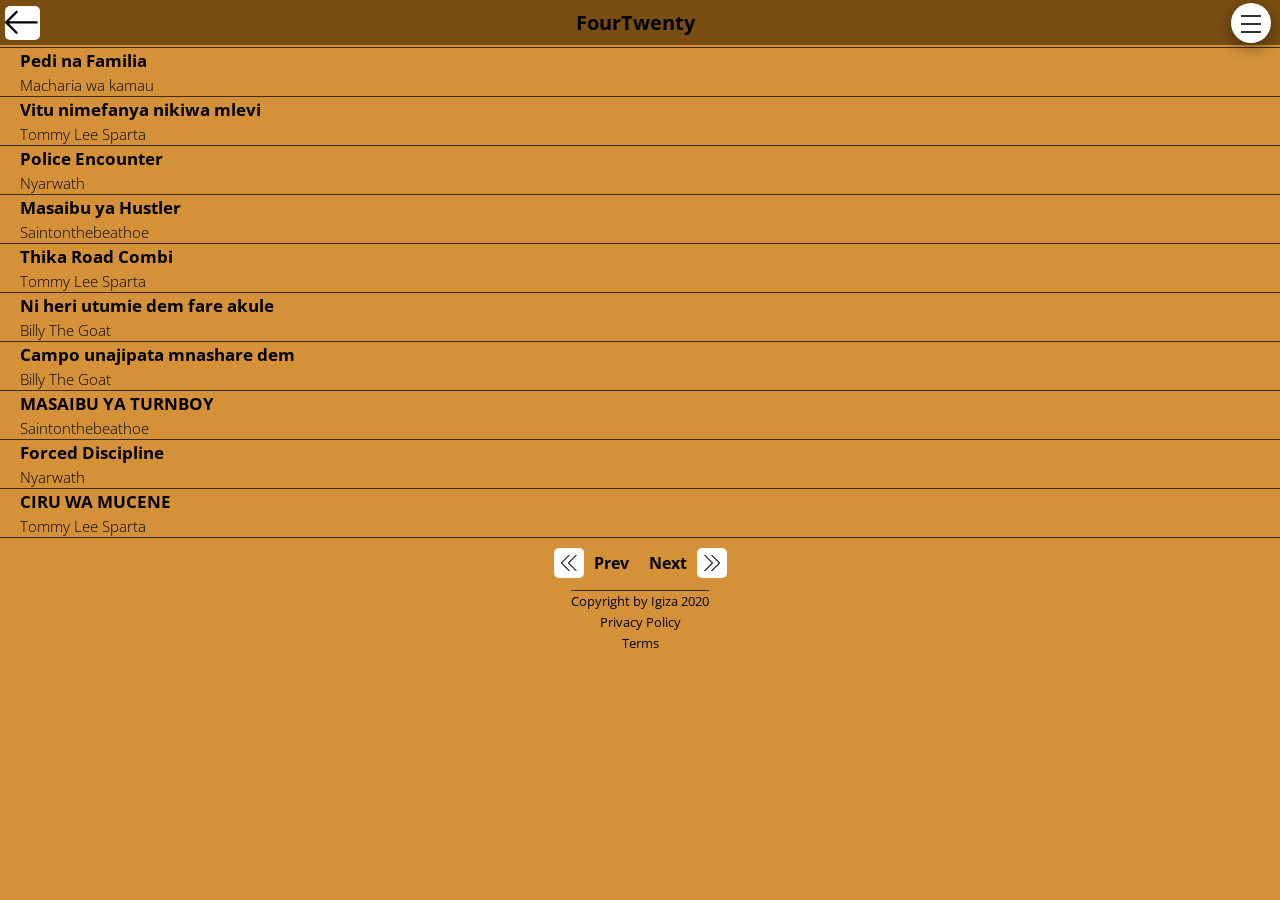
<file: app/src/main/assets/www/category-5.html>
<!DOCTYPE html>
<html lang="en">
    <head>
        <meta charset="UTF-8">
        <meta name="viewport" content="width=device-width, initial-scale=1.0">
        
        <link href="https://fonts.googleapis.com/css?family=Open+Sans:300,400,600" rel="stylesheet">
        <link rel="stylesheet" href="css/style.css">
        <link rel="stylesheet" href="css/icon-fonts.css">
        <link rel="shortcut icon" type="image/png" href="img/logo.jpg">
        <title>Igiza - Short Kenyan Stories</title>
    </head>
    <body>
 		
 		<div class="category-container">
            <div class="topbar">
                <a href="index.html" class="story-back">
                    <span class="back-icon"></span>
                </a>
                <h1 class="category-name cat-5">&nbsp;</h1>
                <div class="navigation">
                    <input type="checkbox" class="navigation__checkbox" id="navi-toggle">
                    
                    <label for="navi-toggle" class="navigation__button">
                        <span class="navigation__icon"> 
                            &nbsp;
                        </span>
                    </label>

                    <nav class="navigation__nav">
                        <ul class="navigation__list">
                            <li class="navigation__item"><a href="index.html" class="navigation__link home-link"></a></li>
                            <li class="navigation__item"><a href="category-1.html" class="navigation__link cat-1"></a></li>
                            <li class="navigation__item"><a href="category-2.html" class="navigation__link cat-2"></a></li>
                            <li class="navigation__item"><a href="category-4.html" class="navigation__link cat-4"></a></li>
                            <li class="navigation__item"><a href="category-6.html" class="navigation__link cat-6"></a></li>
                        </ul>
                    </nav>
                </div> 
            </div>
            <div class="book-list"> 
                <a href="#story-1" id='1' class="book__description">
                    <p class="book__title">Pedi na Familia</p>
                    <p class="book__author">Macharia wa kamau</p>
                </a>

                <a href="#story-2" id='2' class="book__description">
                    <p class="book__title">Vitu nimefanya nikiwa mlevi</p>
                    <p class="book__author">Tommy Lee Sparta</p>
                </a>

                <a href="#story-3" id='3' class="book__description">
                    <p class="book__title">Police Encounter</p>
                    <p class="book__author">Nyarwath</p>
                </a>

                <a href="#story-4" id='4' class="book__description">
                    <p class="book__title">Masaibu ya Hustler</p>
                    <p class="book__author">Saintonthebeathoe</p>
                </a>

                <a href="#story-5" id='5' class="book__description">
                    <p class="book__title">Thika Road Combi</p>
                    <p class="book__author">Tommy Lee Sparta</p>
                </a>

                <a href="#story-6" id='6' class="book__description">
                    <p class="book__title">Ni heri utumie dem fare akule</p>
                    <p class="book__author">Billy The Goat</p>
                </a>

                <a href="#story-7" id='7' class="book__description">
                    <p class="book__title">Campo unajipata mnashare dem </p>
                    <p class="book__author">Billy The Goat</p>
                </a>

                <a href="#story-8" id='8' class="book__description">
                    <p class="book__title">MASAIBU YA TURNBOY</p>
                    <p class="book__author">Saintonthebeathoe</p>
                </a>

                <a href="#story-9" id='9' class="book__description">
                    <p class="book__title">Forced Discipline</p>
                    <p class="book__author">Nyarwath</p>
                </a>

                <a href="#story-10" id='10' class="book__description">
                    <p class="book__title">CIRU WA MUCENE</p>
                    <p class="book__author">Tommy Lee Sparta</p>
                </a>

                           

                <div class="pagination">
                    <h3 class="page-prev"><i class="icon-arrows-left-double-32  arrow-prev"></i>Prev</h3>
                    <h3 class="page-next"> Next<i class="icon-arrows-right-double  arrow-next"></i></h3>
                </div>
            </div>

            <div class="footer">
                 &copy; Copyright 2020 by Igiza.
            </div>
            

            
        <div class="story-container">
            <div class="story " id="story-1">
                <h3 class="story__title">Pedi wa mtaa na familia </h3>
                <p class="story__story">
                    <p>
                        Nimechill kwa weraa yangu , feeling so sleepy , then this ma-odi guys wanaingia.....
                        The aroma of the room changes to that of githukia toboo (weed) .....
                        This ninjas are so high in their own world, seems the new sticks in town ziko high grade.....
                        "Radaa ni ngani machaa " the ring leader asks me ......
                        They are 3 in number , mmoja i don't know him , but one ni pedi wa magwai na matabtab .......
                    </p>
                    <p>
                        "Safi bro , " I reply opening my eyes coz Kuna tejee inacharge kwa socket .... 
                        This morio morio wanaeza kuosha ukikaa vibaya......."Nadai , nare 
                        (yaani gas) , NI mangapi ?" He enquires......"1050/= ," I reply
                        "Aiiiiiiiiiiiiiii wacha izo , Mimi nakupea 900/= " ........he says ......
                        We negotiate n finally agree on 950/= , coz nampelekea Hadi kwake.......
                        "Wazi , wacha tupige malap kadhaa nikam tupeleke" he tells me .......
                        18 mins later he is back , nafunga mtungi kwa nduthiii Kisha anakalia n we drive to his place......
                        Mraia inakaa one bedroom, seems hii hustle ya matabtab si mbaya .....kufika kwake 
                        two kids (matwins ) come running to their dad (,elchapo el mwas) , he hugs 
                        them before this bootylicious chic (wyf) comesCarrying the empty cylinder , 
                        as mwas hands her the full one ......
                    </p>
                    <p>
                        I observe keenly , as he gives her 500/= , I guess NI ya matumizi of the day......
                        "Daddy utuletee biscuit na tamuu) " one of the twin gal says , I bet wako 
                        4-5yrs old ....as we prepare to leave............
                        "Kamami ,rudini kwa nyumba ,'' he bribes 'em with kshs 10 each .........
                        It catches my attention , in this world survival is for the fittest n 
                        those who choose not to surrender n give up.... Bora ushibishe serikali 
                        ya mtaa nausivuke territory.........
                        Kufika he hands me 900/= na stick moja ...... hehehehe .......stay safe guys n sanitize......
                    </p>
                </p>
                <a href="#" class="story__credits">Macharia wa kamau</a>
            </div>

            <div class="story " id="story-2">
                <h3 class="story__title">Vitu nimefanya nikiwa mlevi</h3>
                <p class="story__story">
                    <p>
                        Mimi yangu nakumbuka ilikuwa on a sato after kutoka rugby,kuwasha 
                        cheap liquor na weed.Nika amua kuenda kumeza tusker mbili baridi 
                        kwa local halafu niende kulala..uyo sparta anajibamba bila kusumbua,
                        nikapatiya waiter simu aniwekee kwa charge kiasi juu simu ilikuwaa 
                        imezima..After kitu 50 min nikaitisha simu nichomokee it was about 1am,
                        sparta nikawasha simu nikapataa ile message ya l tried calling you...
                        nikasema saa hii ni late sita call back will call kesho, lakini kitu 
                        inaniambia call bana iko nini
                    </p>
                    <p>
                        ilikuwa mzoga nilikuwa nakatia bado sikuwa nimepewa slice, nikatoka nje 
                        ya local nakucall mzoga ika pick up,nika anza ufala za walevi kuuliza 
                        kama umelala bla bla mingi then mzoga ikanishow nilikuwa nimeboeka home 
                        nikasema nikusalimiye apo sparta akajuwa hii kunguru inatakaa kuni
                        nikamshow simu ilizima lakini si naweza kukujiya mzoga ikasema saa hii 
                        hauko serious nikasema wewe saa yoyote naweza kukujiya
                        mzoga ikadai basi nikujiyee...
                    </p>
                    <p>
                        Nilikuwa tu najuwa anastay kisimani
                        sparta na ulevi yake na borner uyo chukuwa matatu, uko kwetu matatu ni 24/7
                        matatu watu walikuwa less ikasimama sana pale kenol karibu ni lale kabisa,
                        lakini eventually nikshuka kisimani.Nikatoa simu na kucall mzoga
                        mzoga kushika simu namshow niko stage ya kisimani kwako ni wapi?
                        mzoga wa shocked:eek: ikasema thought u were joking timo,kuwa serious saa hii umekuja kisimani!
                        nikamshow si umeniambia nikuje tuende na wewe home:rolleyes:saa iyo bado niko na massive boner.
                        mzoga ikadai aki siwezi toka saa hii juu ata my siz yuko uku,Timo tutaonana kesho:eek:
                    </p>
                    <p>
                        Kesho yani na nimekuja all the way
                        nikamchapa lugha nikamshow basi natakaa tu kukuona
                        akanishow apo unaona watu wa boda boda, nikasema eeh wako patia moja simu
                        nikapatia jamaa simu wakaongea na yeye akapewa direction,
                        jamaa akaniambia kalia tuende bei ni 100ksh
                        uyo sparta nikaruka kwa bike na tuka-anza safari
                        apo kwa akili nilijuwa leo nakamua
                        nikauliza msee wa bike uku kunaitwa aje?
                        akanishow uku ni Makaburini.
                        nikamuliza mbona kunaitwa ivo, akanishow hii shamba yote ni makaburi zimejaa
                    </p>
                    <p>
                        Apo makei kwanza ikashrinko_O
                        eventually nikafika nikalipa mtu wa nduthi na akachomoka, mimi na ufala yangu 
                        sikuchukuwa number ya simu yake ndio anikujiye:mad: big mistake
                        nikacall mzoga nikamshow niko kwa gate,mzoga akanishow nacome
                        apo na ulevi wangu na chill mzoga
                        mzoga ikafungua gate,nikaenda nikamchapa hug,mzoga still shocked akii saa hii TIMO hauko serious
                        mzoga nikajaribu kumconvince tuende akasema hawezi toka juu ya siz yake mkubwa bla bla mob..
                        apo sparta hauna vile nigekuja all the way na nirudi na bluballs
                        mzoga ilikubali tu kiss na nikaguza boobs juu juu:mad::mad:
                        akanishow kesho nitacome kwako we will finish this usiwe na haraka TIMO
                    </p>
                    <p>
                        Apo akaniweka box nikasema ni sawa,
                        nikamshow acall jamaa wake wa boda anikujiye..jamaa akadai leo hayuko kazi
                        bado saa iyo na beg mzoga balls ni nzito atleast anitoe ile joti ya kiherehere iyo 
                        siku nilikuwa naskia sikulani AFANA
                        mzoga akaniguza tu makei na kunishow kesho am all yours babie:rolleyes:
                        nikapewa busu ya mwishow akanishow after church kesho nikugurumisha kwa sparta kama generator
                        nikasema sawa saa iyo na ulevi nikapataa courage kuenda hadi main road kucheki boda inifikishe stage
                        tukawachana na mzoga ikafunga gate..ika wisper ni call ukingia matatu TIMO
                        sawa;)
                    </p>
                    <p>
                        Nilitembea vizuri na kifua hadi iyo area ya makaburi ndio makei ikashrink tena
                        nikaskia nywele imesimama kulikuwa kitu na sense danger, nikasema sparta wacha kuogopa makaburi
                        nikaendelea kutembea....
                        niliskia tu binja msee ame whistle mwenzake pia akarespond different direction, instint ikaniambia kimbia
                        ata sikuchapa meter kumi nilijiona nimebebwa juu
                        adam apple imefinya think walitumia mbao ama chuma.. najaribu kurusha miguu hawa wengine nao 
                        washika miguu...wakanisanya kila kitu hadi viatu ...nikabaki apo kama 10minz kabla niwezee 
                        kuamka,ata sikujuwa direction ni gani nafaa kuendaa...fombe ilikuwa sasa imetoka kwaa mwili...
                        nilitembea ivo pole pole hadi nikapatana na jamaa wa boda anapeleka mtu wakasimama..nikajaribu 
                        kuongea sauti haitoki, throat ilikuwa imefinywa kama ya mbuzi, nilikuwa na whisper kama ule dog whisperer
                        wakanibeba hadi stage wakinihurumia wakiuliza wamekunduka kisu ama, coz l was bleeding ata 
                        sikuwa najuwa thought ni jasho..
                    </p>
                    <p>
                        Kufika apo stage ule msee alinibeba akakuja kuniuliza nini kaka kwani wamekuchapa pale nilikuwacha?
                        saa iyo tu nilikuwa na wish tu nifike kejani nilale
                        gari ilikuja ya bamburi ikasimama watu wa boda wakanitetea beba uyu ameibiwa muwekee mtambo
                        makanga akadai uyu ni mlevi hakuna kuibiwa:eek:
                        akalenga na akaenda.
                        Matt ya pili ndio alikubali akanibeba hadi mtambo,
                        kufika watchman naye nini TIM sikuongea na yeye..Nikapanda stairs
                        bana kufika kejani ata sikumbuki sina keys na iyo mlango kuvunja ni stress
                        ilibidii kuamsha jirani boy anaitwa mike
                        bana na yeye alikuwa na mzoga,lakini atleast nilioga na nikalala kwa kiti
                    </p>
                    <p>
                        Iyo mzoga ya makaburini zile nuks ililetea sparta aki
                    </p>
                </p>
                <a href="#" class="story__credits">Tommy Lee Sparta</a>
            </div>

            <div class="story " id="story-3">
                <h3 class="story__title">Police Encounter</h3>
                <p class="story__story">
                    <p>
                        Kuna place hapo Mathare Valley inaitwa Kosovo, its known for changaa brewing, drug 
                        peddling and is a serious gangsters' base. Hapo ndio watu huvuta weed mchana tena 
                        hadharani na hakuna makarau. Ukitaka anything, iwe ni electronics, building materials, 
                        viatu, bikes, drugs, nenda hapo but uende na mtu anatambulika hapo.
                        All houses are mabati na iko na vichochoro mingi sana na hizo vichochoro pia zina wenyewe. 
                        You just can't come from nowhere na upitie tu, never!
                        At least kila wiki there was a corpse of a victim of violent robbery na bado pesa ya security 
                        ya Mungiki ilikuwa ni lazima ilipwe per house, upende usipende!
                    </p>
                    <p>
                        There's a bridge linking Eastleigh na Mathare, yaani ukitoka Juja Rd, hapo kando ya Albadr 
                        filling station, unateremkia hapo chini, unavuka hiyo bridge alafu unatokea Muthaiga police 
                        residence ngambo hiyo ingine.
                        Hii route unaezapitia either asubuhi saa zile watu ni wengi wa kuenda job ama jioni watu 
                        wakitoka job, juu ni kirende. Any other time, its a no go zone. It was also a Mungiki base 
                        stretching as far as Mlango Kubwa, hapo nyuma ya St. Theresa's primary.
                        Hii base, makarau walikuwa hawakuji, except kujia pesa kwa changaa dens na kuenda zao. 
                        Extortion was a normal occurrence here. Unaezapata kuna matanga hapo na hiyo njia moja 
                        imeblokiwa na kamba, you buy your way past ama urudi kwenye umetoka. The gun wielding 
                        thugs could beat you and rob you again na hakuna kitu utafanya. If one of them is shot 
                        dead or dies from whatever circumstances, you'll pay for the funeral expenses by force.
                    </p>
                    <p>
                        There was an incident in that Kosovo which triggered a crackdown in 2007 during the 
                        Michuki regime which led to mass murder perpetrated by the cops in a very violent backlash with brutal force.
                        At least it brought back sanity in the slum but the aftermath is still felt.
                        Apparently, a freshly recruited cop who was straight from Kiganjo was assigned to patrol the area 
                        alongside another cop. It was around eight hivi jioni, he was being shown where to collect the 
                        changaa levies along the dark alleys of the slum.
                        Being a new face, he was walking behind the familiar cop coz he didn't know where they were headed.
                        As usual cops patrol with the G3 on their shoulders and never bother to scan their surrounding for 
                        any lurking danger after all it was a routine.
                        This dude was attacked from behind by a group of thugs under the cover of darkness, smothered, 
                        his gun taken and used to shoot the other cop.
                        So two cops died and two guns plus uniforms disappeared.
                        This ambush was well laid out coz the guns were never recovered nor the suspects arrested.
                    </p>
                    <p>
                        The bodies were moved to the bridge to await collection the following day. That morning nikipitia hapo 
                        kuenda job, naona two naked male bodies lakini sikujua ni makarau.
                        So nikitoka mjei Eastleigh jioni, sikuwa na copy what was going on mtaani. Weee! Curfew from six to 
                        six na makarau kama wote.
                        Hapo nyuma ya Albadr kuna kakiwanja ambapo ukitoka kwa Barbara hueziona coz kuna rocks kiasi so it's 
                        like a valley.
                        Kufika tu hapo tunapata GSU wamelaza raia chini, karibu kiwanja imejaa. I wanted to turn back and 
                        run away but the sound of a cocking gun and the heavy presence of police made me walk meekly into their trap.
                    </p>
                    <p>
                        There were two groups, moja kuangalia IDs na ingine kukagua mangotha za wanaume ndio uelekezwe kwenye unaenda.
                        Luckily, I survived the scrutiny.
                        That night, watu walipgwa mtaani coz they were caught unawares na curfew and what followed was a bloodbath.
                        Mimi nilihamia Kiang'ombe kwa bro the following day.
                        Ile kupigwa watu walipigwa, nilikuwa naionea tu kwa TV.
                    </p>
                </p>
                <a href="#" class="story__credits">Nyarwath</a>
            </div>

            <div class="story " id="story-4">
                <h3 class="story__title">Masaibu ya Hustler</h3>
                <p class="story__story">
                    <p>
                        So kuna time nilikosa job nikiwa msa na nilikua na rafiki flani mtaita anaitwa 
                        Solomon tulimeet nikiwa kwa ile garage nilikua nafanya kazi,solo alikua boy flani 
                        mfupi,mtulivu shida yake alikua amemarry momo ingine size ya mamake.Hii momo 
                        ilikua nyeusi kabisa halafu pia ni fupi,inakaa black rhino..........According to 
                        SHILAWADU(Shirika La Wambea Duniani)huyu momo alikua poko ya pale club jamsa likoni 
                        na ilikua inaishi na beshte yake but day moja wakakosania client,momo ikafukuzwa,
                        ilipofukuzwa ikaenda kwa solo kumuomba aspend night moja then kesho aende.IVYO NDIO SOLO ALIMARRY!
                    </p>
                    <p>
                        ALRIIGHT turudi kwa hekaya sasa mimi nikawa sina job nikashow solo anitaftie 
                        kibarua lakini akupata until idea ikatoka akanishow kuna place kunaitwa guranze 
                        au kasighau huko kuna madini niende nikachimbe kwa mgondi na akanihuk up na cuzo 
                        wake anaitwa peter. safari ikaanza kutoka Msa hadi samburu. .tukapanda matatu ingine 
                        kutoka samburu hadi vigurugani,hapo tukachukua nduthi hadi kilibasi,kufika kilibasi 
                        tukangoja zile lorry za makaa tukadandia hadi guranze.na tukalala hapo.kesho yake 
                        tukatembea kendu 25km hadi kacentre kanaitwa kwa Amina.hapo ndio migondi ilikua freestyle 
                        ukichimba mawe ni yako.(but siku iz kuna macartel) tukabuy unga na omena na tukaingia 
                        kwa mgondi mwenyewe anaitwa kauchimbe.life kwa migondi ni poa na ni mbaya... 
                    </p>
                    <p>
                        Saa zingine unaeza chimba upate mawe mob ukue millionaire inna a day au uchimbe shimbo 
                        deep zaidi ya choo ukose kitu!....tukiwa huko kuoga ilikua sworn enemy..maji ilikua 
                        ya kupika na kukunywa,shida namba mbili ilikua wanyama especially ndovu,zinaharibu 
                        camps ama inakuanika juu ya miti.nakumbuka kuna jamaa tulikua camp moja msapere 
                        anaitwa mwangi aliumagwa na nyoka na ni usiku by the time tupate nduthi ya kumpeleka 
                        kasighau akadead.shida ingine ilikua watu walianza kukam na wife zao huko,juu hawawezi 
                        kamuana kwa camp wakaanza kuenda kukamuana kwa mashimo ya migondi na tustori twa chini 
                        chini zilikua madini hazipendani na tabia mbaya juu mahali kuna madini mostly uwa kuna mashetani.
                    </p>
                    <p>
                        Shida ingine ilikua kws,ulikua ukipatikana na nyama ya porini unachapwa kama mbwa koko ama place 
                        mnastay kupatikane mifupa mngechapwa hadi mseme ni nani aliua huyo mnyama.
                        huko porini still kuna wasomali wanalisha ngombe huko,nilijenga ubeshte na mmoja anaitwa abdi, 
                        msee alikua akinijenga maziwa ama saa wakichinja ngombe ananiita naenda kula nyama.he was my 
                        friend hadi siku moja alipatikana akichoma weed akatengwa na wenzake.akakam kwa camp yetu 
                        akajenga kanyumba hapo tukawa tunastay nae.hadi day moja wasee waliona gari ya mashifta 
                        ikikam wasee wote wakaingia porini,mimi nilikua nmedoz ilikua majioni,niliamshwa na mabrake,
                        kuona ni mashifta nikitaka kukimbia abdi akaniita,nikasimama abdi akaingia nikidhani anatoka 
                        tuepe msee alitoka na rifle flani ya mbao na mtungi,akanishow nikihepa yeye ndie atanishoot! 
                        I didnt run, mashifta hawakutufanya kitu but walibeba maji na unga za wale wasee woote walihepa
                    </p>
                    <p>
                        Baada ya mashifta kutuacha nikiwa na abdi walibeba maji na unga ya wale wasee wengine ambao walihepa 
                        wakatuacha kwa camp,sisi tuliwasha moto hadi saa sita usiku then tukadoz thou mimi nilikua na 
                        wasiwasi juu sijawahi jipata kwa situation ambayo kuna guns.kesho yake asubuhi ile jeshi 
                        ilihepa ndio walianza kukam mmoja wakapata unga na maji zao zimebebwa wakaanza kudai nikama 
                        tulikua deal na hao mashifta wakaamua kutuchapa but hata sijui vile abdi aliingia kwa hio keja 
                        yake akatoka na ile rifle yake wasee wakaniacha wakaingia porini tena.
                        anway after some hours mwenye mgondi alikam tukakaa kikao tukasettle difference na huyo 
                        mwenye mgondi akaletea wasee unga!
                    </p>
                    <p>
                        Nilichimba karibu mwezi mzima ndio nikapata mawe kilo moja nikauza 32k nikaamua lazima 
                        nikamuane.sasa kulikua na kacentre flani kanaitwa kwa Mulei iko kama kilometre 15 kutoka 
                        hapo tulikua,hapo ndio pu**y ilikua ikipatikana,kulikua na mapoko flani watanzania but 
                        ajabu wanaongea kikamba .pu**y ilikua inauzwa 3k per shot,tena mtu unafuck haogi but juu hata 
                        sisi tulikua hatuogi inabidi uchangamkie mzigo.so mimi na peter tukaamua kuenda kwa mulei 
                        kutafuta kuma, saa moja jioni ivi kasafari kakaanza mdogo mdogo mimi na peter halafu peter 
                        alikua amelewa pombe flani inaitwa 'mubangara'so alikua anabonga na sauti sana halafu njia 
                        nizile ndogo inabidi mfuatane nyuma nyuma.tukachapa leather hadi tukafika mahali ghafla tu 
                        peter akasimama na akanizuia kutembea,nilishikwa na hofu na wasiwasi sana nikaamuliza ni nini 
                        inaendelea, aliniuliza "umewahi kufa?" Nikamjibu "hapana " akanishow "leo tunakufa" _nikaamuliza 
                    </p>
                    <p>
                        "Nini mbaya brathe?" akanishow "SIMBAA" ndio nilicheki mbele yake nikaona simba imelala katikati 
                        ya barabara.nlitaka kukimbia but peter akanishika mkono.nikajaribu kuhepa but akakwama na mimi 
                        mimi.msee akanishow nikikimbia ndio itatufuata heri tukae chini....wanakijiji amini msiamini 
                        tulikaa katikati ya barabara mbele ya simba dume karibu 2hours hadi simba ikaingia pori 
                        tukastay tena kama 30 mins...ndio tukaendelea na safari hadi tukafika Kwa Mulei but ile kushtuka 
                        nilikua nmeshtuka msendes haingeweza kusimama ikabidi nilale,kesho yake tukatafuta nduthi tukarudi 
                        camp.....anway nilikaa kwa mgondi miezi 3 but nlitoka after kuzuka vita ya wasomali na masaai baada 
                        ya wamasai kuanza kuiba ngombe za wasomali ambapo my friend abdi alipatikana akiwa amekatwa mapanga 
                        hakuna aliyewitness vile aliuwawa but tunashuku ni wamasai.
                    </p>
                </p>
                <a href="#" class="story__credits">Saintonthebeathoe</a>
            </div>

            <div class="story " id="story-5">
                <h3 class="story__title">Thika Road Combi</h3>
                <p class="story__story">
                    <p>
                        sparta alipigiwa simu na classmate wanx<br>
                        niaje sparta aka spanner barnner umepotelea wapi?<br>
                        niko kaka niko hapa kule hustle nashukuru..<br>
                        niko na house warming apa rosyambu natakaa ukuje bro<br>
                        nipe date nijipange bora kuwe na ratish na whisky<br>
                        wanx akadai iyo ni sheria kaka haziwezi kosa..<br>
                    </p>
                    <p>
                        Fast forward nikashuka stage pale niliambiwa nikachukuwa nduthi hadi kwa wanx..
                        kufika napataa mawayo wanavuta tu weed,kuwagotea na kuitisha puff na kuendelea na sharehe..
                        kila kitu ilikuwa sawa kulikuwa na mizoga mbili pekee na walikuwa na maboy wao...
                        apo tukichoma na boy nilimeet uko anaitwa pablo, nikamshow bana wanx agetuletea makunguru uku bana tuende combi
                        pablo akadai niko na matiangi wangu hupena combi sana.
                    </p>
                    <p>
                        Aaai nikauliza pablo ati matiangi tena, akanishow yeah nickname yake huwa matiangi juu kanakaa 
                        mtoto wa shule very petite lakini amemaliza chuo.
                        nikauliza pablo huwa analipisha aje? pablo akanishow apana huwa halipishi ata bob.
                        Waah nikasema hebu pigia yeye simu tujuwe form ..
                        Pablo akamvutia matiangi akasema anaweza fika..lakinini akaniambia lazima tujuwe 
                        vile tutachuja izi jamaa zingine na hawa maboy wako na madame.
                        Pablo akabonga na wanx vile atajifanya bash imeisha wote tutoke then tupige U 
                        turn tukichill matiangi afike...
                    </p>
                    <p>
                        Kutoa walevi nje is not an easy job,, wanx alijaribu akashindwa no one left....
                        hadi matiangi akaendewa stage na pablo
                        Pablo alikuja naye na 5 packs of cds...matiangi kwanza akapewa kinywaji na 
                        ma weed,halafu ngwati ikawekwa kwa screen
                        Hii as u know ni recipe of disaster.
                    </p>
                    <p>
                        We were like 8 guys and 3 chics...wacha watu wakuwe horny...matiangi pablo na 
                        wanx na sparta wakaenda bedroom.
                        Matiangi was a pro and knew what to do,
                        sasa shida na combi ni kuchill beste yako atoke then wewe uingiye, its call a train
                        uzuri moja akikula ikus moja anapewa bj,
                        watatu anacheza na matiti
                        uzuri ya matiangi alikubali DP.
                    </p>
                    <p>
                        Ile sauti alikuwa anatoa hao wasee wengine walikuwa wanadai wanx vipi fungua 
                        pia mimi nipewe, wanx naye alijaribu kubonga na uyo boy alikuwa na dame wake 
                        akubali kutujoin uko ndani, uzuri dame alikubali kitu alikataa ni DP tukakuwa 
                        4 guys na 2 ladies. hao wengine wakakauka...combi ikageuka ikawa orgy
                        iyo combi ilitamba sana thou mimi na pablo tulikuwa tunashidilia matiangi juu alikuwa anagawa poa :D :D
                        the other couple walienda kukabaki 3 guys walikuwa na rosto ile mbaya..
                    </p>
                    <p>
                        After kujitetea sana matiangi alipea wawili one guy akakauka sijui alichukiwa kwa nini
                        hakuna kitu tamu kama orgy.
                    </p>
                </p>
                <a href="#" class="story__credits">Tommy Lee Sparta</a>
            </div>

            <div class="story " id="story-6">
                <h3 class="story__title">Ni heri utumie dem fare akule</h3>
                <p class="story__story">
                    <p>
                        Ni heri utumie dem fare akule kuliko akuje na aanze kukukula akili 😩. <br>
                        Kuna day nimetulia kwa mansion kama disinfectant ya choo juu sina foam so
                         nilikuwa nimeamua kukaa indoors kama sofa... So form ni laptop and chill 😏
                    </p>
                    <p>

                        Ni ile time unapitia contact list unatext madem wote unajua uki place multi bet 
                        uki hope moja itauma ndani... Mmoja aka reply, dem flani huwa tuna sext na yeye 
                        akadai pia yeye hana form ameboeka. Akadai nitume fare akuje, if you think I'm 
                        stupid enough kutuma fare.. You're right. Nikamtumia hadi ya kutoa. Alafu siku 
                        hizi unaweza tuma fare ikose kukuliwa lakini dem akuje uanze kukulwa kichwa coz 
                        nothing comes easy with relationships. Akajileta mansion, the only furniture 
                        nlikuwa nayo ilikuwa kitanda coz hata bila table chakula bado nta-Meza, hata 
                        bila kiti nlikuwa najua nakaa poa 🙈 otherwise singe kuwa na trap honeys bila 
                        mzinga... Get it 😎
                    </p>
                    <p>

                        Ilikuwa mansion nilikuwa na argue na dem vile I'm doing my best to put food 
                        on the table anani interrupt kuniambia "Bebs, hatuna meza" inabidi nimwambie 
                        it's a figure of speech 🙄

                        Mansion ilikuwa ndongo hadi ukipiga selfie wealth yako yote inakuwa captured 
                        in the background, dem akijifanya astronaut ati "I need space" mkikosana 
                        inabidi umetoa kitanda na infinix nje apate space yenye anataka. 🙄

                        Juu hakukuwa na viti the only designated sitting place ilikuwa kitanda, in 
                        short anakaa akijua the next agenda juu the only thing ume invest ya maana 
                        kwa hiyo nyumba ni kitanda... 😏
                    </p>
                    <p>

                        After pleasantries na fake deep za dem ati "Nice house" tukaacha kuongea na 
                        mdomo tukaanza kuongea na mikono kama bubu
                        Juu nguo zake zilikuwa zinakaa fishy akavua... Ni dem flani mrembo but hana 
                        boobs ama ass, definition ya hana mbele wala nyuma 😩 akatoa push up bra kitu 
                        alikuwa amebeba na nipples tu kama mbwa 😭😭

                        Alafu alikuwa team natural kama msitu, hakuwa ame landscape huko chini, alikuwa 
                        bad and bushy... Nikajua njia iko na nyasi mingi haikuwangi busy sana so siku barber-ika 🙄
                        Wahenga walisema maji ukiyavulia nguo sharti uyaoge, nikajua lazma nita test her waters. 
                        Alafu wahenga pia walisema kitanda ukitandika sharti ukilalie... Tukaingia kulala 
                        lakini juu kitanda ilikuwa ya 4 by 6 tukafinyana 🙈
                    </p>
                    <p>

                        Nika stretch mkono kwa box iko chini ya bed nika chukua CD coz prevention 
                        is better than cure... Alafu umewai jua mbona condoms huwa transparent? 
                        So you can C D 🤔 😁 kama hujashikanisha hii vuta glue 🤔 😩

                        Dem alikuwa Taita juu hakuwa loose, wahenga wa juzi walisema mboga za 
                        kienyeji ndio huwa na grip juu si watu wengi hukula... Wachana na hizi 
                        ngoko za CBD, hizo uki pull up na Subaru number plate KFC unaweza chota wote 😩

                        Walisema TRUST condoms lakini sikuwa SURE na hiyo CD nilitumia coz ili 
                        burst, enyewe cheap is expensive. Dem alikuwa anani stress ati juu 
                        makosa ni yangu ni mimi ndio nafaa kuenda ku buy morning after pill 💊😳
                    </p>
                    <p>

                        Hapo ndio post nut clarity ika kick in nikajiambia next time nugu ikiwa 
                        guilty ni heri niinyonge... Dem alikuwa ana ovary-act vile ako ovulation 
                        period so ako sure bila P2 atakosa kunyesha 😭😭

                        So next morning nika amka kupika chai, nika serve dem breakfast in bed coz 
                        watu wa bedsitter tumezoeya kuishi luxuriously... Always having breakfast in 
                        bed kama watu wako Five Star hotel. Kama gari za Mombasa road asubuhi dem 
                        alikuwa bado ame jam, nikajiambia mwenye haja huenda choo... Nikajipa shugli 
                        nikaenda kupiga raundi nipate ameenda. So the whole day nlikuwa napiga hesabu, 
                        morning after pill ni cheap kuliko abortion, abortion ni cheap kuliko child 
                        support, child support ni expensive kuliko arimis... What am I saying? Sikuwa 
                        ready for any of the above 😩
                    </p>
                    <p>

                        Nikajua ni heri niende kuchukua P2 coz bila P2 dem haitaji P3 kushika mimba... 
                        Alafu pia sikuwa tayari kuoa coz nilirudi mansion nikapata bado dem 
                        amejilalisha kwa bed ni kama ako kwake. Kama hospitali iko na bad reputation 
                        nikaanza ku lose patience. Na juu ngoja ngoja huumiza matumbo nikakosa 
                        tumaini ya kungoja dem a buy P2 mwenyewe... Nikameza pride nikafika chemist 😩

                        Ni rahisi kuendea P3 police station kuliko kuendea P2 chemist ukitumwa na 
                        dem, haha, unakutana na mtu amekuja ku buy dawa ya kuhara anakuangalia 
                        suspiciously ni kama wewe ndio unaenda kumeza hiyo pill. Kuna vile mtu 
                        anakuangalia with judgemental eyes hadi unaweza skia kitu anafikiria 
                        "Yaani huyu pia hukulana raw, my gosh, na vile anakaa mpole" kwanza kuna 
                        mwenye aliniangalia nikaona nikama ameniita "Kitombi" 😭😭
                    </p>
                    <p>

                        Nikarudi mansion nikampea dawa akameza ndio tukakuwa na amani kwa 
                        mansion, akavaa panty akatumia tissue kama panty liner ndio nikajua 
                        shida hapa ilikuwa pesa 😭😭

                        Ilikuwa lunch time already na juu hakuwa ameguza breakfast nili-prepare 
                        asubuhi nikajua ako na njaa so nikampeleka lunch kama kata kundu 😷😷 alafu 
                        nikampea fare akitaka kukula kama dessert ni sawa 😩
                    </p>
                    <p>

                        Remember, arimis ni cheap kuliko condom, condom ni cheap kuliko morning after 
                        pill, morning after pill ni cheap kuliko diapers... Na bibi ni mcheap 
                        kuliko one night stands, tafakari hayo! 🤔
                    </p>
                </p>
                <a href="#" class="story__credits">Billy The Goat</a>
            </div>

            <div class="story " id="story-7">
                <h3 class="story__title">Campo unajipata mnashare dem kama urinals</h3>
                <p class="story__story">
                    <p>
                        Campo unajipata mnashare dem kama urinals. <br> 
                        Nikiwa first year nilikuwa na date second year, alafu 
                        hapo hostel juu first year hulala bed ya juu ya double 
                        decker, ilikuwa ni lazima niombe ruhusa ya bed ya chini 
                        nikitaka kutikisa wavu yaani kupiga mechi. But msee wa bed 
                        ya chini alikuwa third year flani mtiaji so ilibidi nimeenda 
                        kuomba venue room next, uzuri huyo arif alikubali akadai 
                        bora nilete sheet zangu nitumie coz hataki tuchafue zake. 
                        Dem akakuja, alafu uzuri kukuwa romantic hostel huwaga rahisi, 
                        unachemsha tu maji moto unatumbukiza coco una mix na sukari 
                        unampea na biscuits ajibambe, akitaka kushiba aende food mess.
                    </p>
                    <p>

                        Si tukachapa story kusongesha time then kagiza kakaingia, nyege z
                        ika panda juu mood ilikuwa right, ikabidi badala ya ku mind our 
                        own business tukaanza ku mind each others business. Mikono zikageuka 
                        freedom fighters zika set boobs free from the bondages of the Bra… 
                        nyonyo zika emerge kama Nelson Mandela akitoka Rhodes Island after 27 years. 
                        Nipples were pointing this way and that way kama compass direction. 
                        Next ilikuwa ku debate na akili kama nafaa kumtoa trao kwanza ndio panty 
                        ama nazitoa zote pamoja… to save on time nikatoa zote combined. 
                        Msee nikageuka wasee hukata miti Mau forest coz nilikua na supply 
                        kuni kama nonzenz… ilikuwa mijeledi mijeledi mijeledi alafu tunatulia 
                        tunaangaliana tunakumbuka No one can stop reggae… omuzingidi inandelea 
                        kupeanwa. Ilikuwa Do me I Do you, vuta nikuvute, itisha upewe, Tupa ku 
                        Tupa, Parte after Parte, scratch to reveal, ilikuwa kupanda miti zaidi ya 
                        Wangari Mathai… ilikuwa twa Twa kama pastor Munene. Hiyo siku ilikuwa ku 
                        represent ma fresha wote, so ilibidi ni supply dem na miti kushinda post za 
                        stima za Kenya Power... Migwatos was so good aliamka na hangover ikapidi 
                        apewe morning glory kutoa lock
                    </p>
                    <p>

                        Next day dem akanishow hawezi mek kukuja, ati kuna venye anadai kufika home 
                        kwao ameitwa na mamake… so second leg ya mechi ikakua postponed till further 
                        notice. Si nikajua hiyo siku nitalala na mikono kati kati ya miguu nichore 
                        number 4 like the weak nigga I am. Hiyo day nikafika room nikalala direct 
                        like a good loyal boyfriend I was coz men don't cheat. Msee wa bed ya 
                        chini akakuja but hakuwasha lights coz alikuwa na mgeni, wakaingia 
                        wakaanza kuombana haki yao but ilikuwa whispers tu… kila kitu ilikuwa kimya kimya…
                    </p>
                    <p>

                        Kidogo kidogo bed ikaanza kutingika, hakuna kitu mbaya kama kulala juu ya 
                        double decker yenye msee anakulia dem chini yake, ni kama kulala kwa 
                        swing but with moaning sounds in the background. Alafu huyo females alikuwa 
                        ana exaggerate kumoan hadi huwezi lenga, hapo juu mans nikaharibikiwa, mjuols 
                        ilikuwa ready for action na hakuna venye ningesaidika. Kuna vitu hii Dunia 
                        huwezi avoid, mshuto na ku mbao.
                    </p>
                    <p>

                        Singeshuka niende nje juu ningekatsia huyo mans raha yake, so ilibidi nijikaze 
                        kisabuni hapo juu… ningetafta earphones nilenge hizo moaning but nikakumbuka 
                        dem alibeba zangu. Wahenga walisema If you can’t beat them, join them…. 
                        In this case since singewa join ikabidi nimechomoa mjuols ni beat meat 
                        kutuliza machungu ama ni amke asubuhi na blue balls. Rules of engagement 
                        ilikuwa ni lazima nikuwe in sync na pace yao ndio wasijuwe iko activities 
                        zinaendea decker ya juu, alafu pia ilikuwa ni lazima nimalize wa kwanza 
                        ndio wasimalize washangae mbona bed inatingika na wamemaliza.
                    </p>
                    <p>

                        Umewai wank dry fry bila Arimis? Don’t try this at home… cheza na mafuta, 
                        moisturize for a healthier mjuols that glows. Tumia hata kama ni mate 
                        yote kwa mdomo... Punyeto bila mafuta ni kama ku washa generator na haina mafuta 😩

                        Mraiya ya decker ya chini akamaliza kupeana omuzingidi ndio tukatulia ka usingizi 
                        kakakuja tukalala fo fo fo. Yaani ilikuwa threesome but ni mimi nilikuwa nakulana 
                        via Bluetooth! Morning ikafika huyo msee akajitoa akaacha mdem akilala, mimi 
                        nikaamka nikaamua kuunda chai. Good boy nikaamua mgeni asi yawn bure na kuna 
                        chai nikaamua kumchotea nimpatie.
                    </p>
                    <p>

                        Nikafungua hiyo partition ya sheet nikamuamsha achukuwe chai… I think 
                        hapo ndio shock ika kick in alafu mikono zika lose nguvu nikaachalia kikombe 
                        ya chai ikamwagika ikanichoma miguu

                        Manze ilikuwa ule dem nilikuwa involved in a coitus meeting na yeye jana 
                        yake bana, yaani hata uchungu ya chai haikuwa uchungu sana kushinda vile 
                        nilikuwa na feel saa hiyo... Chest pains 😢
                    </p>
                    <p>

                        Huyu dem alifaa kukuwa home kwao, ndio huyu ako hapa, kwa the 
                        same bed, alafu imagine nili wank wakinyanduana… dem ana kuliwa kila 
                        siku kama chapo ndengu. Campus relationships are not for the faint hearted! 
                        Hii maisha mahali imefika siku hizi si lazima ukuwe na meno ndio ukule, 
                        watu siku hizi wanakula kwa macho… tafakari hayo. Cha muhimu ni uhai…
                    </p>
                </p>
                <a href="#" class="story__credits">Billy The Goat</a>
            </div>

            <div class="story " id="story-8">
                <h3 class="story__title">MASAIBU YA TURNBOY</h3>
                <p class="story__story">
                    <p>
                        Baada ya kuzuka vita za wasomali na masai kule guranze nilipata 
                        gari ya makaa ambayo turn boy wake alikua aliacha kazi akakimbia 
                        akiogopa vita,boy child nikapewa kazi ya kupakia gunia 250 za 
                        makaa,nami siku zote bidii ndio ngao ya maisha yangu siku zote 
                        mimi nikachangamka....gari za makaa ndio the worst kind of vehicles 
                        kufanya kama turnboy juu huwa zinapata puncture after every 10 kms na 
                        unajaza pumzi na zile pump za bikes....but ivyo safari ilianza thou 
                        ilikua na mashida but tulifika mombasa mimi nikalipwa na nikarudi kwa 
                        kale kasingle room kangu ka likoni.kesho yake nikaenda buxton kwa ile 
                        garage hapo nikapata cantre ya mwarabu ya kuenda kubeba samaki Somalia 
                        inataka turnboy...mimi nikachukua kazi. 
                    </p>
                    <p>

                        Tuliendaga Somalia place uitwa Ely huko samaki haziuzwi juu hao uexport 
                        wakenya wanawapelekea barafu za kupreserve samaki nao wanapewa bure,but 
                        pia kuna surviving tricks  huko ukiwa kwa barabara na gari isikose maji, 
                        ukisimamishwa hata na 
                        mtoto wa mwaka mmoja my fren simama mpee maji akunywe failure to that 
                        hautaenda hata one km...hapo ni risasi itakusimamisha.ukitaka kuhepuka 
                        shida pia kuna bandits unawalipa wakuekee security na si alshabaab hao kwanza 
                        wakiskia alshabaab wanatokaga mbio kama swara!
                    </p>
                    <p>

                        Hapo sikufanya sana nilifutwa ili cousin wa huyo dereva aajiriwe,kidogo 
                        nikapata ingine ya msomali niwe turnboy wa fuso na interpretor juu huyo 
                        dereva alikua ametoka somalia hajui kiswahili mimi nae tulikua tunabonga 
                        na sign language,ile kitu ilifanya nimhate msee tulikua tunapata puncture 
                        tsavo badala ya tusaidiene kuchange tyre msee fasta msee anachukua mkeka 
                        analala boychild nang'ang'ana solo...halafu salary ni 8k per month na hakuna 
                        madeal.....huyo msomali hatukukaa sana tukabadilishwa nikaenda kwa gari ingine 
                        ya msee flani mgiriama...nae somali akapewa turnboy mwengine....
                    </p>
                    <p>
                        
                        Huyu mgiriama alikua ametulia tuliconnect vipoa nae but shida iliingia siku moja tulipata deal 
                        ya 50k....but akanipea 2k juu nami sinaga tamaa nikamwachia zote nikaacha kazi ,
                        huyo boss msomali alinibembeleza sana nirudi job but nikakataa kabsa,akaniomba 
                        nimpe reason kwanini nliacha job sikumwambia juu mimi siwezi kusnitch,yule 
                        aliposkia nmekataa kusnitch alinitafuta tugawane doo katikati but i refused 
                        nikamshow tu akule zote...
                    </p>
                    <p>

                        Sio eti nilikua sina shida ya pesa but nilitaka 
                        kumuonyesha sina tamaa ili afeel guilty, baada ya kutoka hapo nlipata kwa 
                        kazi kwa nanak trucking hapo nakumbuka first month tulipata accident pale 
                        devki athi river,lorry yetu iligonga nissan kwa nyuma ikaua watu 4.....
                        dereva alichukuaga licence akahepa hadi waleo hajawahi onekana.mimi nlibaki 
                        nikiokoa watu hapo ndio eyewitness wa ajali wengi huwa niwezi juu nlishangaa 
                        tukifight kuokolea majeruhi kuna watu walikua wanaibia watu waliohumia.......
                    </p>
                </p>
                <a href="#" class="story__credits">Saintonthebeathoe</a>
            </div>

            <div class="story " id="story-9">
                <h3 class="story__title">Forced Discipline</h3>
                <p class="story__story">
                    <p>
                        I was very popular among kids in the village whenever I was home, 
                        a fact that made the village bully really mad at me.
                        I was not a coward though my cousin was bigger than me and that's 
                        what earned me respect. I could stand my ground whatever the circumstances.
                    </p>
                    <p>

                        There's a day we planned with my cousin to teach the bully a lesson to settle some scores.
                        There's a place in the bushes where he had a swing. The swing itself was an old sisal rope 
                        with a small wooden plank for his butt. This is where the bully used to chill alone, 
                        it was a no go zone for children. The perfect place for our revenge mission.
                        Just below the swing was a small anthill and in front of it was a bush of thorns(kule 
                        home tunaziita matata).
                    </p>
                    <p>

                        We went up the tree where the swing was tied, loosened it and undid the knots which 
                        made it firm. After that tukaenda tukajificha in a millet farm at a safe distance to 
                        wait and watch the imminent drama.
                        Hapo kwa millet farm, we embarked on looking for ochondo(I don't know how its called 
                        in another language). Ochondo is that millet head which turns black and unproductive, 
                        we used to hijack them before they matured and eat them raw, very sweet back then. 
                        We literally opened millet heads to inspect if the lump was ochondo or millet.
                    </p>
                    <p>

                        Finally the guy showed up bouncing, his shirt unbuttoned, smoking pawpaw leaves 
                        rolled in a newspaper with cotton as filter. We kept still ndio asituone, literally 
                        lying on our bellies. He went straight to his swing, stifled the nonsense he was 
                        smoking and put it back into his breast pocket. He mounted the swing, made himself 
                        comfortable and drew it back as far as standing on his toes, then swung forward. 
                        He launched himself forward with force so that the swing could gather momentum 
                        since there was no one to push him apige start.
                    </p>
                    <p>

                        He swung twice, gathering pace in each move.
                        He swung back further na swing ilipofika mwisho, it snapped on the forward move 
                        sending the guy into the bush of thorns with so much force hadi alipotelea ndani, 
                        leaving his shirt at the top of the bush.
                    </p>
                    <p>

                        We burst out laughing at our heroics. We shot up jumping and chest thumping, 
                        little did we know the damage we had inflicted on the poor fellow.
                        We went to inspect the damage only to hear him crying deep inside the bush, 
                        we couldn't see him coz he was deep inside.
                    </p>
                    <p>

                        We couldn't help so we ran home and alerted his elder brother. He came and 
                        looked at the situation then ran back home to bring a panga to clear the bush 
                        and more guys to help him.
                        When they finally got him, he was red all over, bleeding and limp.
                        We kept quiet knowing the consequences if anybody found out it was our 
                        mission. Instead, we were praised for raising the alarm coz bila hivo, 
                        he could've died there.
                        Heshima ilidumu kuanzia hiyo siku and nobody knew this story until it settled.
                    </p>
                </p>
                <a href="#" class="story__credits">Nyarwath</a>
            </div>

            <div class="story " id="story-10">
                <h3 class="story__title">CIRU WA MUCENE</h3>
                <p class="story__story">
                    <p>
                        In every Muchatha hakukosangi Rachet
                        sasa Rachet ya kwetu ilikuwa inaitwa CIRU WA MUCENE
                        MUCENE was the big bro alikuwa anaogopwa na other kids juu alikuwa atawachapa na kusanya vitu zao.
                    </p>
                    <p>
                        Sasa as we grew old tukafika high school ma hormons zika-grow tuka-anza 
                        kujuwa ku-kamua ata kama tulikuwa tuna cum mapema bila kusumbua, bora tu upatee ikuss.
                        sasa CIRU alikuwagaa generous sana hakuwa anajuwa kunyimana as long as u 
                        buy her soda ya fanta 1 liter,anakupa ikuss vile unatakaa..
                        CIRU Alikuwa ameharibu CV mtaa mzima hadi alikuwa anaitwa nickname THEGEREE.
                    </p>
                    <p>

                        SO ONE DAY BESTE YANGU ANAITWA MOSE, akanishow leo tuna-manga CIRU WA MUCENE CHAIN Unatakaa pass,
                        waa sparta akafikiria akasema siwezi mind lakini mimi sitamkula juu ciru namjuwa nee THEGEREE!!
                        MOSE akasema sawa...
                        So majioni wote tukapana kwa mose nikapataa fanta ya one liter iko apo, mose,davy 
                        kama na mimi,saa iyo kama ashanza mazoezi vile atakamua mrembo...
                    </p>
                    <p>

                        Around 9pm CIRU akaingia na vijana waka-anza train...nilijaribu kujizuia 
                        nisikule CIRU lakini nyege zikaniweza, mimi ikabidii nikule THEGEREE!!
                        mose ndio a-dilute sauti ya myanduano aliweka radio sauti ya juu
                        kufika 11pm tunaskia mlango, waaah kumbe ni baba mose...usitake juwa 
                        vile wote tulivaa nguo iyo cubical
                        l think mtu alivaa ngotha ile iko karibu...l think sauti ya mnyanduano 
                        ilikuwa inafikia nyumba ya akina mose..
                    </p>
                    <p>

                        Tulitolewa apo walk of shame, mose akiteteshwa analeta umalaya kwao, tulitoka 
                        na shame wote tukaelekea cubical yangu, mose akajaribu kutufuataa aka-ambiwa 
                        akienda asiwai rudi uko..mose akachapa U Turn akarudi kwao kula msomo..
                        Kufika kwa sparta, ni vicheko na adrenaline na train ika-resume..CIRU HAKUWA ANACHOKA
                        Fast forward around 2am kama wote tumechoka hakuna mtu ako na nguvu, tukaskia knock kwa Mlango :eek:
                        WALAI! ilikuwa ni mose...yani hii jamaa ilitoka cubical wazazi walipo lala:D:D:D:D
                    </p>
                    <p>

                        Tulicheka sana lakini mose alikuja kama amerukia ikuss..CIRU NAYE ANABAMBIKA TU
                        sisi fallen soldiers pia kanguvu tukapataa
                        Fast forward mose lazima agerudi cubical before mama yao aende kukamua ngombe maziwa :D
                        So mose alichomoka mapema.
                        Iyo crew ingine pia ikachomoka.
                    </p>
                    <p>

                        Wakaniwachia ngori kwa keja.
                        Sasa sijui nitatoa aje CIRU bila mtu kumuona, na muchatha munajuwa watu huarauka 6am
                        tuka-chora na ciru atatoka giza iki-ingia sasa sparta yeye ndio ata-hustle breakfast na lunch
                        cubical kumbuka haina shower ama choo... ciru nikukojoa kwa karai.
                    </p>
                    <p>

                        Fastforward Ciru alitoka cubical lakini orgy rumors zilikuwa zime-anza kusambaaa.
                        Sasa the unthinkable happened on 31st muchatha watu huenda ACK KURUGIA MWAKA (kuvukisha mwaka)
                        and most pple huokoka iyo time..pastor akaombea watu then akauliza nani anatakaa kuokoka
                        mimi na crew yangu tuko pale back seat, guess who went to the Altar :eek:
                        IMAGINE NI CIRU.
                    </p>
                    <p>

                        Akapewa mic.. aka anza kuombaa msamahaa kwa mama yake akasema amewacha umalaya bla bla bla.
                        Halafu akasema ata a few weeks amelala na wanaume karibu watano halafu akataja 
                        majina akasema ata nawaona apo nyuma.....nakwambia ile kujikunja tulijikunja kwa seat tukijifanya sio sisi
                    </p>
                    <p>

                        CIRU MBONA ULIMWAGA MTAMAA ACK.

                        TUlimanage kutoka church ACK hatujawai rudi hadi wa LEO.
                    </p>
                </p>
                <a href="#" class="story__credits">Tommy Lee Sparta</a>
            </div>





            
        
        </div>

        <div class="popup" id="popup">
            <div class="popup__content">
                <h3 class="popup__heading">Error!</h3>
                <p class="popup__message">Poor Internet connection</p>
                <span class="popup__close">&times;</span>
            </div>
        </div>

            

 		</div>

        <script type="text/javascript" src="app.js"></script>
    </body>
</html>
</file>
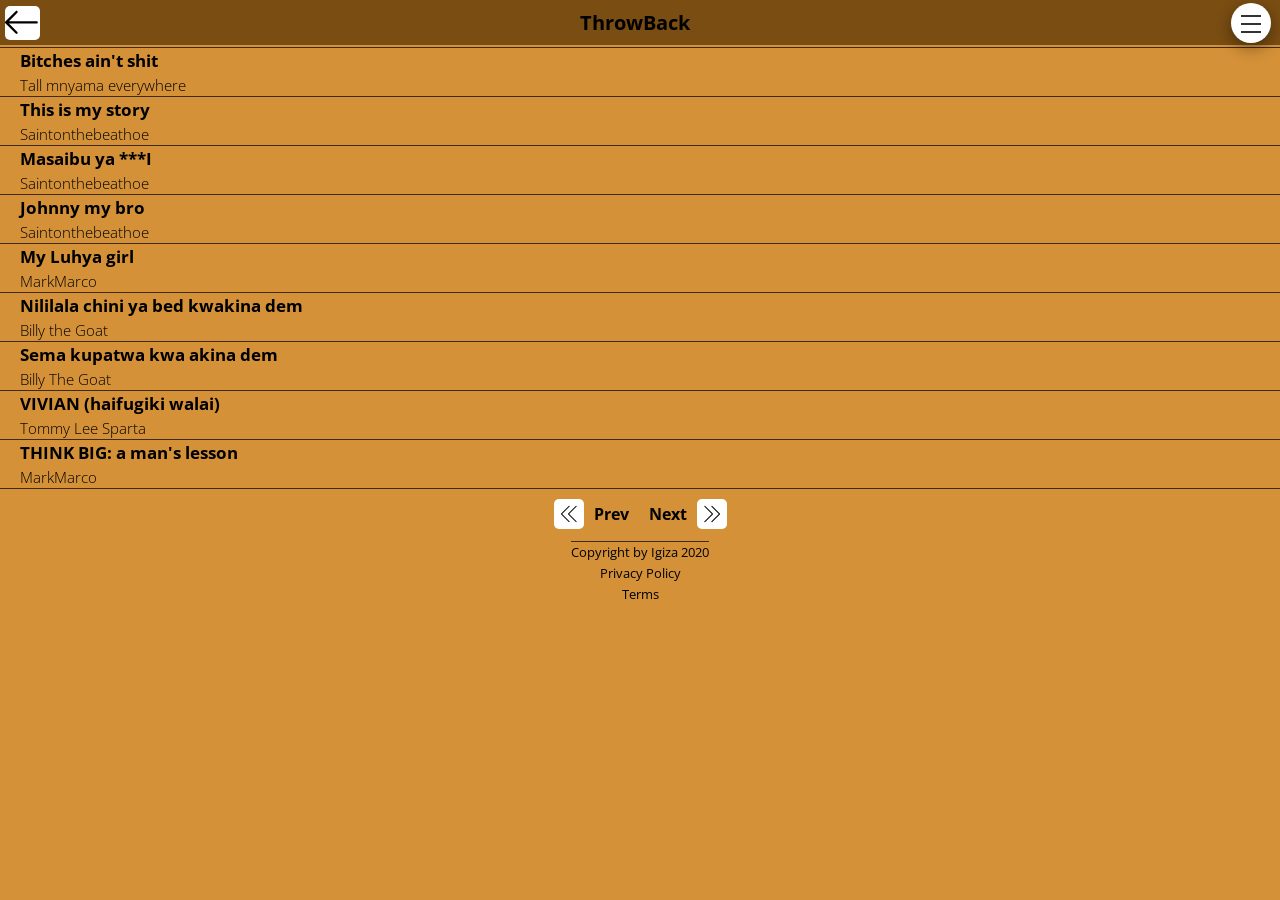
<file: app/src/main/assets/www/category-6.html>
<!DOCTYPE html>
<html lang="en">
    <head>
        <meta charset="UTF-8">
        <meta name="viewport" content="width=device-width, initial-scale=1.0">
        
        <link href="https://fonts.googleapis.com/css?family=Open+Sans:300,400,600" rel="stylesheet">
        <link rel="stylesheet" href="css/style.css">
        <link rel="stylesheet" href="css/icon-fonts.css">
        <link rel="shortcut icon" type="image/png" href="img/logo.jpg">
        
        <title>Igiza - Short Kenyan Stories</title>
    </head>
    <body>
 		
 		<div class="category-container">
            <div class="topbar">
                <a href="index.html" class="story-back">
                    <span class="back-icon"></span>
                </a>
                <h1 class="category-name cat-6">&nbsp;</h1>
                <div class="navigation">
                    <input type="checkbox" class="navigation__checkbox" id="navi-toggle">
                    
                    <label for="navi-toggle" class="navigation__button">
                        <span class="navigation__icon"> 
                            &nbsp;
                        </span>
                    </label>

                    <nav class="navigation__nav">
                        <ul class="navigation__list">
                            <li class="navigation__item"><a href="index.html" class="navigation__link home-link"></a></li>
                            <li class="navigation__item"><a href="category-1.html" class="navigation__link cat-1"></a></li>
                            <li class="navigation__item"><a href="category-2.html" class="navigation__link cat-2"></a></li>
                            <li class="navigation__item"><a href="category-4.html" class="navigation__link cat-4"></a></li>
                            <li class="navigation__item"><a href="category-5.html" class="navigation__link cat-5"></a></li>
                        </ul>
                    </nav>
                </div> 
            </div>
            <div class="book-list"> 
                <a href="#story-1" id='1' class="book__description">
                    <p class="book__title">Bitches ain't shit</p>
                    <p class="book__author">Tall mnyama everywhere</p>
                </a>

                <a href="#story-2" id='2' class="book__description">
                    <p class="book__title">This is my story</p>
                    <p class="book__author">Saintonthebeathoe</p>
                </a>

                <a href="#story-3" id='3' class="book__description">
                    <p class="book__title">Masaibu ya ***I</p>
                    <p class="book__author">Saintonthebeathoe</p>
                </a>

                <a href="#story-4" id='4' class="book__description">
                    <p class="book__title">Johnny my bro</p>
                    <p class="book__author">Saintonthebeathoe</p>
                </a>

                <a href="#story-5" id='5' class="book__description">
                    <p class="book__title">My Luhya girl</p>
                    <p class="book__author">MarkMarco</p>
                </a>

                <a href="#story-6" id='6' class="book__description">
                    <p class="book__title">Nililala chini ya bed kwakina dem</p>
                    <p class="book__author">Billy the Goat</p>
                </a>

                <a href="#story-7" id='7' class="book__description">
                    <p class="book__title">Sema kupatwa kwa akina dem</p>
                    <p class="book__author">Billy The Goat</p>
                </a>

                <a href="#story-8" id='8' class="book__description">
                    <p class="book__title">VIVIAN (haifugiki walai)</p>
                    <p class="book__author">Tommy Lee Sparta</p>
                </a>

                <a href="#story-9" id='9' class="book__description">
                    <p class="book__title">THINK BIG: a man's lesson</p>
                    <p class="book__author">MarkMarco</p>
                </a>

               
            

                <div class="pagination">
                    <h3 class="page-prev"><i class="icon-arrows-left-double-32  arrow-prev"></i>Prev</h3>
                    <h3 class="page-next"> Next<i class="icon-arrows-right-double  arrow-next"></i></h3>
                </div>
            </div>

            <div class="footer">
                 &copy; Copyright 2020 by Igiza.
            </div>
            

            
        <div class="story-container">
            <div class="story " id="story-1">
                <h3 class="story__title">Bitches ain't shit</h3>
                <p class="story__story">
                	<p>
                        So jana tuliishia form flani ilikuwa imedai. place mi 
                        hustay huko Ngong' road kuna boyz flani anaitwa Mike 
                        anakuanga na PS shop. uko ndo mi huchill juu mhindi 
                        alinishow niaje job ni hadi corona ikatike ikabaki 
                        nimemwachia nisssn slyphy yake. saa hii ni kung'ang'ana 
                        na vitu za online at least nipate ata doo ya kulipa rent 
                        na food. wifi na netflix nimechorea kuzilipia for now. 
                        hii corona imeharibu vitu jo. sasa mimi huenda huko na ile 
                        Dell Inspiron 3567 nilibuyingi 35k kusaka hizo job za online 
                        juu yeye huanga na wifi. so jana hakuna job ilikuwa available 
                        nikaacha lappy kejani alafu nikaishia kwa Mike. 
					</p>
					<p>
                        After kucheza game ya kwanza boyz flani mmeru kama mimi akakam tunamuitanga murume. 
                        akadai niaje tutoe punch kila msee tuende form flani ilikuwa na madem. 
                        juu tulikuwa watatu iyo ilikuwa ikue 1500. sasa kumake vitu poa hao 
                        madem walikuwa watatu pia so numbers zilikuwa zinamatch. tulikuwa tunaenda 
                        kwa keja ya hao madem juu hapo ndo form ingeeza. mimi dem kukam kejani 
                        inakuanga blanda manze sitakangi madem wanashow up anyhowly bila announcement. 
                        mike naye hatakangi dem kwake. hataki tu stress. murume naye bado ako mtaani 
                        kwao kupeleka dem huko ni blanda. imagine budake ama mathake akam midway akiwa 
                        ananyanduana. si unacheki vile iyo ni blanda.
					</p>
					<p>
                        Sasa mike ikabaki amefunga shop juu hata watu hawakuwa wengi. soo hiyo 1500 
                        ilikuwa dooh ya food na tei. lakini kuenda huko dooh tulitumia ilikuwa ya mike. 
                        murume kondoo ya mtu hakuwa hata na bob. mimi nilikuwa na thao pale MPESA. m
                        ike alibuy mzinga tatu za hunters iyo ni 1800 amespenda. mzinga ya hunters ni 600. 
                        sasa kufika huko kwa keja ya hao madem tukawa hug. walinice kutuona. huko juu ratio 
                        ilikuwa balanced ikabaki mtu achague dem anataka. kuna dem flani alikuwa rangi ya 
                        thao mfupi ivi alikuwa na mwili ingine tamu manze huyo nilikuwa nataka nichague lakini 
                        mike alikuwa ashacheza ka yeye wakati wa hug. hao wengine walikuwa pia sawa lakini si 
                        kama ule rangi ya thao. tukaji introduce. mimi dem nilichukua alikuwa akiitwa Eucabeth 
                        jina ganii hii. murume alidai nisonge na huyo juu alikuwa na height na mimi nilikuwa 
                        namtach hiyo height yake. murume akachukua dem mwingine alikuwa anaitwa Mary. alafu ule 
                        dem mike alikuwa na yeye alikuwa akiitwa Destiny obvius hiyo ni jina ya uongo. huyo ndo 
                        utapata anaitwa Grace Wepukhulu. madem wa siku hizi unajua hawatakangi majina hizo za 
                        kitambo na zile za tribe. wao wanataka hizi modern. no wonder siku hizi unapata watoi 
                        wanaitwa majina za ajabu mara sijui Dylan, ooh sijui Ethan. hadi mwalimu anashindwa ku 
                        pronounce majina zingine. 
                    </p>
                    <p>
                        Unaingia daro unadhani uko america. so mike akatoa 300 ya food 
                        Mary akajitolea kuenda kubuy. sisi wengine tukabaki tukipiga tei. kiasi kiasi Mary akarudi. 
                        hatukumwona na food yoyote kwa mkono akadai alileta akapeana kwa dirisha alafu akaenda kuongea 
                        na landlord. upuzi kabisa. huyu dem alikuwa anaona tukiwa wajinga aje. kumbe hao madem walikuwa 
                        washapika food ilikuwa tu jikoni vile Mary alipewa alijifanya ameenda kubuy food lakini wapi. 
                        Alienda akapiga roundi alafu akarudi. umaskini ni mbaya lakini. saa iyo 300 wameeka kwa mfuko. 
                        Tukakula food of which ilikuwa poa sana. ilikuwa usiku kitu kama 8 apo. tulienda huko kitu kama 5. 
                        after kukula na kushiba tukaanza kuchapa tei. after sips kadhaa mike akadai tusake hata chaser. 
                        sass this time round Eucabeth akadai ataendea chaser. nikamuuliza ataendea wapi chaser na vile 
                        shop zishafungwa juu ya curfew. akadai ataishia kwa keja ya mwenye shop ilikuwa keja ya kwanza ukiingia kwa gate.
					</p> 
					<p>
                        Mike akapea Eucabeth 300 ya chaser. Eucabeth naye akakaa milele manze. alafu anakam bila chaser. 
                        tukimuuliza anaanza hekaya ingine. mike akadai ataendea chaser. akaenda house number 1 ya shopkeeper 
                        akaknock akabuy chaser akakam nayo. chaser yenye Eucabeth amedai hajapata. saa hiyo mike ametumia 
                        300 ingine juu Eucabeth alianza hekaya. kufika kejani tukachapa chapa tei. kufika kitu ka 10 hapo 
                        kila mtu ako maji na form sasa ilikuwa ni ya pekejeng. watu waanze kunyanduana. ubaya tena hakuna 
                        msee alikuwa na kondiko manze. ikabaki tena mike ameishia room 1 kwa shopkeeper akabuy kondiko 
                        shopkeeper alikuwa hadi ameanza kuteta juu alikuwa anadai kudoze. Alibu kondiko packo kama sita. 
                        akakam akanidunga mimi packo tatu na akadunga murume packo tatu. yeye akabaki bila juu hakuwa 
                        idhaa ya kunyanduana na vile Destiny alikuwa ameweza niaje. kumbe alikuwa ananyesha. najua uchungu 
                        mike aliskia. ikabaki tumewaacha sitting wakichapana mate. hiyo keja ni one bedroom na ikona king 
                        size bed 6×6 no wonder walikuwa wanasurvive huko wakiwa watatu. mimi huyo nishaanza kuvua Eucabeth 
                        nguo nikimpiga mamate hii side ingine murume na Mary nao wanatoana nguo alafu pap pekejeng ikaanza 
                        mbaya mbovu. kupigisha madem nduru. unaskia mike tu akishout 'ooh yah punguzeni kelele'.
					</p>
					<p>
                        Pekejeng  ilitamba for the next 2 hours nikaitisha tap out. murume alitap out mapema.nikaenda kitchen kukunywa 
                        maji nikaacha Eucabeth kwa bed akiwa ndethe after nimenyandua nikaskia nimetoshekam mary naye alikuwa 
                        akituangalia tu tukinyanduana. murume alitap out mapema. hapo kwa floor mimi nishatumia cd nne. murume 
                        cd tatu. nikavaa boxer nikaenda kitchen kunywa maji. murume alikiwa ameenda choo kumwagika (kunyora). 
                        mike na Destiny wao ni mamate wanachapana. kurudi bedroom napata murume anaprepare for another round of 
                        pekejeng. mary akasuggest tu switch partners. mimi nimpekejeng alafu murume apekejeng Eucabeth. 
                        kila mtu akakubali na huyo mimi napekejeng mary. huyu dem alikuwa na kitu tight walai. pekejeng 
                        after pekejeng. in the next hour nikaskia siezi enda another round. mjulubeng imeanza kuskia maumivu 
                        ya kumwaga blanks sasa. murume alikuwa asha tap out hadi ameanza kulala. Eucabeth ananicheki tu 
                        nikinyandua Mary. saa hio Mary anadai nimnyandue another round. kunguru nao hawatosheki na pekejeng. 
                        tukadoze. 
                    </p>
                    <p>
                        leo yake nikaamka kama nimepekejeng Eucaebth round moja tamu ya morning glory. alafu 
                        nikapandisia nikaenda kuosha uso. sasa madem wakadai hakuna dooh ya breko. mike akawadunga 500. 
                        this time round Destiny alijitolea kuenda kubuy breko. alafu anarudi na maziwa moja na mkate moja. 
                        na saa hio tukoa mtu sita na alipewa 500. hadi mike akacheka manze. hata kama ni umaskini hii imezidi 
                        sasa. ikabaki mike ameenda akabuy maziwa zingine mbili na mkate ingine mbili akitumia pesa yake. 
                        tumekunywa breko tukajitoa. kitu funny ni ati Eucabeth ameanza kunitext akiniuliza kama nilienjoy 
                        pekejeng last night..na sijui vile alipata namba yangu juu simu nilikuwa nimezima. saa hii tuko hapa 
                        kwa mike kwa shop Destiny anashos mike vile gas imeisha. hata mike amechoka na hiyo story. murume naye 
                        hataki kuskia hiyo story ikiongelelewa juu anajua tutamuaibisha vile alikuwa ana tap out mapema wakati wa pekejeng.
                    </p> 
                </p>
                <a href="#" class="story__credits">Tall mnyama everywhere</a>
            </div>

            <div class="story " id="story-2">
                <h3 class="story__title">This is my story</h3>
                <p class="story__story">
                	<p>
                        Nilizaliwa kwa family flani poa,kwetu tuko watu 4 ,vijana wawili na wasichana wawili..
                        I'm third born...nilizaliwa miaka nne kabla 2pac apigwe risasi kwa streets za las vegas.
                        My father was a truck driver mathe nae alikua anauza mboga mtaa uitwa taru,life ilikua poa 
                        untill time flani wazazi walianza kosana kisa buda alikua akona mconcubines wengi na unajua 
                        90s ndio stori za aids zilikua zinaanza anza,halafu buda alikua akitubeba mimi na bro kwa 
                        lorry yake kuenda trips nae but per turn..sasa ilifika time it was my turn tukaenda nai kupeleka 
                        ngano,tukirudi tukapata mathe alitoroka na my bro na sisters....buda akaenda kwao kumcheki 
                        akumpata na u know hizo time hakukua na simu so communication ilikua tricky sana .ikabidi 
                        buda anipeleke kwa concubine wake flani uko mariakani nikastay nae juu siezi baki solo.
                    </p> 
                    <p>
                        Hatukukaa sana buda akafanya accident! aligonga msee na lorry akauwa,my dad was akafungwa 
                        5years in prison saa io ni 1998.yule concubine akanipeleka ushago kwa budangu place uitwa 
                        kabaa machakos county.hapo nikaanza kuishi na my grandma.she loved me,nilikua nikilia 
                        ananipa a shoulder to lean on. 2002 my dad was released.akakam home though alikua msick s
                        ana, kila siku anaenda hosi ikasemekana akona TB.mimi na grandma tunamlinda.ikawa serious 
                        hadi ata sometimes nlikua namuosha.tulikaa only 2months,day moja akanishow nimpeleke hosi 
                        Matuu,nikambeba na bike hadi town center hapo tukapanda Nissan za kuenda matuu, safari 
                        ikaanza alikua msick hadi akiongea anaumia kifua, tulipopita kithimani he breathed heavily 
                        then akanilalia kwa bega.....nikajua my dad is dead.but sikulia ama kufreak out nilijikaza 
                        hadi tukafika matuu.
                    </p> 
					<p>
                        Tulipofika watu wakashuka kwa gari mimi sikushuka,watu waliposhuka wote ndio niliengemeza 
                        mwili wa buda kwa kiti then nikaenda kwa dere nikamshow nashuku buda amedead twende tumcheki.
                        Tukaenda akanishow ni kweli but tuende hosi kwanza... kufika hosi madaktari wakaprove he is 
                        dead but hawangemueka mortuary kama hakuna barua ya polisi...dere tukaenda tena kwa polisi 
                        tukaandikiwa na tukampeleka mortuary. mimi nikarudi home.nikaeleza granny vile kumeenda kwanza 
                        alifaint tukampea first aid.2002 july 9 is the day i buried my old man na kumbuka kina mathe 
                        hawakua area.nikaanza kuishi na granny tu but haikuenda sana sababu my granny succumbed to pressure.
					</p>
					<p>
                        Nikabaki solo sasa.kitu nilibaki nayo ni mbuzi tatu,ngombe moja na kuku kadhaa na kuna mwalimu 
                        anaitwa miss martin alinishow atanilipia masomo yangu yoote na Ku provide dish, mimi nikaendelea 
                        chuo hadi 2005 ndio nilimada class 8 ....miss martin hakua na doo anaeza nipeleka high school so 
                        nikaajiriwa kuonyesha video hapo town centre,mwaka wa 06 nlikua nahustle kwa hio video hadi 07 
                        ndio miss martin aliamua kunipeleka high school na nikauza ile ngombe.nikawa day scholar ....
                        nikiwa form one sijawahi kanyaga assembly nlikua naenda video naeka ngoma,narudi chuo time ya break 
                        narudi tena kueka movie! ..until 08 that's when momma showed up! akanichukua niende kuona my 
                        brother na sisters.............
                    </p>
                        
                </p>
                <a href="#" class="story__credits">Saintonthebeathoe</a>
            </div>

            <div class="story " id="story-3">
                <h3 class="story__title">Masaibu ya ***I</h3>
                <p class="story__story">
                	<p>
                        NB hii hekaya ni spinoff ya ile hekaya yangu inaitwa "THIS IS MY STORY"
					</p>
					<p>
                        Baada ya budangu kudead nilibaki na shosh nikiwa class three hapo, na unajua hapo 
                        ndio ukipii unakua mwingi nakumbuka kuna time nlikua nmeficha manguo kwa gate yetu 
                        badala ya kuenda shule..Nikifika kwa gate naacha uniform hapo navaa za mtaa naenda 
                        kushinda video,halafu kwa hio video nilikua silipi kazi yangu ni kufagia asubuhi na 
                        kutumwa tumwa hapo ,saa saba kengele ikipigwa ya lunch mimi nlikua nafika home right 
                        on time nikiwa nmevaa uniform....na naanza kuchocha shosh vile masomo ilikua poa,
                        nilikua nakanyaga chuo kama exam iko around the corner,hii tabia ikaendelea until 
                        day moja nilikutana na shosh nikiwa mtaani na aliacha nmeenda shule na juu alikua 
                        mzee angeweza kunichapa akaamua kunifundisha lesson chini ya maji.
					</p>
					<p>
                        Day moja nikiwa katika harakati zangu za kutumwa pale video nikikutana na karao flani 
                        anaitwa juma,halafu si unajua ukiwa ***i vile ukiona police uwa unajifanya serious, 
                        nilipoona juma nikajifanya serious sana, kidogi msee akaninyooshea mkono nikama ananisalimia 
                        mimi na ujinga wangu nikafikiri nmekua celeb sana hadi makarao wananitambua nikamsalimia 
                        MAKOSA!....ivyo ndio boychild nilikamatwa,kumbe shosh aliona hana nguvu za kunidhibiti 
                        akaenda kunireport police,ili kichapo niliekwa tangu io siku sijawahi kua absent tena shule......
                    </p>
                    <p> 
                        Baada ya shosh kudead kwanza nilienda kukaa kwa my aunt nikaacha home ikiwa haina mtu....
                        na buda alikua ameniachia shamba ya 15 acres,sasa kwa io shamba kuna mahali nmepakana na 
                        my uncle sasa vile nilienda kwa my uncle the guy took advantage akauza 2 acres zangu...
                        mimi nikiwa kwa aunt nikaambiwa nikarudi home kuangalia nikapata wasee wanaeka fence hapo...
                        Nikawafukuza na panga na nikaenda kureport kwa sub chief.. kumbe huyo subchief ndie alikua 
                        shahidi kwa io biashara so hakuna vile angeondekea uncle so akanifukuza kwa office 
                        juu waliona nko mdogo hakuna kitu naeza fanya,iliniumiza zaidi nlipogundua ata yule aunty 
                        yangu alikua part of that deal,nikaenda kwa chief nae akanifukuza kwa office so i decided 
                        kuchukua sheria mikononi..
					</p>
					<p>
                        I confronted my uncle kidogo mzee akatusi budangu na akanishow io kiherehere niko nayo 
                        ndio budangu alikua nae na nikicheza nitamfuata.hapo nikachukua gutona (jiwe) nikamuweka 
                        ya kichwa,nikaitiwa police nikaekwa ndani.but watu waliandamana kwa town nikaachiliwa.
                        Ndipo nilienda machakos kwa DC nikamueleza im orphan na my uncle ameungana na local chief 
                        kuniibia shamba, huyo dc alijam sana alichukua karatasi mbili ata chenye kiliandikwa sijui 
                        akaniambia nipeleke kwa kwa chief na assistant wake na wakisoma niwe hapo.....nilipowapelekea 
                        nilijua ni kubaya vile walisweat....anway baada ya siku mbili nilirudishiwa shamba yangu....
                        ilibidi my uncle apeane yake
					</p>
					<p>
                        Umewahi jipata kwa situation flani uko innocent but inakaa uko guilty, check this situation.
                        After kukorofishana na my aunt na uncle badaa ya wao kuuza shamba yangu nilibaki all alone 
                        bila guardian but sikuwahi jali niliamua kusurvive kimwanaume all alone nilikua nmepanda 
                        mahindi two acres halafu io remaining land nalease atleast sijawahi lala njaa.kama kawaida 
                        kila msee ukua na mabeshte kadhaa,mimi nilikua ubeshte na tuboy tuwili mmoja anselemy na 
                        mutiso walikua mabrother,hao ndio walikua marafiki damu,nilikua naenda kulisha ngombe nao,
                        tunaenda nao river kuchota maji,ukichokoza mmoja tulikua tunakukamia wote tunakueka kichapo ya mbwa.
                        sasa mimi nilikua na kadem kanaitwa Florence na nilikua nmeibia classmate wangu anaitwa Kitundumo,
                        sasa siku moja tulienda kuchota maji jioni kwa river mimi nawale mabeshte zangu....si unajua kawaida 
                        ya vipii lazima muogelee mkifika river...
					</p>
					<p>
                        Sisi hao ndani ya maji ,na ni dangerous kuna crocodiles and 
                        hippos but sisi ni 3 musketeers hatutambui kitu.tukaogelea karibu one hour.then tukatoka tukaenda 
                        tukachotelea mitungi.kabla tuende home tukaona kirende cha maboy watatu,kumbe hata ni maclassmates 
                        but walikua wezi sugu but sisi tunaishi nao Kama mabeshte.wasee walikam na miwa,maembe na tomato 
                        wakikula....si eti wamebuy ni kuiba na tunajua but tukacheza chini....actually wakatugawia sisi 
                        tukakula tukisema juu hatujaiba tumepewa hamna ngori.....kumbe wameiba kwa shamba ya babake yule 
                        boy nlipita na dem wake anaitwa kitundumo...na aliwaona but alipoenda kuambia babake akadai ata 
                        sisi tumekua kwa shamba tukiiba.punishment ilikua kuekwa pilipili kwa mkundu.
                    </p>
                    <p> 
                        Jeshi ya huko 
                        mashambani ikatukamata.tukapelekwa kwa chairman wa io irrigation scheme huko anaitwa Claude, 
                        hukumu ikatolewa vijana tuekwe pilipili kwa mkundu ili iwe funzo kwa wengine na imagine sisi 
                        hatukuiba ni kupewa tulipewa,tukajaribu kujitetea but hawakutusikia.tukavuliwa trousers sisi 
                        wote kajamaa ka kwanza kaliekwa ile nduru kalipiga hata sijui io nguvu nilitoa wapi..nilijivuta 
                        nikaangusha yule msee alikua amenishika...nilitoka mbio kama zile probox za miraa nikiwa uchi, 
                        hapo kadick kangu kalikua kanapiga 1-2-1-2-1-2,nikiwa speed....anway badae niligeuziwa ni mimi 
                        niliiba miwa na tomato nikatolewa fine mbuzi moja but i swear to God i had nothing to do with it....
                    </p>   
                </p>
                <a href="#" class="story__credits">Saintonthebeathoe</a>
            </div>

            <div class="story " id="story-4">
                <h3 class="story__title">Johnny my bro</h3>
                <p class="story__story">
                	<p>
                        Alriiiight....kama ulisoma hekaya yangu uitwa "This is my story" utakumbuka 
                        nkona bro lakini tuliseparate tukiwa wadogo juu wazae waliachana mimi nikabaki 
                        na buda nae akaenda na mom......mimi nikastay na buda na shosh hadi wakadead 
                        nikabaki solo,mathe alikam nikiwa form 2 nilikua nmekaa almost 10yrs ndio alikam 
                        kunichukua nikaenda kuishi nae...hapo nilimeet masiz but sikupata bro niliskia 
                        ako nairobi nami nilikua sijawahi kanyaga nairobi.so nilipoenda kwa mom nilikaa 
                        2yrs huko hadi nikamaliza chuo nikiwa huko ndio nilipata anita my baby mama saa 
                        ii ni ex wife, baada ya kupata mkid nikaenda msa kuhustle na ndio later nikahamia 
                        Nairobi.kumbuka nilikua bado sjawahi meet bro,nilipofika nai ndio tulimeet na bro,
                        msee anafanya job pale kappa ni operator wa crane akona madoo mbaya but haendagi 
                        home ye na mathe ubonga na simu,,anaishi south b....mimi nlipokam nai nilistay kwake 
                        kidogo na juu nlikua na wife home ikanibidi nitafute keja mukuru kwa njenga ndio 
                        nistay na family yangu....my bro tulikua tukimit weekends anabuy pombe ilikua ni 
                        process ya kujuana coz tulikua apart for 15years but nilinotice my bro ni mtu kupenda 
                        madem na pombe....akona watoi kama nane different baby mamas..
					</p>
					<p>
                        Sasa ilitokea nilipoachana na wife wangu nae alioa kadem flani kamgreek,walikua 
                        wanapendana sana hadi nikaacha kuenda kumvisit juu huyo alikua hampei nafasi ya kutoka,
                        mapenzi motomoto!....mimi nae nilikua nafight kijeshi juu ya mtoto wangu na nastay nae 
                        bila bibi saa io ako 3yrs old tu......juu nilikua turnboy saa zile naenda far namuacha 
                        na single mother flani hapo kwa plot na namuachia doo za upkeep but huyo mathe siwezi 
                        alikua anilipishi na alikua akinitunzia mtoi vipoa sana.......sasa bro alikam akafutwa 
                        job...akawa anashinda pale astrol mlolongo akiendesha tule tufork lift hapo.,siku moja 
                        kurudi home alipata nyumba yake ishaingiwa na msee mwengine.....! inamaana yule wife wake 
                        amebeba kila kitu..hadi manguo.hapo ndio maisha ilimgeukia aliponicall mimi nikamshow 
                        akam tustay pamoja.....
					</p>
					<p>
                        Akakam nikawa realived juu alikua akichunga mtoto wangu sikua na 
                        wasi until siku moja nilitoka kampala,narudi kwa nyumba napata viatu za dem hapo kubisha 
                        kukatokea kadem ka underage.... kakaniuliza nataka nini..mimi nikarada fasta nikafikiri 
                        labda msee ameimport kadem anyandue kataenda...so mimi nikajifanya nilikua nataka mwenye 
                        nyumba nitakam baadae akikam....kukucall bro nimuulize ni nni inaendelea akanishow tumit 
                        place flani hapo kwa reli,ndio msee akanishow alikatia katoi kashule na akakadanganya hapo 
                        ni kwake sasa kamekataa kurudi chuo kamehamua kuolewa nae na kanamtishia akikaruka katashout 
                        msee amefungia underage kwa nyumba sasa ikabidi aningojee.......tulipochunguza kwa hako 
                        kadem ni wapi tulipata ni mtoi wa magistrate flani...hapo ndio nilicheki bro machozi 
                        ikitoka juu hapo ilikua either akimbie aniachie mzigo wake ama ttutafute plan vile atajitoa 
                        ama nimwache aende jela.
					</p>
					<p>
                        Baada ya kuchunguza tulipata kadem kenye bro amefungia ni mtoto wa magistrate flani....
                        nilishtuka sana and i knew i must do something or my bro will be jailed...kwanza nilijaribu 
                        kuongea nako but kalikataa kuniskia my bro akasuggest tumfukuze na nguvu but nilikataa juu 
                        niliona maybe itafanya majirani wajue na labda stori italeak ilete shida.siku ya kwanza nilienda 
                        kuomba usingizi kwa beshte saa io mkid wangu ako kwa yule singo mama tu. nikiwaza na kuwazua vile 
                        nitaokoa bro wangu kwa io mess.....kesho yake nikaenda mlolongo nikaeleza yule nilikua nafanya nae.
                        Ndio alikam na idea flani. akanipea namba flani ya simu na nikarudi mukuru nikismile.nilipofika 
                        mukuru i called the number ni ya karao flani tukaongea,tukapanga tumit hapo nje ya plot yetu....
                        then i called my bro nikamshow asitoke kwa nyumba,nakam aningoje.....
					</p>
					<p>
                        Nilipofika nje ya plot nilikaa kama 5 minutes then huyo karao akatokea,tukasalimiana na tukaenda 
                        kejani,kubisha kadem kakafungua...msee alikachapa slaps mbili moto,bro nae akishangaa akaekwa 
                        zake moto....wakizubaa wakaekwa chain msee akawashow anawapeleka ndani...kadem kaanza kulia hapo 
                        kakiomba kasemehewe katarudi shule.akawafungua chain hapo kalitoka speed kama mwizi....
                        sijawahi kaona tena....karao nikamjenga thao tano na noma ikaisha ivyo....hadi waleo bro amenijengea 
                        beef juu nlifanya apigwe makofi........
					</p>
					<p>
                        Anway tulikaa na bro almost a year but nilikam kuboeka day moja nilipata amekamua kadem flani kangu 
                        nlikua nakamua hapo mukuru but singemlaumu juu hakujuaga kama ni dem wangu.....huyo dem ndie alikua player 
                        kuruka na juu nami nlikua nmepata tudoo nlihamia kitengela nikabuy stuff zingine za nyumba....zile za 
                        mukuru nikaachia bro. . .......
                    </p>
                </p>
                <a href="#" class="story__credits">Saintonthebeathoe</a>
            </div>

            <div class="story " id="story-5">
                <h3 class="story__title">My Luhya girl:Domestic violence karibu inimalize</h3>
                <p class="story__story">
                	<p>
                        Kwa sababu hizi stabbings zimekuwa mingi kwa Boychild lemme narate mine
					</p>
					<p>
                        As a dude when in a fight you are always thinking utaumiza that female.... But my 
                        fren ataangusha a force on you ushtuke..utajua where all the pizza and chips goes.
                        Then you dead.My Story, nilipoanza maisha I used to live with nice well buttocked 
                        5 foot luyha girl.Then one night, tukaanza kuzozana, we had been for a couple of days. 
                        Maneno yakarushwa hapa na pale out of anger, well being the Mongo I was I fell asleep 
                        mid fight.
					</p>
					<p>
                        Kumbe uyu msichana hajalala ..... An hour later sleeping niliskia mguu imekangangwa na kitu 
                        kubwa imeniangukia:oops:, niliskia nikama ni nyumba inaanguka it was rainy season. Soo nikarusha 
                        kamkono na ndio nikaskia ni mtu ako juu yangu. Lischana lizima limenilalia. Nikaskia ati 
                        anataka kulala hio side nisonge.... Nikamwambia ata nje ni side anaezalala. Na nikaendelea kuota...
                        She bit the back of my neck as I usually sleep with my face looking down. The bite was so painful 
                        I landed a slap on her face managing to push her off my body. Weeeh ata sikujua vile taa iliwaka, 
                        :confused: that's when it hit me Kama arap mashamba, kimeumana ndugu zanguni. Weh vikombe sahani 
                        na kila kitu ikaanza kukuja flying speed, nilijaribu kuzihepa buy my luhya girl was aim perfect. :mad:
					</p>
					<p>
                        I ran to the bathroom however she quickly pursued me with a knife. By the time I was opening the 
                        bathroom door so that I can hide the knife was already on my neck and then she pointed a knife 
                        on my stomach and started digging in slowly. Ndugu zangu hapa ndio nilijiuliza Sasa ntakufa juu 
                        ya nini na ni mimi napigwa.:oops:,Nikashika the knife in my hand and managed take it off her 
                        hands it fell, nikakamata kamtu kadogo with all my might. Weeh hapo ndio nikajua:D:D:D kwanini 
                        watu don't stop women who are fighting. Aliniuma uma Kama big g kwa mkono several times ... 
                        Then mateke zikaanza kuanguka,,,sio unajua waluya na zigwembe, clearly I learnt it's porpose, 
                        luckily her uper body was totally imobile....
					</p>
					<p>
                        Wadau niliona kitaumana nikaanza kuitana uui kujeni. Lakini no one came or even heard. bass 
                        haiwezi toa ukemi Kama ya wamama, Sasa inasound tu Kama beberu imeng'atwa makende....eventually 
                        akachoka na tukaketi kwa floor for an hour nikiwa nimemkamata...The stab was small but it was 
                        headed to my liver. Sasa hakuna vile ningelala kwa hio nyumba.... :confused:mimi huyo nikatoka 
                        kwa nyumba yangu na kumuacha na kuenda kwa kuzo a few houses but same plot, nikalala.
                        The next day came nikampata akiota jua, nikaingia kwa nyumba Katoa Mali yake na kufunga nyumba 
                        nikaenda zangu kazini. :confused::confused: I was done with her, hakuona nikitoa nguo zake juu 
                        alikuwa udaku kwa jirani.
					</p>
					<p>
                        I used to work as a casual kwa muhindi, very near house, Nikiwa lunch break ndio nikaona kijana 
                        my cousin amekuja mbio na kuniambia natakikana kwa haraka, naitwa juu ya ule msichana,
                        uuuii nikaanza kujua Sasa nitaenda kukula ugali jela, na majamaa wanafunguana boot:mad:, 
                        nikakimbia following him, there was a river like 1km from that place, it was semi rural that 
                        place. She was standing place kuna a 10 to 15 meters fall...... :oops: nilipofika nikapata 
                        umati mkubwa, msichana anasema vile atajiua nikimuacha.
					</p>
					<p>
                        Nikamwambia Hakuna vile atanistab na tukaanishe, she said anafanya ivyo juu ananipenda sana 
                        na ata ako na ball yangu(she wasn't paged) weeh umati ikaanza kusema nimuongeleshe poa ama 
                        nipigwe.:rolleyes:....some men started asking kwanini nakasirisha wasichana warembo.... 
                        aaaiseee huyu msichana nilitoa wapi,nikaangusha kiburi na kuanza kumpembeleza for a long while. 
                        I think I even sung a love song...Hadi nikamtoa hapo kwa river tukaanza kuenda heading home... 
                        Nikamwambia ata sitamuacha, kufika kwa nyumba akapika beef akakula kwanza ndio nikakula na that 
                        night nikapeana strokes but couldn't sleep.
					</p>
					<p>
                        Luckily my uncle came the next day at work he used to buy poles from that muhindi.. we had 
                        been having plans to put a fence on his farm huge:D:D for long. He said it's now or never 
                        was paying twice my salo of muhindi for 3 months work...., Nilienda kwa nyumba collected my 
                        crap nikarusha kwa boot and left that life behind plus deposit ya 900 ndio iliniuma zaidi.
					</p>
					<p>
                        What I'm saying is, defend yourself ukijipata in that situation. Imobolize the attacker then 
                        after they cool, report first to police.
					</p>
					<p>
                        Let no more young men die of stabbing
                    </p>
                </p>
                <a href="#" class="story__credits">MarkMarco</a>
            </div>

            <div class="story " id="story-6">
                <h3 class="story__title">Nililala chini ya bed kwakina dem</h3>
                <p class="story__story">
                    <p>
                        Nililala chini ya bed kwakina dem kwa simiti hadi morning. <br>
                        Tulikuwa tumefunga Colle so kila mtu ni kujitupa makwao. Yengs akadai 
                        nimpeleke stage ya kwao so tulipitia hom kwetu nika drop bags kwanza.. 
                        Kufika stage yengs hakutaka ma goodbyes bana, yaani mtoto wa mtu ni wale 
                        wakikupenda wanapenda hadi na maini. Akadai nifike kwao nijue huko. 
                        Ilikuwa 12:30 mraiya tukajitupa ndani ya nisso za kwao hadi town centre yao, 
                        tukaingia kibanda kukula chips na toothpick 😂😂😂.
                    </p>
                    <p>

                        After lunj tukashuka kwao kwa nduthi, hiyo ride ilikuwa mahanjam tupu.
                        Mamake ni single mum na ni mwalimu so hakuwa area
                        Yengs akadai tujitibu chai na mkate nikisorora family album ya kwao, 
                        hiyo family ilikuwa ya fine ghels tupu bana
                        Hao yao ilikuwa room tatu.. yaani sitting room, bedroom na jikoni, 
                        yengs alikuwa anadoz jikoni coz ilikuwa kubwa kiasi.
                    </p>
                    <p>

                        After chai tukaona tupeane mate juu nikama mwili zilikuwa zinadai haki yao, 
                        mjulubeng ilikuwa tayari inaimba national anthem ndanj ya boxer. Shot moja 
                        ikageuka shot mbili, kidogo kidogo shot ya tatu ikafuata... ikabidi mraiya 
                        tumedoz juu ya kuchoka
                        Kitu 4 apo kamvua kakaanza ikabidi tumerudi kujiekelea hadi ipunguke.. 
                        mahns the devil is a liar, tulishtuliwa na kelele ya nduthi nje.
                    </p>
                    <p>

                        Ilikuwa 5:30 tayari na mamake alikuwa amefika, acha tuvae nguo speedy speedy.. 
                        yengs akanisho nijisunde chini ya bed kwanza.. Boys nikatii nikaingia hataka 
                        upesi chini ya bed, alafu simiti ilikuwa baridi juu kulikuwa kumenuesha bana
                        Hapo chini ya bed ilikuwa kupiga timing, nikaweka phone silent coz nyang'au 
                        inaeza call ujipate unakatwa rasa na majirani juu bana.. Mamake akingia 
                        akaekelea shopping chini akaamua kuekelea chai.. mi nlikuwa naona tu miguu 
                        zao. Saa hiyo si breath hata juu naeza sneeze bana.
                    </p>
                    <p>

                        After what seemed like forever ya hao kuvura chai moto wakipeana fake news za 
                        kijiji, mamake akaekelea mboga za supper
                        Hiyo time yote ni mamake alikuwa anafanya kila kitu, yengs ni mushene tu na alikuwa 
                        anafanya Diploma in food & beverage... nkt! Saa moja ikafika bana nkajua niko in 
                        deep shit coz kwetu ni mbali, mamangu akaanza kuni call, juu phone ilikuwa silent 
                        ilikuwa inawaka tu.
                    </p>
                    <p>

                        Boy child nilikuwa na 7 missed call za mathe, hawa nao ndo walikuwa wanaekelea ugali 
                        sasa na bado wako hapo jikoni
                        Chini ya bed nilikuwa na rotate pole pole ka earth kwa orbit niki shift position ya 
                        kulala juu ya kuchoka bana. 7:30 wakaanza kukula supper
                        Hiyo siku ndo nilijua madem hukula sana ni game tu wanakuanga wameficha, walimaliza 
                        kula ugali wakasema wakunywe maziwa mala sasa.
                    </p>
                    <p>

                        Boys nilikuwa nameza tu mate apo chini coz njaa nayo ilikuwa majority. 8:00 wakaamua 
                        kuenda ku watch soap sasa ndo mraiya nika breath
                        But yengs alikabi kiasi aka sneak ugali na mboga uko chini ya bed then akani text 
                        "Beb am sorry"... sasa ndo nilikula nare kabisa.
                    </p>
                    <p>

                        Umewai kula ka umelalia tumbo kwa sakafu? My fren hizi ikus zitakuja kutuua siku 
                        moja... nilikula na wasi wasi bana
                        Kitu 9 apo mgeni flani huwa anachinjia mama ghels akakuja, ghels akakuja kunisho 
                        nivumilie tu kiasi hadi waende kulala... boys chini ya bed
                        Mamake yengs na huyo buda wakajitoa 10:30 kuenda ku doz, yengs ikabidi akuwe sure 
                        wamedoz ndo nichomoke ku doz kitu 11:00 apo bana.
                    </p>
                    <p>

                        Mraiya nikatoka apo chini ya bed niko paralysed side moja ya mwili, damu imeganda 
                        hadi sikuwa najitambua.. Yengs akanisho kitu 4:00 ataniamsha nirudi chini ya bed 
                        coz mamake ataamka mapema kesho yake coz ye ni teacher on duty.. Mtoto wa mtu 
                        nililala 50/50, saa kumi nikarudi position bana... kumbe hiyo siku ilikuwa 
                        holiday ya good friday bana 😂😂😂😂😂😂.
                    </p>
                </p>
                <a href="#" class="story__credits">Billy The Goat</a>
            </div>

            <div class="story " id="story-7">
                <h3 class="story__title">Sema kupatwa kwa akina dem</h3>
                <p class="story__story">
                    <p>
                        Wahenga walidai ujinga hainanga dawa, sema kupatwa kwa akina dem. <br>
                        After kuchomoka chini ya bed niliapa sitawai enda kwakina dem tena, 
                        but shida ni mjulubeng haijawai agree na akili
                        Nilifika hom nikachapia yengs nimefika poa, akashinda zile za "Bebs am sorry, 
                        I'll make it up to you".
                    </p>
                    <p>

                        Hiyo siku ilifika one week later vile alidai amepewa key za keja ya bro yake, 
                        so halali ile hao yao.. nikaona opportunity ya rematch apo. Boys nikavako mzae 
                        hom ati naenda educational trip ya one week nikajitoa kitu saa tatu apo. Saa 
                        nne nilikuwa kwa akina yengs.. This round nilikuwa nimekula mkombero na njugu 
                        kwa mat nikijua leo shuma lazima ilale ndani vile inafaa.
                    </p>
                    <p>

                        Yengs akanikaribisha na hug, mate kama kawa alafu mraiya wakani serve chai na 
                        mkate... hiyo time yote alikuwa anacheka incident ya last time
                        After chai tukafika hiyo keja ya bro yake coz ilikuwa adjacent na hii yao, 
                        nikajua hapa hakuna kubonga... ni kutembeza msolokombo
                        Hiyo siku enyewe nili unleash the beast coz by the time tunamaliza nilikuwa tu 
                        jasho... so ikakuwa routine. After lunj mechi tena.
                    </p>
                    <p>

                        Day one uko ilikuwa successful coz this round sikuwa na wasi wasi kama vile 
                        nilikuwa kwa mansion ya mamake.. Next day saa ndo vituko ilianza, boys 
                        nikaamkia morning glory saa kumi na mbili nikachelewesha mtoto wa mtu kupika chai
                        Mamake akuja kwa mlango kubisha akizusha, "Yaani we mtu mkubwa unataka ufanyiwe 
                        kila kitu, saa hii ni saa ngapi". yengs saa hiyo anavaa nguo.
                    </p>
                    <p>

                        After mamake kujitoa black King nikaletewa breakfast in bed, yaani boys niliona 
                        nimefika sana na nko kwa wenywe.
                        Kitu saa nane apo after kigongi nikaona nifike choo, hapo ndo blunder ya kwanza 
                        ilianza... neiba wao aliniona, mi nikachorea tu. Mwanaume nilikuwa tu indoors 
                        the whole time ni ku watch ma movie alafu zikipanda mi nashusha kwa yengs... 
                        freedom ni kitu mbaya. Kitu 8 apo ndo nilijua kile Chinua Achebe alimaanisha 
                        kwa ile book ya "Things fall apart"... yengs alikuwa ameenda kusaidia mamake kupika.
                    </p>
                    <p>

                        Akazima taa ya hiyo keja so nlikuwa tu kwa giza na watch movie kwa lappy.. 
                        blunder ni vile ule neiba alinicheki alimchapia
                        Mama naye akaona kitu ka light kwa hiyo keja so ikabidi akuje ku investigate. 
                        Yengs uzuri ama ubaya akanitext... nikajifunikia na lappy bana
                        Sikuwa na time ya kuingia chini ya bed, so nika hold breath ndani ya blanketi 
                        niki hope atadhani ni manguo tu ajikate... mlango ikafunguliwa.
                    </p>
                    <p>

                        Mama akacheki kwa bed but nikaa alitaka tu kujifanya hajaniona, akainama chini 
                        ya bed nikaskia yengs, "mama unatafuta nini sasa?"
                        Mamake akamsho, "Wee ngoja unataka kuona" akani poke... mraiya nikajifunua 
                        ka nimeweka innocent face. Akauliza, "kijana wee ni nani na unafanya nini 
                        kwangu?" Ikabidi nimejibu na soprano, "Mimi ni rafiki ya Sylvia".
                    </p>
                    <p>

                        Akauliza, "Wee unaona unafanya vizuri kweli? Mamako alikufunza unafaa kulala 
                        kwakina msichana? Unataka nipige nduru?"
                        Yengs akaingilia, "Mama aki hapana, acha tu ataenda"... yengs alikula kofi 
                        nikajua hapa kamenuka na si mshuto.
                        Mamake akatoka inje nikajua hii ni panga ama umati imeendewa, boy child nilikuwa 
                        nimelala apo ka Dedan Kimathi nikajua mi ni maiti.

                        Nilibeba viatu kwa mkono moja na trao kwa ingine, ilikuwa miguu niponye... nafika 
                        stage ndo nakumbuka niliacha lappy bana 😂😂😂.
                    </p>
                    <p>

                        Trao na viatu nilivalia kwa kiosk flani, nikatafta mat nikajisunda ndani. 
                        Hapo ndo nikagundua ni saa mbili na njaa inaniuma.. Nilifika saa tatu na 
                        fefte home.. fathe akaniuliza mbona nimerudi mapema na late? Nikamvako wame 
                        cancel hiyo trip juu wasee hawakukuja.. Sijawai rudi kwa akina dem tena, 
                        the only time naeza doz uko ni kaa ako independent na anaishi kwake.. 
                        though pia huko ni riski bana 😂😂😂😂😂.
                    </p>
                    <p>

                        Yengs nae alikuja kunisho baadaye alipata beating ya mwaka, kumbe 
                        ningengoja kuona what next ningejua mob justice ni nini
                        Lappy nililetewa the following term chuo bana, my life was more important 
                        at the time 😂😂😂😂😂! Hii ujinga ka haukupitia colle basi ole wako.
                    </p>
                </p>
                <a href="#" class="story__credits">Billy The Goat</a>
            </div>

            
            <div class="story " id="story-8">
                <h3 class="story__title">VIVIAN (haifugiki walai)</h3>
                <p class="story__story">
                    <p>
                        So sparta met this beautiful 22 yr old, vivian, ni wale warembo 
                        raised by a protective mother who works in the government office.
                        sasa vivian na sparta waka-anza kumess around,ku-kunywa whisky 
                        ku-vutaa kush then na buy tropical sweats na ndimu ku-dilute harufu juu kwao ni noma
                        mathaa ni wa church..
                    </p>
                    <p>

                        Sasa mostly nilikuwa nakamua weeknds pekee, na kitu ilikuwa swafi
                        sasa mzoga sijui nini walifanyana na mama yake, akadai sparta l need a favor?

                        sparta......nini mbaya mrembo?
                        vivian......aki my mum!

                        sparta....your mum amefanya nini?
                        vivian.... she is stressing me can l come to your place leo?

                        sparta... poa no worry
                        vivian.... unatoka job what time?

                        sparta ......around 8pm
                        vivian......ok poa utanipataa rooftop nimekuchill

                        sparta....ok poa see you then
                        vivian...thanx love .....l love you

                        sparta...... (silent) then hung up
                    </p>
                    <p>


                        So iyo siku sparta kufunga job, nikapataa mzoga rooftop enjoying the view, 
                        nikaenda nikafungua mlango nikaweka bag ya lapi, nikatoa manguo nikabaki 
                        na vest na boxer nikachukuwa weed yangu niKa-enda rooftop kusmoke na mrembo....
                        tukablaze bila wasi wasi mrembo aka-anza kurant vile mathee yake bla bla mingi 
                        hadi amezima simu..... nikamshow tuingiye kwa nyumba akadai iyo breeze iko poa 
                        tukae kae kiasi....mimi nikarudi kwa keja nikatoka na glass mbili za whisky... 
                        tukaenjoy apo hadi ikafika around 9.30pm rooftop hakuna watu, sparta uyo akapewa BJ moto.
                        vivian amewaka moto...... na unajuwa sparta apana delay .... kimbilia makobosto 
                        na kuchapa doggy uko rooftop.. then later tukAenda kejani we took a shower pamoja,
                        then nikapikiwa, apo apo kwa kitchen ka-quicky then after kukula nikatoa Rosto yangu yote.
                    </p>
                    <p>


                        Iyo ilikuwa siku ya kwanza, morning nikarukia MG nanikaenda job nikawacha mzoga home....
                        simu bado iko mteja
                        kufika jioni nafunguliwa mlango mzoga iko na towel keja inaninukia aroma ya 
                        food na nguo zangu zote zimefuliwa na kukunjwa.... nikajiona maisha LONDON
                        usiku nika-treatiwa poa sana kama previous nite.
                    </p>
                    <p>

                        Mzoga simu yake bado ni mteja.....kazi yangu ilikuwa kuamka kukula MG 
                        kuwacha pesa za sappa nakuenda hustle, hadi maboy wanadai sparta siku 
                        izi una ngara sana na uko na furaha....hawajui nimefunga kunguru ya wenyewe.
                        Sasa ile siku sikujuwa ni kuwa mama yake anamsaka....this went on for 3 
                        weeks ivi maisha ya sparta ilikuwa HEAVY.
                    </p>
                    <p>

                        Sasa kama kawaida on a friday nikafunga job vizuri nikaenda kubuyia 
                        mrembo night dress na DERA juu hakukuja na nguo kejani then nikabuy 
                        ka whisky na guarana za VIV
                        nikaelekea kejani, watchy nikaona ananisignal nikubaya kaka.... 
                        atabefore niulize nini mbaya ....majamaa walitokea na kunichapaa 
                        handcuffs...nauliza nini mbaya nikapewa kibare kama doggy imeingia mosque....
                    </p>
                    <p>

                        KIJANA WEWE NDIO UNADAGANYA WATOTO HUKU

                        watoto wagani mkubwa? NYAMAZA utajulia Central

                        sparta na bag yake na whisky na guarana kwa probox hadi central police

                        Kufikishwa uko nikawekwa kwa karoom..nikaulizwa kama najuwa Vivian? 
                        nikasema namjuwa nikaulizwa mbona unadaganya mtoto? unajuwa ako na 
                        miaka ngapi? nikasema ni dame wangu na ako 22 yrs
                        apo nikawekelewa koffi. Sasa nikaona izi nyangau zitaniuwa.
                    </p>
                    <p>

                        Nikademand kupigia my AUNT nikawashow wacha nipigiye MAMA yangu 
                        ajuwe niko wapi? l knew l cant tell them its my aunt juu watauliza 
                        maswali za ujinga huwezi pigia mama yako!!

                        Karao akajibu MAMA yako anajuwa unadaganya watoto!
                        after kama 5 minz an angry woman with dreadlocks akaingia and threw 
                        insults at sparta, wewe ndio unaharibu mtoto wangu, unajuwa ako 19 yrs OLD
                        how old are you apa nikajuwa nikisema miaka yangu itakuwa noma nikadai am 23.
                    </p>
                    <p>

                        Vivian nilikuwa naskia akilia uko kwa OB akisema mum he did nothing, 
                        I will kill myself
                        mathee akanipa warning na kidole kwa forehead

                        Sasa karao moja akakuja akasema hii kidnapping charges wont work juu ya 
                        witness, hii kijana tunaweka yeye ndani na bhagi:(
                        I pleaded with the officers after uyo mathee kuenda... karao ule 
                        alinipiga makofi sikuwa natakaa kubonga nayeye, lakini nikaskia akiongea greek
                        nikajuwa uyu ni wamonyotaa... after much negotiating wakadai all 4 cops na 
                        driver kila mtu 5k tumalize case
                        mafala wanadai 25k.
                    </p>
                    <p>

                        Mimi savings nilikuwa nazo ni 15k pekee na 1600 kwa wallet
                        nikashow izi fala zikubali 10k zikakataa, kumbuka hawajaniandika kwa OB na inaelekea 8pm
                        boy wa greek akadai niongeze 3k
                        ikuwe 13k.... mafala nawashow niko na 1600 kwa mfuko wanipelekee ATM nitoe izo zingine.. 
                        mafala zinakataa.
                        Makarao ni mambwa sana...I had to call pple I respect and lie to them juu 
                        sigesema nimeshikiwa nini I was only able to raise 8k.
                    </p>
                    <p>

                        Greek cop akadai balance nisipotuma wananikujia.... mafala wakachukuwa 
                        whisky na guarana nikapewa tu bag ya lapi, Dera sikuipataa pia.
                        Iyo greek cop alikuja akakuwa beste naye vivian after 2 weeks 
                        alikuja home nikapewa apology thou iyo siku sikumwagaa anything juu ya tension.
                    </p>
                    <p>

                        Mimi mrembo anaitwa VIVIAN hunikumbusha izo makofi.
                    </p>
                </p>
                <a href="#" class="story__credits">Tommy Lee Sparta</a>
            </div>

            <div class="story " id="story-9">
                <h3 class="story__title">THINK BIG: a man's lesson</h3>
                <p class="story__story">
                    <p>
                        Leo my relative has called tukaongea Sana stories of old and 
                        tribulations za young marriages.... When I remembered this hekaya 
                        of how I decided to go seek out of and eat nje.
                        Long time ago sikuwa mjanja Sana and fell for cheap scums of all 
                        types...from the tukanunue nguo gikomba tukauze scam to zile scams 
                        za gold, .... Ignorance is bliss either way:D:D
                    </p>
                    <p>

                        One day I was super broke, ile tu hauna kitu coz of deal gone bad 
                        Soo so bad, a buddy of mine akanisaidia na keja a month as I recouped 
                        myself... Every man huhit rock bottom, this was mine with dependants. 
                        Sasa mises knew hakuna pesa ya rent na sikumuitisha . Tukahama that 
                        plot went to that keja ya beshte ,but alikuwa ameilipa prior alikuwa 
                        majuu akatuma key, tulihama before aibu ya eviction, . .... the day we 
                        moved in Mises aliniambia nimpeleke town. Akanunua simu ya 2 times na 
                        more the rent ile ilikuwa tunahitaji, simu was a new phenomena then ata 
                        Mimi was using ya kazi mostly.
                    </p>
                    <p>

                        Kaka ushai skia kuumwa Hadi kwa intestines, kuumwa Hadi nyewele na kucha, 
                        Hadi sikulala hio siku. That's when I realized naishigi na stranger. 
                        Nakajua marriage is overrated, nikakunja mkia, Sikumuuliza kitu, ata 
                        I acted very happy. Went back to the house..... At end month mambo 
                        ikarudi form nikarent a new keja and We moved. ..... The plot we 
                        moved to nikasema lazima kanuke, got my first side chick and from 
                        there wamekuaga tu wakiflow in my life.
                    </p>
                    <p>

                        To watu ya kuoa karibuni, Your wife is your neighbor, only that 
                        your paths end in the same house after kazi. The heart Ni ya kupiga 
                        damu.... Kihere here ya love achia kina soapopera.... A marriage 
                        Isa lifetime negotiation with an irrational human being whose 
                        thought process changes with mood or some other devil.... Anyway 
                        jijenge ajijenge akijiskia. Keep your sanity by looking forward.... 
                        Mambo ya kufikiria Bibi hii Bibi ile itafanya ujirushe from a building 
                        tukule Mchele. In words of daktari,"THINK BIG".
                    </p>
                </p>
                <a href="#" class="story__credits">MarkMarco</a>
            </div>

            
        
        </div>

        <div class="popup" id="popup">
            <div class="popup__content">
                <h3 class="popup__heading">Error!</h3>
                <p class="popup__message">Poor Internet connection</p>
                <span class="popup__close">&times;</span>
            </div>
        </div>

            

 		</div>

        <script type="text/javascript" src="app.js"></script>
    </body>
</html>
</file>
<file: app/src/main/assets/www/css/style.css>
@font-face{font-family:"linea-arrows-10";src:url("fonts/linea-arrows-10.eot");src:url("fonts/linea-arrows-10.eot?#iefix") format("embedded-opentype"),url("fonts/linea-arrows-10.woff") format("woff"),url("fonts/linea-arrows-10.ttf") format("truetype"),url("fonts/linea-arrows-10.svg#linea-arrows-10") format("svg");font-weight:normal;font-style:normal}[data-icon]:before{font-family:"linea-arrows-10" !important;content:attr(data-icon);font-style:normal !important;font-weight:normal !important;font-variant:normal !important;text-transform:none !important;speak:none;line-height:1;-webkit-font-smoothing:antialiased;-moz-osx-font-smoothing:grayscale}[class^="icon-arrows"]:before,[class*=" icon-arrows"]:before{font-family:"linea-arrows-10" !important;font-style:normal !important;font-weight:normal !important;font-variant:normal !important;text-transform:none !important;speak:none;line-height:1;-webkit-font-smoothing:antialiased;-moz-osx-font-smoothing:grayscale}@font-face{font-family:"linea-basic-10";src:url("fonts/linea-basic-10.eot");src:url("fonts/linea-basic-10.eot?#iefix") format("embedded-opentype"),url("fonts/linea-basic-10.woff") format("woff"),url("fonts/linea-basic-10.ttf") format("truetype"),url("fonts/linea-basic-10.svg#linea-basic-10") format("svg");font-weight:normal;font-style:normal}[data-icon]:before{font-family:"linea-basic-10" !important;content:attr(data-icon);font-style:normal !important;font-weight:normal !important;font-variant:normal !important;text-transform:none !important;speak:none;line-height:1;-webkit-font-smoothing:antialiased;-moz-osx-font-smoothing:grayscale}[class^="icon-basic"]:before,[class*=" icon-basic"]:before{font-family:"linea-basic-10" !important;font-style:normal !important;font-weight:normal !important;font-variant:normal !important;text-transform:none !important;speak:none;line-height:1;-webkit-font-smoothing:antialiased;-moz-osx-font-smoothing:grayscale}.icon-basic-folder-multiple:before{content:"O"}.icon-arrows-anticlockwise:before{content:"\e000"}.icon-arrows-anticlockwise-dashed:before{content:"\e001"}.icon-arrows-button-down:before{content:"\e002"}.icon-arrows-button-off:before{content:"\e003"}.icon-arrows-button-on:before{content:"\e004"}.icon-arrows-button-up:before{content:"\e005"}.icon-arrows-check:before{content:"\e006"}.icon-arrows-circle-check:before{content:"\e007"}.icon-arrows-circle-down:before{content:"\e008"}.icon-arrows-circle-downleft:before{content:"\e009"}.icon-arrows-circle-downright:before{content:"\e00a"}.icon-arrows-circle-left:before{content:"\e00b"}.icon-arrows-circle-minus:before{content:"\e00c"}.icon-arrows-circle-plus:before{content:"\e00d"}.icon-arrows-circle-remove:before{content:"\e00e"}.icon-arrows-circle-right:before{content:"\e00f"}.icon-arrows-circle-up:before{content:"\e010"}.icon-arrows-circle-upleft:before{content:"\e011"}.icon-arrows-circle-upright:before{content:"\e012"}.icon-arrows-clockwise:before{content:"\e013"}.icon-arrows-clockwise-dashed:before{content:"\e014"}.icon-arrows-compress:before{content:"\e015"}.icon-arrows-deny:before{content:"\e016"}.icon-arrows-diagonal:before{content:"\e017"}.icon-arrows-diagonal2:before{content:"\e018"}.icon-arrows-down:before{content:"\e019"}.icon-arrows-down-double:before{content:"\e01a"}.icon-arrows-downleft:before{content:"\e01b"}.icon-arrows-downright:before{content:"\e01c"}.icon-arrows-drag-down:before{content:"\e01d"}.icon-arrows-drag-down-dashed:before{content:"\e01e"}.icon-arrows-drag-horiz:before{content:"\e01f"}.icon-arrows-drag-left:before{content:"\e020"}.icon-arrows-drag-left-dashed:before{content:"\e021"}.icon-arrows-drag-right:before{content:"\e022"}.icon-arrows-drag-right-dashed:before{content:"\e023"}.icon-arrows-drag-up:before{content:"\e024"}.icon-arrows-drag-up-dashed:before{content:"\e025"}.icon-arrows-drag-vert:before{content:"\e026"}.icon-arrows-exclamation:before{content:"\e027"}.icon-arrows-expand:before{content:"\e028"}.icon-arrows-expand-diagonal1:before{content:"\e029"}.icon-arrows-expand-horizontal1:before{content:"\e02a"}.icon-arrows-expand-vertical1:before{content:"\e02b"}.icon-arrows-fit-horizontal:before{content:"\e02c"}.icon-arrows-fit-vertical:before{content:"\e02d"}.icon-arrows-glide:before{content:"\e02e"}.icon-arrows-glide-horizontal:before{content:"\e02f"}.icon-arrows-glide-vertical:before{content:"\e030"}.icon-arrows-hamburger1:before{content:"\e031"}.icon-arrows-hamburger-2:before{content:"\e032"}.icon-arrows-horizontal:before{content:"\e033"}.icon-arrows-info:before{content:"\e034"}.icon-arrows-keyboard-alt:before{content:"\e035"}.icon-arrows-keyboard-cmd:before{content:"\e036"}.icon-arrows-keyboard-delete:before{content:"\e037"}.icon-arrows-keyboard-down:before{content:"\e038"}.icon-arrows-keyboard-left:before{content:"\e039"}.icon-arrows-keyboard-return:before{content:"\e03a"}.icon-arrows-keyboard-right:before{content:"\e03b"}.icon-arrows-keyboard-shift:before{content:"\e03c"}.icon-arrows-keyboard-tab:before{content:"\e03d"}.icon-arrows-keyboard-up:before{content:"\e03e"}.icon-arrows-left:before{content:"\e03f"}.icon-arrows-left-double-32:before{content:"\e040"}.icon-arrows-minus:before{content:"\e041"}.icon-arrows-move:before{content:"\e042"}.icon-arrows-move2:before{content:"\e043"}.icon-arrows-move-bottom:before{content:"\e044"}.icon-arrows-move-left:before{content:"\e045"}.icon-arrows-move-right:before{content:"\e046"}.icon-arrows-move-top:before{content:"\e047"}.icon-arrows-plus:before{content:"\e048"}.icon-arrows-question:before{content:"\e049"}.icon-arrows-remove:before{content:"\e04a"}.icon-arrows-right:before{content:"\e04b"}.icon-arrows-right-double:before{content:"\e04c"}.icon-arrows-rotate:before{content:"\e04d"}.icon-arrows-rotate-anti:before{content:"\e04e"}.icon-arrows-rotate-anti-dashed:before{content:"\e04f"}.icon-arrows-rotate-dashed:before{content:"\e050"}.icon-arrows-shrink:before{content:"\e051"}.icon-arrows-shrink-diagonal1:before{content:"\e052"}.icon-arrows-shrink-diagonal2:before{content:"\e053"}.icon-arrows-shrink-horizonal2:before{content:"\e054"}.icon-arrows-shrink-horizontal1:before{content:"\e055"}.icon-arrows-shrink-vertical1:before{content:"\e056"}.icon-arrows-shrink-vertical2:before{content:"\e057"}.icon-arrows-sign-down:before{content:"\e058"}.icon-arrows-sign-left:before{content:"\e059"}.icon-arrows-sign-right:before{content:"\e05a"}.icon-arrows-sign-up:before{content:"\e05b"}.icon-arrows-slide-down1:before{content:"\e05c"}.icon-arrows-slide-down2:before{content:"\e05d"}.icon-arrows-slide-left1:before{content:"\e05e"}.icon-arrows-slide-left2:before{content:"\e05f"}.icon-arrows-slide-right1:before{content:"\e060"}.icon-arrows-slide-right2:before{content:"\e061"}.icon-arrows-slide-up1:before{content:"\e062"}.icon-arrows-slide-up2:before{content:"\e063"}.icon-arrows-slim-down:before{content:"\e064"}.icon-arrows-slim-down-dashed:before{content:"\e065"}.icon-arrows-slim-left:before{content:"\e066"}.icon-arrows-slim-left-dashed:before{content:"\e067"}.icon-arrows-slim-right:before{content:"\e068"}.icon-arrows-slim-right-dashed:before{content:"\e069"}.icon-arrows-slim-up:before{content:"\e06a"}.icon-arrows-slim-up-dashed:before{content:"\e06b"}.icon-arrows-square-check:before{content:"\e06c"}.icon-arrows-square-down:before{content:"\e06d"}.icon-arrows-square-downleft:before{content:"\e06e"}.icon-arrows-square-downright:before{content:"\e06f"}.icon-arrows-square-left:before{content:"\e070"}.icon-arrows-square-minus:before{content:"\e071"}.icon-arrows-square-plus:before{content:"\e072"}.icon-arrows-square-remove:before{content:"\e073"}.icon-arrows-square-right:before{content:"\e074"}.icon-arrows-square-up:before{content:"\e075"}.icon-arrows-square-upleft:before{content:"\e076"}.icon-arrows-square-upright:before{content:"\e077"}.icon-arrows-squares:before{content:"\e078"}.icon-arrows-stretch-diagonal1:before{content:"\e079"}.icon-arrows-stretch-diagonal2:before{content:"\e07a"}.icon-arrows-stretch-diagonal3:before{content:"\e07b"}.icon-arrows-stretch-diagonal4:before{content:"\e07c"}.icon-arrows-stretch-horizontal1:before{content:"\e07d"}.icon-arrows-stretch-horizontal2:before{content:"\e07e"}.icon-arrows-stretch-vertical1:before{content:"\e07f"}.icon-arrows-stretch-vertical2:before{content:"\e080"}.icon-arrows-switch-horizontal:before{content:"\e081"}.icon-arrows-switch-vertical:before{content:"\e082"}.icon-arrows-up:before{content:"\e083"}.icon-arrows-up-double-33:before{content:"\e084"}.icon-arrows-upleft:before{content:"\e085"}.icon-arrows-upright:before{content:"\e086"}.icon-arrows-vertical:before{content:"\e087"}*{padding:0;margin:0}*,*::before,*::after{-webkit-box-sizing:inherit;box-sizing:inherit}html{-webkit-box-sizing:border-box;box-sizing:border-box;font-size:62.5%}body{font-family:'Open Sans', sans-serif;font-weight:400;line-height:1.6;background-color:#d49138;color:#000000}.about{margin:.2rem 1rem 1rem}.about__image{margin:1rem;display:-webkit-box;display:-ms-flexbox;display:flex;-webkit-box-pack:center;-ms-flex-pack:center;justify-content:center;-webkit-box-align:center;-ms-flex-align:center;align-items:center;-webkit-box-orient:vertical;-webkit-box-direction:normal;-ms-flex-direction:column;flex-direction:column}.about__image img{width:25rem;height:25rem;border-radius:5px;-webkit-transition:.2s;transition:.2s}.about__image img:hover{cursor:pointer;-webkit-filter:brightness(85%);filter:brightness(85%)}.about__image h1{text-align:center;font-size:2.4rem}.about__paragraph{padding-top:.5rem;font-size:1.5rem;margin-bottom:1.5rem;border-bottom:1px solid rgba(0,0,0,0.7)}.about__social{display:-webkit-box;display:-ms-flexbox;display:flex;-webkit-box-orient:vertical;-webkit-box-direction:normal;-ms-flex-direction:column;flex-direction:column}.about__social--icon{width:2.5rem;height:2.5rem;margin-right:5px}.about__social--link{text-decoration:none;font-size:1.3rem;padding:1rem;background:rgba(51,51,51,0.792);color:white;margin-bottom:5px;border-radius:5px;display:-webkit-box;display:-ms-flexbox;display:flex;-webkit-box-align:center;-ms-flex-align:center;align-items:center;-webkit-transition:.2s;transition:.2s}.about__social--link:hover{color:#e77f67}.category-container{display:-webkit-box;display:-ms-flexbox;display:flex;-webkit-box-orient:vertical;-webkit-box-direction:normal;-ms-flex-direction:column;flex-direction:column;position:relative}.back-icon{background-image:url(../img/left-arrow.svg);width:3.5rem;height:3.4rem;background-color:white;margin-left:.5rem;border-radius:5px;display:-webkit-box;display:-ms-flexbox;display:flex;-webkit-transition:.2s;transition:.2s;fill:#000}.back-icon--story{background-color:#d49138}.back-icon:hover{background-color:#7a4d12;fill:#fff}.category-name{font-size:2rem;padding-right:5rem}.book-list{margin-top:.2rem;list-style:none;border-top:1px solid rgba(0,0,0,0.7);-webkit-transition:.2s;transition:.2s}.book__description{text-decoration:none;color:#000000;display:-webkit-box;display:-ms-flexbox;display:flex;-webkit-box-orient:vertical;-webkit-box-direction:normal;-ms-flex-direction:column;flex-direction:column;border-bottom:1px solid rgba(0,0,0,0.7);padding-left:2rem;line-height:1.5}.book__title{font-size:1.7rem;font-weight:bold}.book__author{font-size:1.5rem;font-weight:300}.pagination{display:-webkit-box;display:-ms-flexbox;display:flex;-webkit-box-pack:center;-ms-flex-pack:center;justify-content:center;font-size:1.4rem;color:#000000}.arrow-prev,.arrow-next{font-size:3rem;background-color:white;border-radius:5px;display:-webkit-box;display:-ms-flexbox;display:flex;margin:0 1rem;-webkit-transition:.2s;transition:.2s}.arrow-prev:hover,.arrow-next:hover{background-color:#7a4d12;color:white}.page-prev,.page-next{display:-webkit-box;display:-ms-flexbox;display:flex;-webkit-box-align:center;-ms-flex-align:center;align-items:center;margin:1rem}.popup{height:100vh;width:100%;position:fixed;display:none;top:0;left:0;background-color:rgba(0,0,0,0.3);-webkit-transition:2s;transition:2s}.popup__heading{font-size:1.6rem;margin-bottom:1rem}.popup__message{font-size:1.5rem}.popup__content{position:absolute;top:50%;left:50%;-webkit-transform:translate(-50%, -50%);transform:translate(-50%, -50%);margin:0 auto;background-color:#eee;border-radius:5px;width:85%;padding:1rem}.popup__close{color:rgba(0,0,0,0.8);position:absolute;bottom:.4rem;right:1rem;font-size:4rem;text-decoration:none;display:inline-block;-webkit-transition:all .2s;transition:all .2s;line-height:1;cursor:pointer}.popup__close:hover{color:#000}.container{margin:0 auto;height:100%;display:-webkit-box;display:-ms-flexbox;display:flex;-webkit-box-orient:vertical;-webkit-box-direction:normal;-ms-flex-direction:column;flex-direction:column}.topbar{background-color:#7a4d12;height:4.5rem;color:#000000;text-align:center;display:-webkit-box;display:-ms-flexbox;display:flex;-webkit-box-pack:justify;-ms-flex-pack:justify;justify-content:space-between;-webkit-box-align:center;-ms-flex-align:center;align-items:center}.topbar a{text-decoration:none}.topbar .logo-topbar{height:4rem;width:4rem}.page-name{font-size:2.2rem;display:block;margin:auto;padding-right:5rem}.categories{padding:.5rem;display:-webkit-box;display:-ms-flexbox;display:flex;-webkit-box-orient:vertical;-webkit-box-direction:normal;-ms-flex-direction:column;flex-direction:column}.category{position:relative;-webkit-transition:.2s;transition:.2s;margin-bottom:4px}.category:hover{-webkit-filter:brightness(75%);filter:brightness(75%)}.category__image{width:100%;height:100%;cursor:pointer}.category__title{font-size:1.3rem;color:white;position:absolute;bottom:0;background:rgba(51,51,51,0.792);width:100%;padding:1rem;padding-bottom:.6rem;display:-webkit-box;display:-ms-flexbox;display:flex;-webkit-box-align:center;-ms-flex-align:center;align-items:center;-webkit-box-pack:justify;-ms-flex-pack:justify;justify-content:space-between}.category__title span{display:-webkit-box;display:-ms-flexbox;display:flex}.category__title--number{font-size:1.2rem;font-style:italic;color:#e77f67}.folder-icon{padding-right:.6rem;display:-webkit-box;display:-ms-flexbox;display:flex;-webkit-box-align:center;-ms-flex-align:center;align-items:center}.footer{font-size:1.3rem;text-align:center;border-top:1px solid rgba(0,0,0,0.7);display:block;margin:.2rem auto 1rem}.navigation__checkbox{display:none;font-size:1.4rem}.navigation__button{font-size:1.2rem;background-color:#fff;height:4rem;width:4rem;position:fixed;top:.3rem;right:.9rem;border-radius:50%;z-index:2000;-webkit-box-shadow:0 0.5rem 1.5rem rgba(0,0,0,0.4);box-shadow:0 0.5rem 1.5rem rgba(0,0,0,0.4);text-align:center;cursor:pointer}.navigation__background{height:100%;width:6rem;border-radius:50%;position:fixed;top:2rem;right:2rem;background-color:#17B;z-index:1000;line-height:2rem;visibility:hidden;-webkit-transition:all 0.8s cubic-bezier(0.86, 0, 0.07, 1);transition:all 0.8s cubic-bezier(0.86, 0, 0.07, 1)}.navigation__nav{height:100vh;position:fixed;top:0;right:0;z-index:1500;visibility:hidden;width:0;-webkit-transition:all 0.8s cubic-bezier(0.68, -0.55, 0.265, 1.55);transition:all 0.8s cubic-bezier(0.68, -0.55, 0.265, 1.55);background-color:rgba(0,0,0,0.6)}.navigation__list{height:80%;position:absolute;top:50%;left:50%;-webkit-transform:translate(-50%, -50%);transform:translate(-50%, -50%);width:100%;list-style:none;text-align:center}.navigation__item{margin:.8rem}.navigation__link:link,.navigation__link:visited{display:inline-block;font-size:1.5rem;font-weight:300;padding:1rem 1rem;color:#fff;text-decoration:none;background-image:linear-gradient(120deg, transparent 0%, transparent 50%, #fff 50%);background-size:250%;-webkit-transition:all .4s;transition:all .4s}.navigation__link:link span,.navigation__link:visited span{margin-right:1rem;display:inline-block}.navigation__link:hover,.navigation__link:active{background-position:100%;color:#17b;-webkit-transform:translateX(0.8rem);transform:translateX(0.8rem)}.navigation__checkbox:checked ~ .navigation__background{visibility:visible;-webkit-transform:scale(20);transform:scale(20)}.navigation__checkbox:checked ~ .navigation__nav{visibility:visible;width:50%}.navigation__icon{position:relative;margin-top:2rem}.navigation__icon,.navigation__icon::before,.navigation__icon::after{width:2rem;height:2px;background-color:#333;display:inline-block}.navigation__icon::before,.navigation__icon::after{content:"";position:absolute;left:0;-webkit-transition:all .2s;transition:all .2s}.navigation__icon::before{top:-.8rem}.navigation__icon::after{top:.8rem}.navigation__checkbox:checked+.navigation__button .navigation__icon{background-color:transparent}.navigation__checkbox:checked+.navigation__button .navigation__icon:before{top:0;-webkit-transform:rotate(135deg);transform:rotate(135deg)}.navigation__checkbox:checked+.navigation__button .navigation__icon:after{top:0;-webkit-transform:rotate(-135deg);transform:rotate(-135deg)}.privacy{font-size:1.6rem;padding:1rem}.privacy a{color:#000000;text-decoration:none}.privacy-link{display:block;color:#000000;text-decoration:none}.terms-link{display:block;color:#000000;text-decoration:none}.story{height:100%;width:100%;position:absolute;top:4.5rem;left:0;z-index:500;display:none;-webkit-transition:all .3s;transition:all .3s;background-color:#d49138;padding:.5rem}.story__title{font-size:1.6rem}.story__story{padding-top:3px}.story__story ~ p{font-size:1.5rem;padding-left:5px}.story__credits{font-style:italic;text-decoration:none;color:#000000;font-size:1.5rem;padding:5px;float:right}.story:target{display:block}
</file>
<file: app/src/main/assets/www/css/icon-fonts.css>
@charset "UTF-8";

@font-face {
  font-family: "linea-arrows-10";
  src:url("fonts/linea-arrows-10.eot");
  src:url("fonts/linea-arrows-10.eot?#iefix") format("embedded-opentype"),
    url("fonts/linea-arrows-10.woff") format("woff"),
    url("fonts/linea-arrows-10.ttf") format("truetype"),
    url("fonts/linea-arrows-10.svg#linea-arrows-10") format("svg");
  font-weight: normal;
  font-style: normal;

}

[data-icon]:before {
  font-family: "linea-arrows-10" !important;
  content: attr(data-icon);
  font-style: normal !important;
  font-weight: normal !important;
  font-variant: normal !important;
  text-transform: none !important;
  speak: none;
  line-height: 1;
  -webkit-font-smoothing: antialiased;
  -moz-osx-font-smoothing: grayscale;
}

[class^="icon-arrows"]:before,
[class*=" icon-arrows"]:before {
  font-family: "linea-arrows-10" !important;
  font-style: normal !important;
  font-weight: normal !important;
  font-variant: normal !important;
  text-transform: none !important;
  speak: none;
  line-height: 1;
  -webkit-font-smoothing: antialiased;
  -moz-osx-font-smoothing: grayscale;
}




@font-face {
  font-family: "linea-basic-10";
  src:url("fonts/linea-basic-10.eot");
  src:url("fonts/linea-basic-10.eot?#iefix") format("embedded-opentype"),
    url("fonts/linea-basic-10.woff") format("woff"),
    url("fonts/linea-basic-10.ttf") format("truetype"),
    url("fonts/linea-basic-10.svg#linea-basic-10") format("svg");
  font-weight: normal;
  font-style: normal;

}

[data-icon]:before {
  font-family: "linea-basic-10" !important;
  content: attr(data-icon);
  font-style: normal !important;
  font-weight: normal !important;
  font-variant: normal !important;
  text-transform: none !important;
  speak: none;
  line-height: 1;
  -webkit-font-smoothing: antialiased;
  -moz-osx-font-smoothing: grayscale;
}

[class^="icon-basic"]:before,
[class*=" icon-basic"]:before {
  font-family: "linea-basic-10" !important;
  font-style: normal !important;
  font-weight: normal !important;
  font-variant: normal !important;
  text-transform: none !important;
  speak: none;
  line-height: 1;
  -webkit-font-smoothing: antialiased;
  -moz-osx-font-smoothing: grayscale;
}


.icon-basic-folder-multiple:before {
  content: "O";
}


.icon-arrows-anticlockwise:before {
  content: "\e000";
}
.icon-arrows-anticlockwise-dashed:before {
  content: "\e001";
}
.icon-arrows-button-down:before {
  content: "\e002";
}
.icon-arrows-button-off:before {
  content: "\e003";
}
.icon-arrows-button-on:before {
  content: "\e004";
}
.icon-arrows-button-up:before {
  content: "\e005";
}
.icon-arrows-check:before {
  content: "\e006";
}
.icon-arrows-circle-check:before {
  content: "\e007";
}
.icon-arrows-circle-down:before {
  content: "\e008";
}
.icon-arrows-circle-downleft:before {
  content: "\e009";
}
.icon-arrows-circle-downright:before {
  content: "\e00a";
}
.icon-arrows-circle-left:before {
  content: "\e00b";
}
.icon-arrows-circle-minus:before {
  content: "\e00c";
}
.icon-arrows-circle-plus:before {
  content: "\e00d";
}
.icon-arrows-circle-remove:before {
  content: "\e00e";
}
.icon-arrows-circle-right:before {
  content: "\e00f";
}
.icon-arrows-circle-up:before {
  content: "\e010";
}
.icon-arrows-circle-upleft:before {
  content: "\e011";
}
.icon-arrows-circle-upright:before {
  content: "\e012";
}
.icon-arrows-clockwise:before {
  content: "\e013";
}
.icon-arrows-clockwise-dashed:before {
  content: "\e014";
}
.icon-arrows-compress:before {
  content: "\e015";
}
.icon-arrows-deny:before {
  content: "\e016";
}
.icon-arrows-diagonal:before {
  content: "\e017";
}
.icon-arrows-diagonal2:before {
  content: "\e018";
}
.icon-arrows-down:before {
  content: "\e019";
}
.icon-arrows-down-double:before {
  content: "\e01a";
}
.icon-arrows-downleft:before {
  content: "\e01b";
}
.icon-arrows-downright:before {
  content: "\e01c";
}
.icon-arrows-drag-down:before {
  content: "\e01d";
}
.icon-arrows-drag-down-dashed:before {
  content: "\e01e";
}
.icon-arrows-drag-horiz:before {
  content: "\e01f";
}
.icon-arrows-drag-left:before {
  content: "\e020";
}
.icon-arrows-drag-left-dashed:before {
  content: "\e021";
}
.icon-arrows-drag-right:before {
  content: "\e022";
}
.icon-arrows-drag-right-dashed:before {
  content: "\e023";
}
.icon-arrows-drag-up:before {
  content: "\e024";
}
.icon-arrows-drag-up-dashed:before {
  content: "\e025";
}
.icon-arrows-drag-vert:before {
  content: "\e026";
}
.icon-arrows-exclamation:before {
  content: "\e027";
}
.icon-arrows-expand:before {
  content: "\e028";
}
.icon-arrows-expand-diagonal1:before {
  content: "\e029";
}
.icon-arrows-expand-horizontal1:before {
  content: "\e02a";
}
.icon-arrows-expand-vertical1:before {
  content: "\e02b";
}
.icon-arrows-fit-horizontal:before {
  content: "\e02c";
}
.icon-arrows-fit-vertical:before {
  content: "\e02d";
}
.icon-arrows-glide:before {
  content: "\e02e";
}
.icon-arrows-glide-horizontal:before {
  content: "\e02f";
}
.icon-arrows-glide-vertical:before {
  content: "\e030";
}
.icon-arrows-hamburger1:before {
  content: "\e031";
}
.icon-arrows-hamburger-2:before {
  content: "\e032";
}
.icon-arrows-horizontal:before {
  content: "\e033";
}
.icon-arrows-info:before {
  content: "\e034";
}
.icon-arrows-keyboard-alt:before {
  content: "\e035";
}
.icon-arrows-keyboard-cmd:before {
  content: "\e036";
}
.icon-arrows-keyboard-delete:before {
  content: "\e037";
}
.icon-arrows-keyboard-down:before {
  content: "\e038";
}
.icon-arrows-keyboard-left:before {
  content: "\e039";
}
.icon-arrows-keyboard-return:before {
  content: "\e03a";
}
.icon-arrows-keyboard-right:before {
  content: "\e03b";
}
.icon-arrows-keyboard-shift:before {
  content: "\e03c";
}
.icon-arrows-keyboard-tab:before {
  content: "\e03d";
}
.icon-arrows-keyboard-up:before {
  content: "\e03e";
}
.icon-arrows-left:before {
  content: "\e03f";
}
.icon-arrows-left-double-32:before {
  content: "\e040";
}
.icon-arrows-minus:before {
  content: "\e041";
}
.icon-arrows-move:before {
  content: "\e042";
}
.icon-arrows-move2:before {
  content: "\e043";
}
.icon-arrows-move-bottom:before {
  content: "\e044";
}
.icon-arrows-move-left:before {
  content: "\e045";
}
.icon-arrows-move-right:before {
  content: "\e046";
}
.icon-arrows-move-top:before {
  content: "\e047";
}
.icon-arrows-plus:before {
  content: "\e048";
}
.icon-arrows-question:before {
  content: "\e049";
}
.icon-arrows-remove:before {
  content: "\e04a";
}
.icon-arrows-right:before {
  content: "\e04b";
}
.icon-arrows-right-double:before {
  content: "\e04c";
}
.icon-arrows-rotate:before {
  content: "\e04d";
}
.icon-arrows-rotate-anti:before {
  content: "\e04e";
}
.icon-arrows-rotate-anti-dashed:before {
  content: "\e04f";
}
.icon-arrows-rotate-dashed:before {
  content: "\e050";
}
.icon-arrows-shrink:before {
  content: "\e051";
}
.icon-arrows-shrink-diagonal1:before {
  content: "\e052";
}
.icon-arrows-shrink-diagonal2:before {
  content: "\e053";
}
.icon-arrows-shrink-horizonal2:before {
  content: "\e054";
}
.icon-arrows-shrink-horizontal1:before {
  content: "\e055";
}
.icon-arrows-shrink-vertical1:before {
  content: "\e056";
}
.icon-arrows-shrink-vertical2:before {
  content: "\e057";
}
.icon-arrows-sign-down:before {
  content: "\e058";
}
.icon-arrows-sign-left:before {
  content: "\e059";
}
.icon-arrows-sign-right:before {
  content: "\e05a";
}
.icon-arrows-sign-up:before {
  content: "\e05b";
}
.icon-arrows-slide-down1:before {
  content: "\e05c";
}
.icon-arrows-slide-down2:before {
  content: "\e05d";
}
.icon-arrows-slide-left1:before {
  content: "\e05e";
}
.icon-arrows-slide-left2:before {
  content: "\e05f";
}
.icon-arrows-slide-right1:before {
  content: "\e060";
}
.icon-arrows-slide-right2:before {
  content: "\e061";
}
.icon-arrows-slide-up1:before {
  content: "\e062";
}
.icon-arrows-slide-up2:before {
  content: "\e063";
}
.icon-arrows-slim-down:before {
  content: "\e064";
}
.icon-arrows-slim-down-dashed:before {
  content: "\e065";
}
.icon-arrows-slim-left:before {
  content: "\e066";
}
.icon-arrows-slim-left-dashed:before {
  content: "\e067";
}
.icon-arrows-slim-right:before {
  content: "\e068";
}
.icon-arrows-slim-right-dashed:before {
  content: "\e069";
}
.icon-arrows-slim-up:before {
  content: "\e06a";
}
.icon-arrows-slim-up-dashed:before {
  content: "\e06b";
}
.icon-arrows-square-check:before {
  content: "\e06c";
}
.icon-arrows-square-down:before {
  content: "\e06d";
}
.icon-arrows-square-downleft:before {
  content: "\e06e";
}
.icon-arrows-square-downright:before {
  content: "\e06f";
}
.icon-arrows-square-left:before {
  content: "\e070";
}
.icon-arrows-square-minus:before {
  content: "\e071";
}
.icon-arrows-square-plus:before {
  content: "\e072";
}
.icon-arrows-square-remove:before {
  content: "\e073";
}
.icon-arrows-square-right:before {
  content: "\e074";
}
.icon-arrows-square-up:before {
  content: "\e075";
}
.icon-arrows-square-upleft:before {
  content: "\e076";
}
.icon-arrows-square-upright:before {
  content: "\e077";
}
.icon-arrows-squares:before {
  content: "\e078";
}
.icon-arrows-stretch-diagonal1:before {
  content: "\e079";
}
.icon-arrows-stretch-diagonal2:before {
  content: "\e07a";
}
.icon-arrows-stretch-diagonal3:before {
  content: "\e07b";
}
.icon-arrows-stretch-diagonal4:before {
  content: "\e07c";
}
.icon-arrows-stretch-horizontal1:before {
  content: "\e07d";
}
.icon-arrows-stretch-horizontal2:before {
  content: "\e07e";
}
.icon-arrows-stretch-vertical1:before {
  content: "\e07f";
}
.icon-arrows-stretch-vertical2:before {
  content: "\e080";
}
.icon-arrows-switch-horizontal:before {
  content: "\e081";
}
.icon-arrows-switch-vertical:before {
  content: "\e082";
}
.icon-arrows-up:before {
  content: "\e083";
}
.icon-arrows-up-double-33:before {
  content: "\e084";
}
.icon-arrows-upleft:before {
  content: "\e085";
}
.icon-arrows-upright:before {
  content: "\e086";
}
.icon-arrows-vertical:before {
  content: "\e087";
}
</file>
